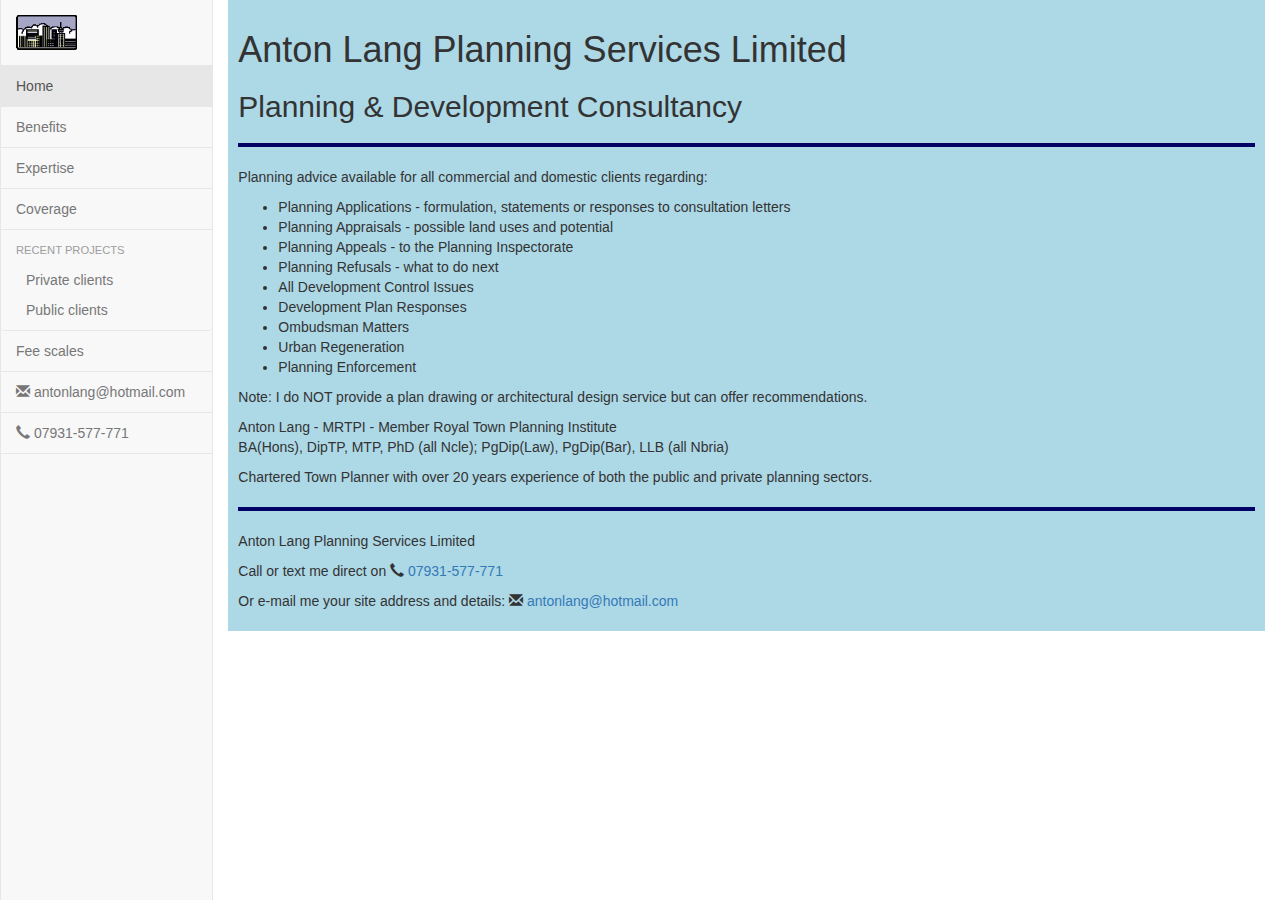
<file: index.html>
<!DOCTYPE html>
<html lang="en-gb">
<head>
<meta charset="utf-8">
<meta content="width=device-width" name="viewport">
<meta content="yes" name="apple-mobile-web-app-capable">
<meta content="IE=edge,chrome=1" http-equiv="X-UA-Compatible">
<title>Anton Lang Planning Services Limited Planning & Development Consultancy</title>
<meta name="description" content="Planning advice, appraisal, applications and appeals for all commercial and domestic clients.">
<meta name="keywords" content="Planner, Planning Applications, Planning Appeals, Planning Refusals, Planning Appraisals, Town Planning, Development Control, Planning and Development Consultant, Appeals to Planning Inspectorate, Development Plan Response, Urban Regeneration, Planning Enforcement, Gateshead, Newcastle, Tyneside, Leeds, West Yorkshire">
<meta name="author" content="Richard Kingston">
<!-- Latest compiled and minified CSS -->
<link rel="stylesheet" href="https://maxcdn.bootstrapcdn.com/bootstrap/3.3.7/css/bootstrap.min.css" integrity="sha384-BVYiiSIFeK1dGmJRAkycuHAHRg32OmUcww7on3RYdg4Va+PmSTsz/K68vbdEjh4u" crossorigin="anonymous">
<link href="css/navbar-fixed-side.css" rel="stylesheet" />
<!-- Minified Bootstrap JavaScript -->
<script src="bs-v3.3.6.js"></script>
</head>
<body>
<div class="container-fluid">
  <div class="row">
    <div class="col-sm-3 col-lg-2">
      <nav class="navbar navbar-default navbar-fixed-side">
        <div class="container">
          <div class="navbar-header">
            <button class="navbar-toggle" data-target=".navbar-collapse" data-toggle="collapse"> <span class="sr-only">Toggle navigation</span> <span class="icon-bar"></span> <span class="icon-bar"></span> <span class="icon-bar"></span> </button>
            <a class="navbar-brand" href="./"><img height="35" src="../logo.gif" /></a> </div>
          <div class="collapse navbar-collapse">
            <ul class="nav navbar-nav">
              <li class="active"><a href="./">Home</a></li>
              <li><a href="benefits.html">Benefits</a></li>
              <li><a href="expertise.html">Expertise</a></li>
              <li><a href="coverage.html">Coverage</a></li>
              <li class="dropdown"><a class="dropdown-toggle" data-toggle="dropdown" href="#">Recent projects <b class="caret"></b></a>
                <ul class="dropdown-menu">
                  <li><a href="private_clients.html">Private clients</a></li>
                  <li><a href="public_clients.html">Public clients</a></li>
                </ul>
              <li><a href="fees.html">Fee scales</a></li>
              <li><a href="mailto:antonlang@hotmail.com"><span class='glyphicon glyphicon-envelope'></span>&nbsp;antonlang@hotmail.com</a></li>
              <li><a href="tel:+44-7931-577-771"><span class='glyphicon glyphicon-earphone'></span>&nbsp;07931-577-771</a></li>
            </ul>
          </div>
        </div>
      </nav>
    </div>
    <div class="col-sm-9 col-lg-10">
      <div id="content">
        <h1>Anton Lang Planning Services Limited</h1>
        <h2>Planning & Development Consultancy</h2>
        <hr>
        <p>Planning advice available for all commercial and domestic clients regarding:</p>
        <ul>
          <li>Planning Applications - formulation, statements or responses to consultation letters</li>
          <li>Planning Appraisals - possible land uses and potential</li>
          <li>Planning Appeals - to the Planning Inspectorate</li>
          <li>Planning Refusals - what to do next</li>
          <li>All Development Control Issues</li>
          <li>Development Plan Responses</li>
          <li>Ombudsman Matters</li>
          <li>Urban Regeneration</li>
          <li>Planning Enforcement</li>
        </ul>
        <p>Note: I do NOT provide a plan drawing or architectural design service but can offer recommendations.</p>
        <p>Anton Lang - MRTPI - Member Royal Town Planning Institute<br />
          BA(Hons), DipTP, MTP, PhD (all Ncle); PgDip(Law), PgDip(Bar), LLB (all Nbria)</p>
        <p>Chartered Town Planner with over 20 years experience of both the public and private planning sectors.</p>
        <hr>
        <p>Anton Lang Planning Services Limited</p>
        <p>Call or text me direct on <span class='glyphicon glyphicon-earphone'></span> <a href="tel:+44-7931-577-771">07931-577-771</a></p>
        <p>Or e-mail me your site address and details: <span class='glyphicon glyphicon-envelope'></span> <a href="mailto:antonlang@hotmail.com">antonlang@hotmail.com</a></p>
      </div>
    </div>
  </div>
</div>
</body>
</html>
</file>
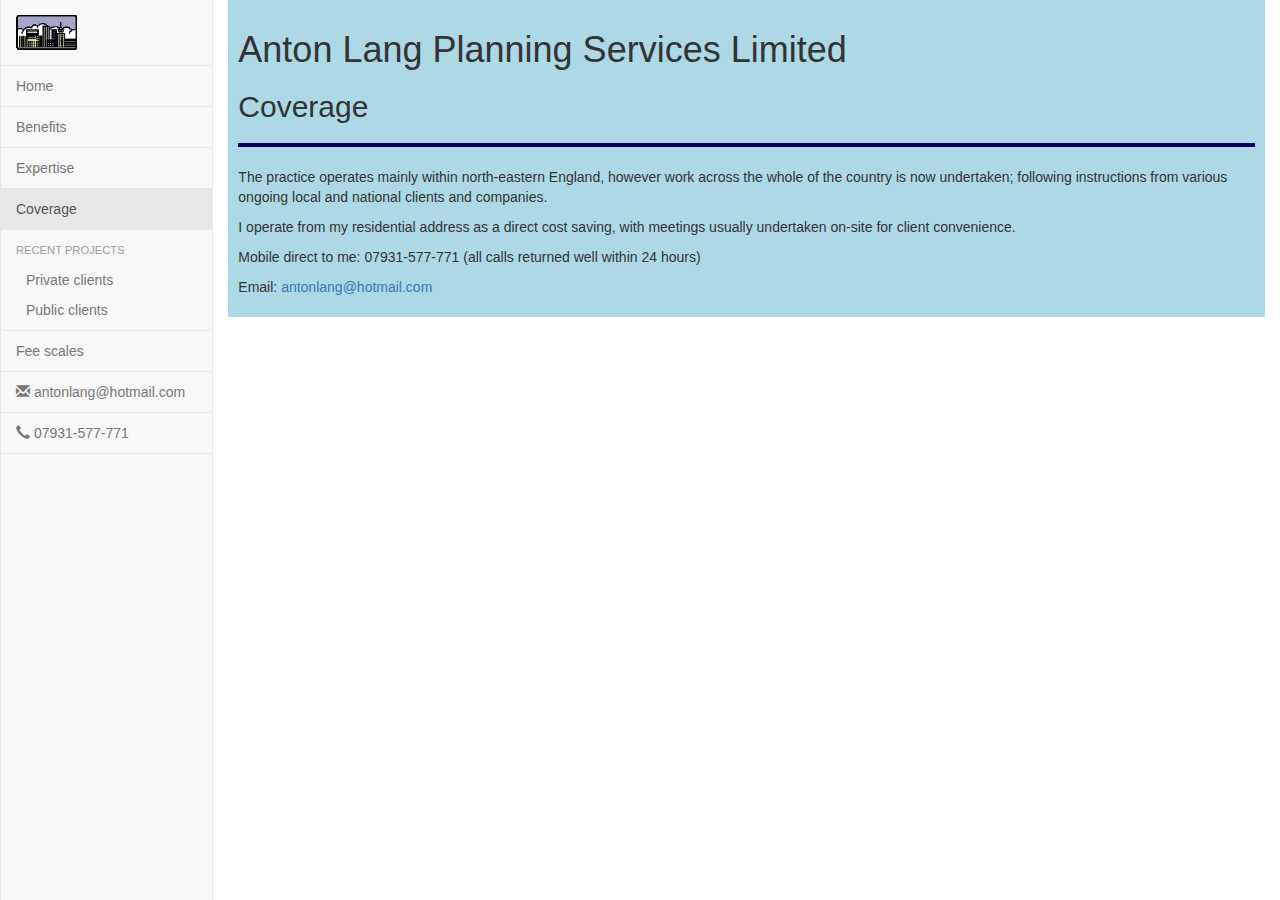
<file: coverage.html>
<!DOCTYPE html>
<html lang="en-gb">
<head>
<meta charset="utf-8">
<meta content="width=device-width" name="viewport">
<meta content="yes" name="apple-mobile-web-app-capable">
<meta content="IE=edge,chrome=1" http-equiv="X-UA-Compatible">
<title>Anton Lang Planning Services Limited Planning & Development Consultancy</title>
<meta name="description" content="Planning advice, appraisal, applications and appeals for all commercial and domestic clients.">
<meta name="keywords" content="Planner, Planning Applications, Planning Appeals, Planning Refusals, Planning Appraisals, Town Planning, Development Control, Planning and Development Consultant, Appeals to Planning Inspectorate, Development Plan Response, Urban Regeneration, Planning Enforcement, Gateshead, Newcastle, Tyneside, Leeds, West Yorkshire">
<meta name="author" content="Richard Kingston">
<!-- Latest compiled and minified CSS -->
<link rel="stylesheet" href="https://maxcdn.bootstrapcdn.com/bootstrap/3.3.7/css/bootstrap.min.css" integrity="sha384-BVYiiSIFeK1dGmJRAkycuHAHRg32OmUcww7on3RYdg4Va+PmSTsz/K68vbdEjh4u" crossorigin="anonymous">
<link href="css/navbar-fixed-side.css" rel="stylesheet" />
<!-- Minified Bootstrap JavaScript -->
<script src="bs-v3.3.6.js"></script>
</head>
<body>
<div class="container-fluid">
  <div class="row">
    <div class="col-sm-3 col-lg-2">
      <nav class="navbar navbar-default navbar-fixed-side">
        <div class="container">
          <div class="navbar-header">
            <button class="navbar-toggle" data-target=".navbar-collapse" data-toggle="collapse"> <span class="sr-only">Toggle navigation</span> <span class="icon-bar"></span> <span class="icon-bar"></span> <span class="icon-bar"></span> </button>
            <a class="navbar-brand" href="./"><img height="35" src="../logo.gif" /></a> </div>
          <div class="collapse navbar-collapse">
            <ul class="nav navbar-nav">
              <li><a href="./">Home</a></li>
              <li><a href="benefits.html">Benefits</a></li>
              <li><a href="expertise.html">Expertise</a></li>
              <li class="active"><a href="coverage.html">Coverage</a></li>
              <li class="dropdown"><a class="dropdown-toggle" data-toggle="dropdown" href="#">Recent projects <b class="caret"></b></a>
                <ul class="dropdown-menu">
                  <li><a href="private_clients.html">Private clients</a></li>
                  <li><a href="public_clients.html">Public clients</a></li>
                </ul>
              <li><a href="fees.html">Fee scales</a></li>
              <li><a href="mailto:antonlang@hotmail.com"><span class='glyphicon glyphicon-envelope'></span>&nbsp;antonlang@hotmail.com</a></li>
              <li><a href="tel:+44-7931-577-771"><span class='glyphicon glyphicon-earphone'></span>&nbsp;07931-577-771</a></li>
            </ul>
          </div>
        </div>
      </nav>
    </div>
    <div class="col-sm-9 col-lg-10">
      <div id="content">
        <h1>Anton Lang Planning Services Limited</h1>
        <h2>Coverage</h2>
        <hr>
        <p>The practice operates mainly within north-eastern England, however work across the whole of the country is now undertaken; following instructions from various ongoing local and national clients and companies.</p>
        <p>I operate from my residential address as a direct cost saving, with meetings usually undertaken on-site for client convenience.</p>
        <p>Mobile direct to me: 07931-577-771 (all calls returned well within 24 hours)</p>
        <p>Email: <a href="mailto:antonlang@hotmail.com">antonlang@hotmail.com</a></p>       
      </div>
    </div>
  </div>
</div>
</body>
</html>
</file>
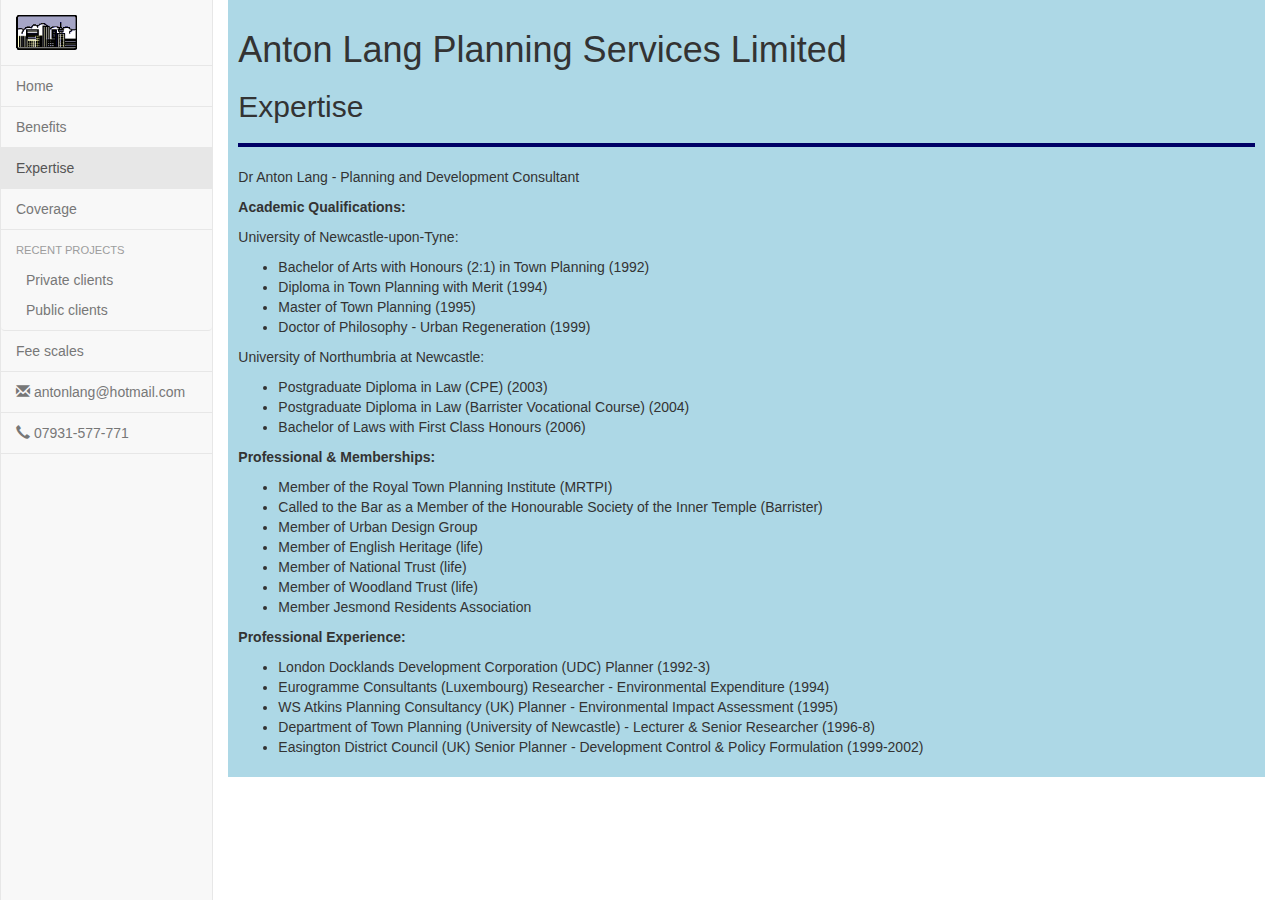
<file: expertise.html>
<!DOCTYPE html>
<html lang="en-gb">
<head>
<meta charset="utf-8">
<meta content="width=device-width" name="viewport">
<meta content="yes" name="apple-mobile-web-app-capable">
<meta content="IE=edge,chrome=1" http-equiv="X-UA-Compatible">
<title>Anton Lang Planning Services Limited Planning & Development Consultancy</title>
<meta name="description" content="Planning advice, appraisal, applications and appeals for all commercial and domestic clients.">
<meta name="keywords" content="Planner, Planning Applications, Planning Appeals, Planning Refusals, Planning Appraisals, Town Planning, Development Control, Planning and Development Consultant, Appeals to Planning Inspectorate, Development Plan Response, Urban Regeneration, Planning Enforcement, Gateshead, Newcastle, Tyneside, Leeds, West Yorkshire">
<meta name="author" content="Richard Kingston">
<!-- Latest compiled and minified CSS -->
<link rel="stylesheet" href="https://maxcdn.bootstrapcdn.com/bootstrap/3.3.7/css/bootstrap.min.css" integrity="sha384-BVYiiSIFeK1dGmJRAkycuHAHRg32OmUcww7on3RYdg4Va+PmSTsz/K68vbdEjh4u" crossorigin="anonymous">
<link href="css/navbar-fixed-side.css" rel="stylesheet" />
<!-- Minified Bootstrap JavaScript -->
<script src="bs-v3.3.6.js"></script>
</head>
<body>
<div class="container-fluid">
  <div class="row">
    <div class="col-sm-3 col-lg-2">
      <nav class="navbar navbar-default navbar-fixed-side">
        <div class="container">
          <div class="navbar-header">
            <button class="navbar-toggle" data-target=".navbar-collapse" data-toggle="collapse"> <span class="sr-only">Toggle navigation</span> <span class="icon-bar"></span> <span class="icon-bar"></span> <span class="icon-bar"></span> </button>
            <a class="navbar-brand" href="./"><img height="35" src="../logo.gif" /></a> </div>
          <div class="collapse navbar-collapse">
            <ul class="nav navbar-nav">
              <li><a href="./">Home</a></li>
              <li><a href="benefits.html">Benefits</a></li>
              <li class="active"><a href="expertise.html">Expertise</a></li>
              <li><a href="coverage.html">Coverage</a></li>
              <li class="dropdown"><a class="dropdown-toggle" data-toggle="dropdown" href="#">Recent projects <b class="caret"></b></a>
                <ul class="dropdown-menu">
                  <li><a href="private_clients.html">Private clients</a></li>
                  <li><a href="public_clients.html">Public clients</a></li>
                </ul>
              <li><a href="fees.html">Fee scales</a></li>
              <li><a href="mailto:antonlang@hotmail.com"><span class='glyphicon glyphicon-envelope'></span>&nbsp;antonlang@hotmail.com</a></li>
              <li><a href="tel:+44-7931-577-771"><span class='glyphicon glyphicon-earphone'></span>&nbsp;07931-577-771</a></li>
            </ul>
          </div>
        </div>
      </nav>
    </div>
    <div class="col-sm-9 col-lg-10">
      <div id="content">
        <h1>Anton Lang Planning Services Limited</h1>
        <h2>Expertise</h2>
        <hr>
        <p>Dr Anton Lang - Planning and Development Consultant</p>
        <p><strong>Academic Qualifications:</strong></p>
        <p>University of Newcastle-upon-Tyne:</p>
        <ul>
          <li>Bachelor of Arts with Honours (2:1) in Town Planning (1992)</li>
          <li>Diploma in Town Planning with Merit (1994)</li>
          <li>Master of Town Planning (1995)</li>
          <li>Doctor of Philosophy - Urban Regeneration (1999)</li>
        </ul>
        <p>University of Northumbria at Newcastle:</p>
        <ul>
          <li>Postgraduate Diploma in Law (CPE) (2003)</li>
          <li>Postgraduate Diploma in Law (Barrister Vocational Course) (2004)</li>
          <li>Bachelor of Laws with First Class Honours (2006)</li>
        </ul>
        <p><strong>Professional &amp; Memberships:</strong></p>
        <ul>
          <li>Member of the Royal Town Planning Institute (MRTPI)</li>
          <li>Called to the Bar as a Member of the Honourable Society of the Inner Temple (Barrister)</li>
          <li>Member of Urban Design Group</li>
          <li>Member of English Heritage (life)</li>
          <li>Member of National Trust (life)</li>
          <li>Member of Woodland Trust (life)</li>
          <li>Member Jesmond Residents Association</li>
        </ul>
        <p><strong>Professional Experience:</strong></p>
        <ul>
          <li>London Docklands Development Corporation (UDC) Planner (1992-3)</li>
          <li>Eurogramme Consultants (Luxembourg) Researcher - Environmental Expenditure (1994)</li>
          <li>WS Atkins Planning Consultancy (UK) Planner - Environmental Impact Assessment (1995)</li>
          <li>Department of Town Planning (University of Newcastle) - Lecturer & Senior Researcher (1996-8)</li>
          <li>Easington District Council (UK) Senior Planner - Development Control & Policy Formulation (1999-2002)</li>
        </ul>        
      </div>
    </div>
  </div>
</div>
</body>
</html>
</file>
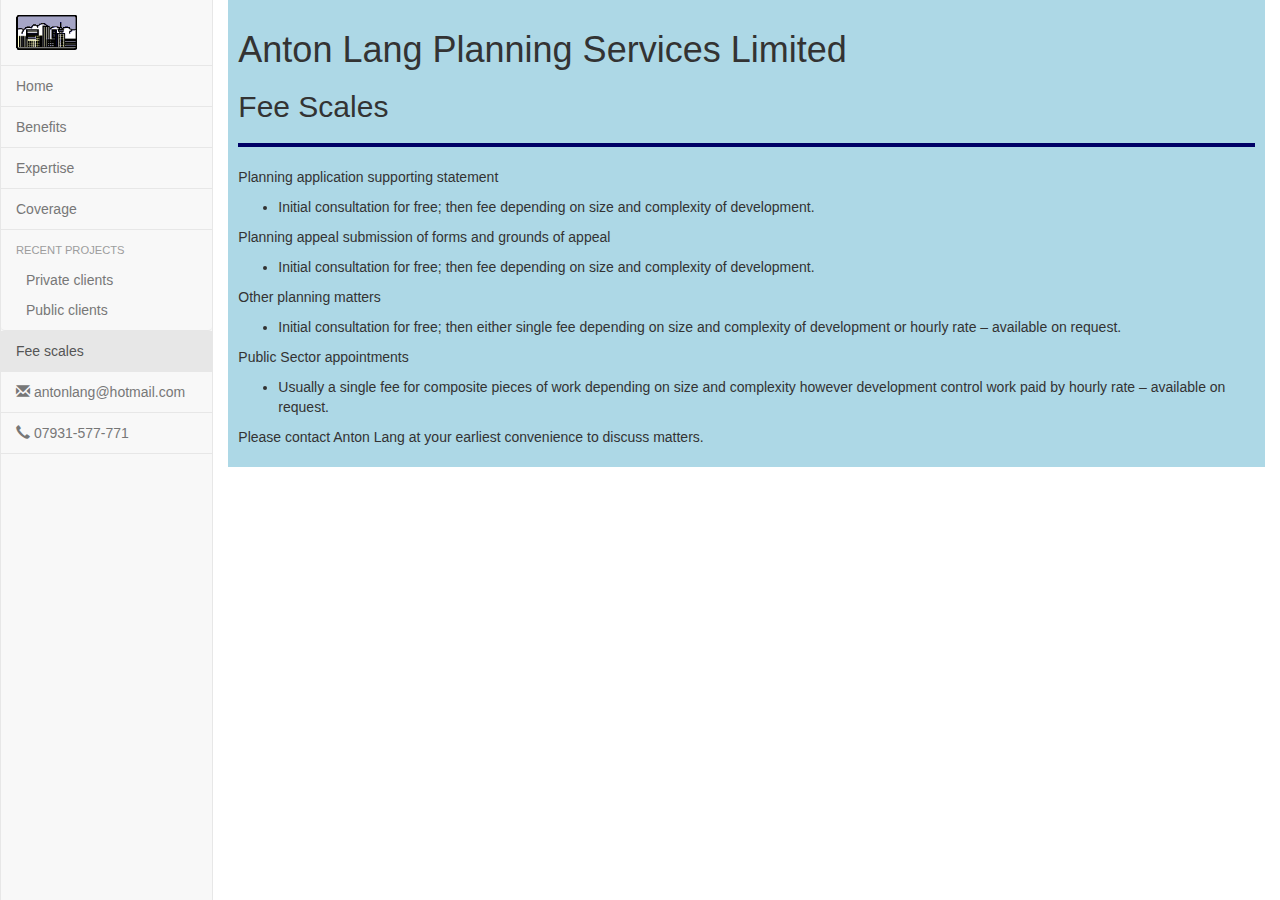
<file: fees.html>
<!DOCTYPE html>
<html lang="en-gb">
<head>
<meta charset="utf-8">
<meta content="width=device-width" name="viewport">
<meta content="yes" name="apple-mobile-web-app-capable">
<meta content="IE=edge,chrome=1" http-equiv="X-UA-Compatible">
<title>Anton Lang Planning Services Limited Planning & Development Consultancy</title>
<meta name="description" content="Planning advice, appraisal, applications and appeals for all commercial and domestic clients.">
<meta name="keywords" content="Planner, Planning Applications, Planning Appeals, Planning Refusals, Planning Appraisals, Town Planning, Development Control, Planning and Development Consultant, Appeals to Planning Inspectorate, Development Plan Response, Urban Regeneration, Planning Enforcement, Gateshead, Newcastle, Tyneside, Leeds, West Yorkshire">
<meta name="author" content="Richard Kingston">
<!-- Latest compiled and minified CSS -->
<link rel="stylesheet" href="https://maxcdn.bootstrapcdn.com/bootstrap/3.3.7/css/bootstrap.min.css" integrity="sha384-BVYiiSIFeK1dGmJRAkycuHAHRg32OmUcww7on3RYdg4Va+PmSTsz/K68vbdEjh4u" crossorigin="anonymous">
<link href="css/navbar-fixed-side.css" rel="stylesheet" />
<!-- Minified Bootstrap JavaScript -->
<script src="bs-v3.3.6.js"></script>
</head>
<body>
<div class="container-fluid">
  <div class="row">
    <div class="col-sm-3 col-lg-2">
      <nav class="navbar navbar-default navbar-fixed-side">
        <div class="container">
          <div class="navbar-header">
            <button class="navbar-toggle" data-target=".navbar-collapse" data-toggle="collapse"> <span class="sr-only">Toggle navigation</span> <span class="icon-bar"></span> <span class="icon-bar"></span> <span class="icon-bar"></span> </button>
            <a class="navbar-brand" href="./"><img height="35" src="../logo.gif" /></a> </div>
          <div class="collapse navbar-collapse">
            <ul class="nav navbar-nav">
              <li><a href="./">Home</a></li>
              <li><a href="benefits.html">Benefits</a></li>
              <li><a href="expertise.html">Expertise</a></li>
              <li><a href="coverage.html">Coverage</a></li>
              <li class="dropdown"><a class="dropdown-toggle" data-toggle="dropdown" href="#">Recent projects <b class="caret"></b></a>
                <ul class="dropdown-menu">
                  <li><a href="private_clients.html">Private clients</a></li>
                  <li><a href="public_clients.html">Public clients</a></li>
                </ul>
              <li class="active"><a href="fees.html">Fee scales</a></li>
              <li><a href="mailto:antonlang@hotmail.com"><span class='glyphicon glyphicon-envelope'></span>&nbsp;antonlang@hotmail.com</a></li>
              <li><a href="tel:+44-7931-577-771"><span class='glyphicon glyphicon-earphone'></span>&nbsp;07931-577-771</a></li>
            </ul>
          </div>
        </div>
      </nav>
    </div>
    <div class="col-sm-9 col-lg-10">
      <div id="content">
        <h1>Anton Lang Planning Services Limited</h1>
        <h2>Fee Scales</h2>
        <hr>
        <p>Planning application supporting statement</p>
        <ul>
          <li>Initial consultation for free; then fee depending on size and complexity of development.</li>
        </ul>
        <p>Planning appeal submission of forms and grounds of appeal</p>
        <ul>
          <li>Initial consultation for free; then fee depending on size and complexity of development.</li>
        </ul>
        <p>Other planning matters</p>
        <ul>
          <li>Initial consultation for free; then either single fee depending on size and complexity of development or hourly rate &ndash; available on request.</li>
        </ul>
        <p>Public Sector appointments</p>
        <ul>
          <li>Usually a single fee for composite pieces of work depending on size and complexity however development control work paid by hourly rate &ndash; available on request.</li>
        </ul>
        <p>Please contact Anton Lang at your earliest convenience to discuss matters.</p>
      </div>
    </div>
  </div>
</div>
</body>
</html>
</file>
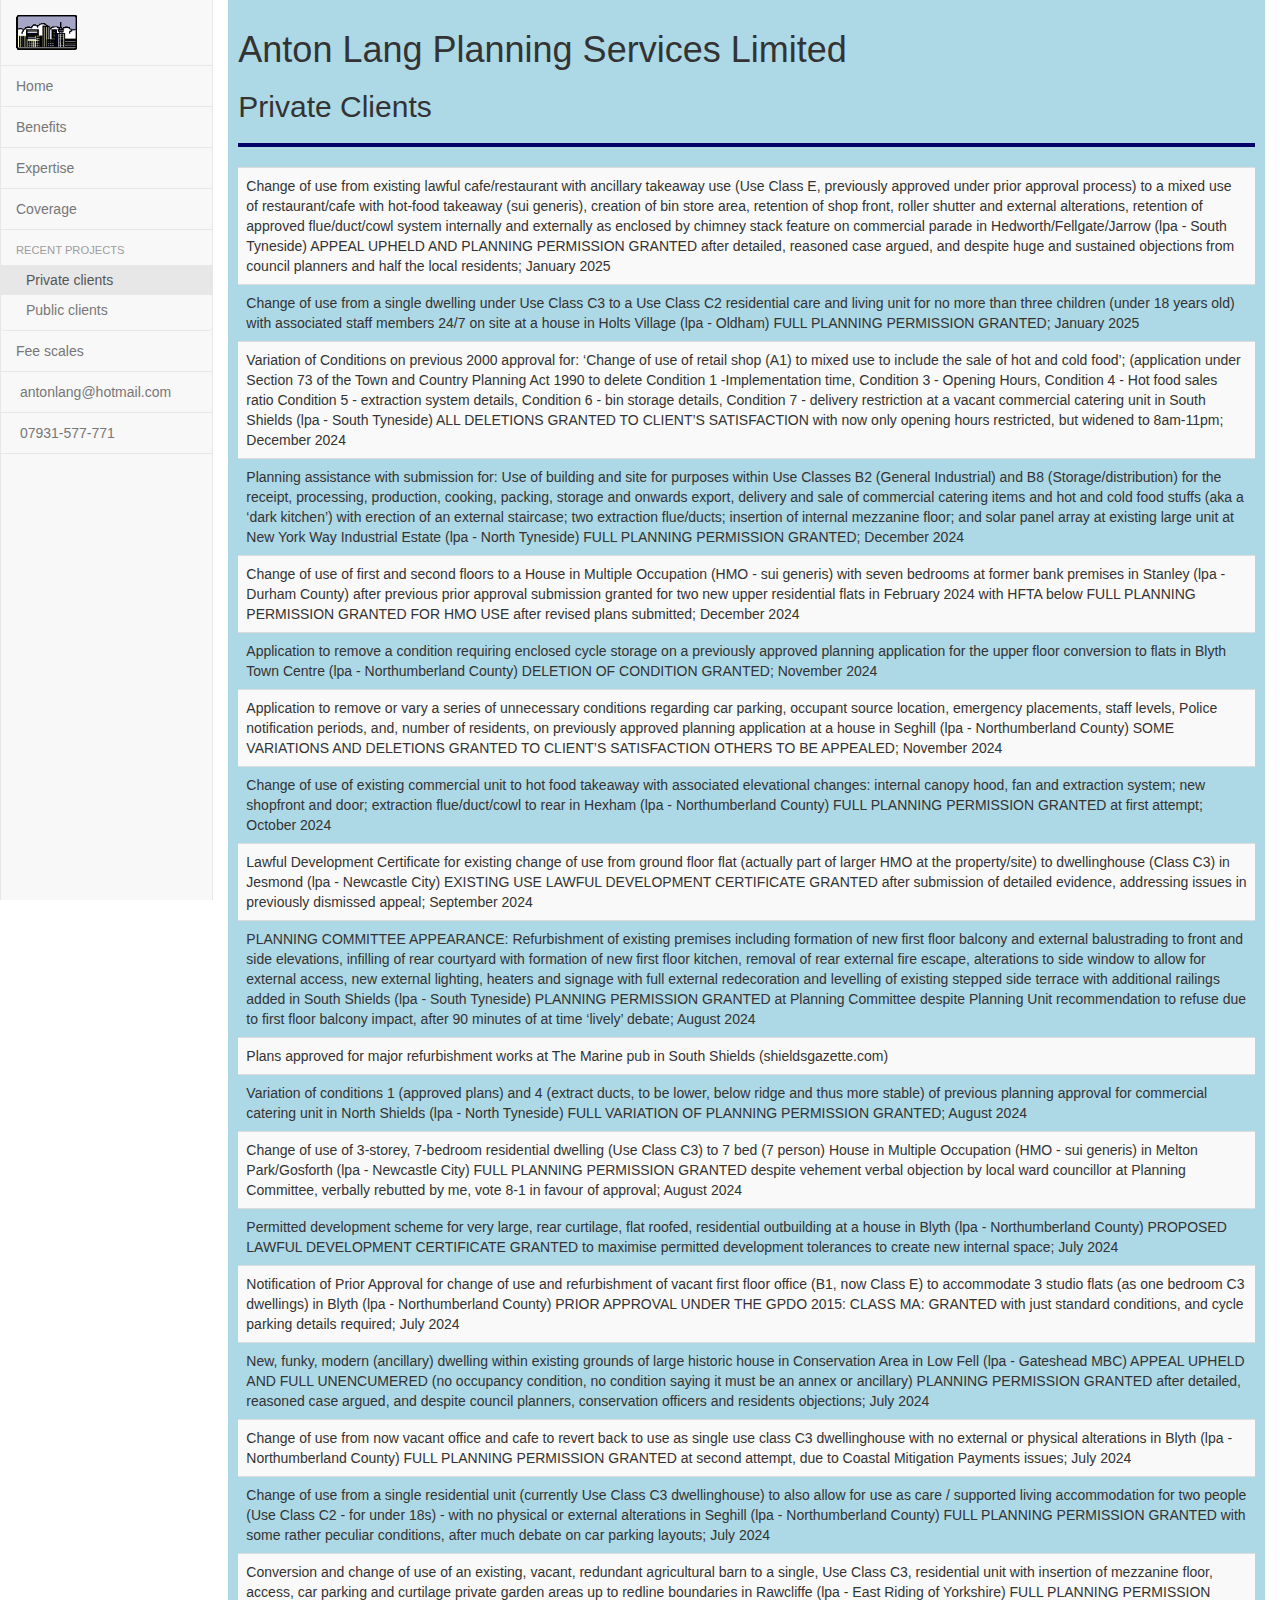
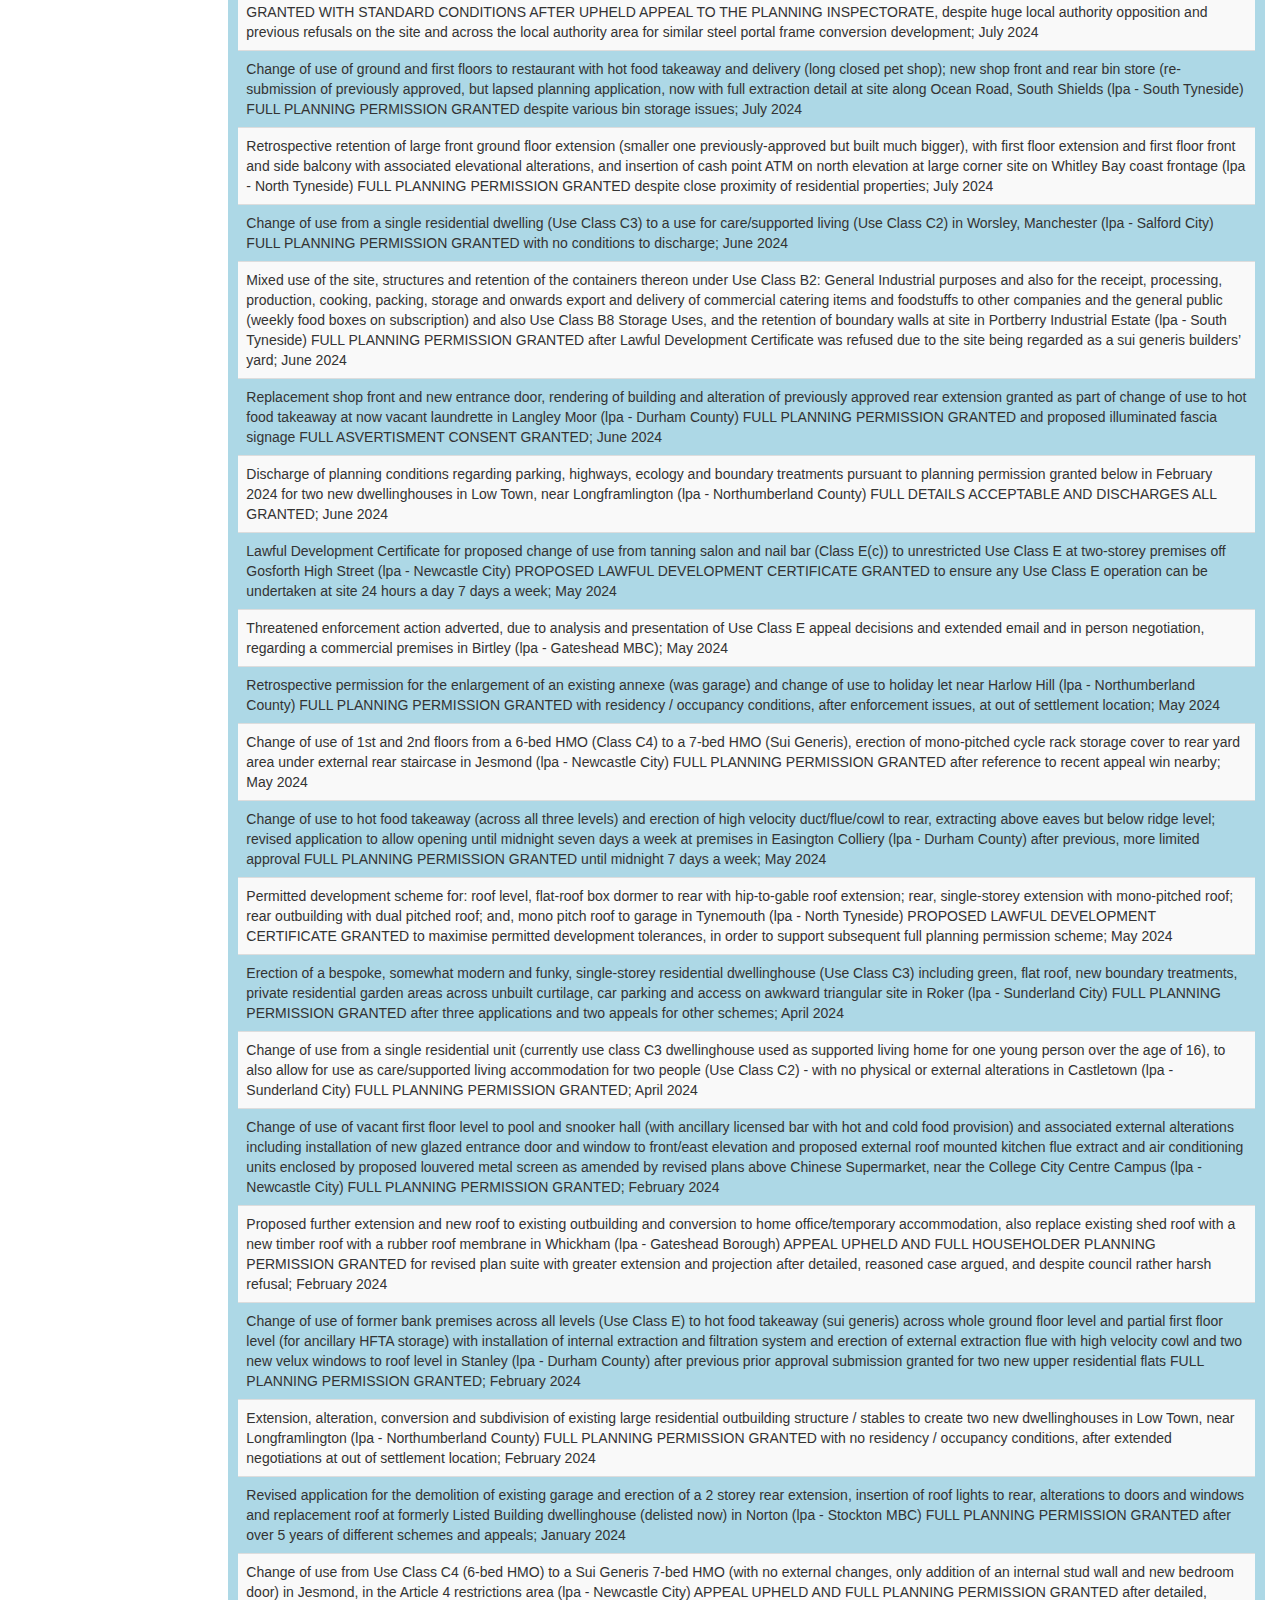
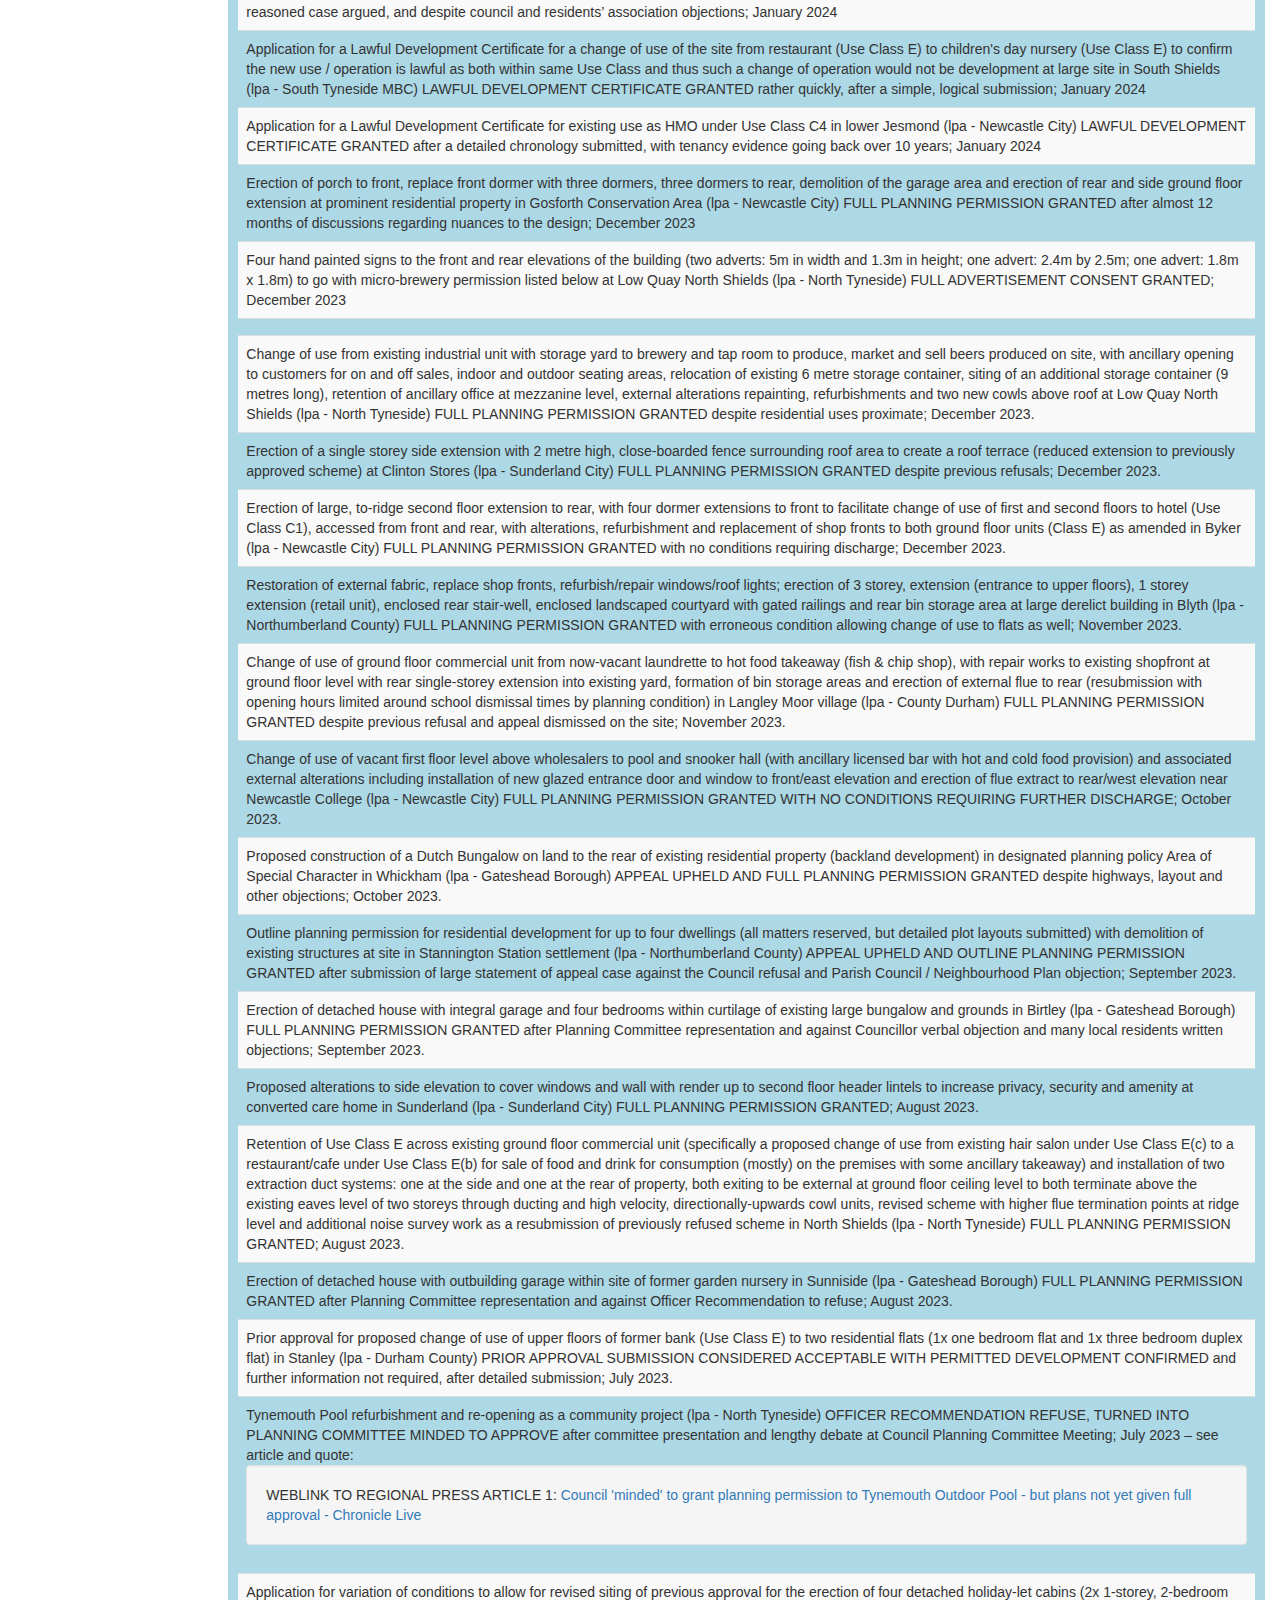
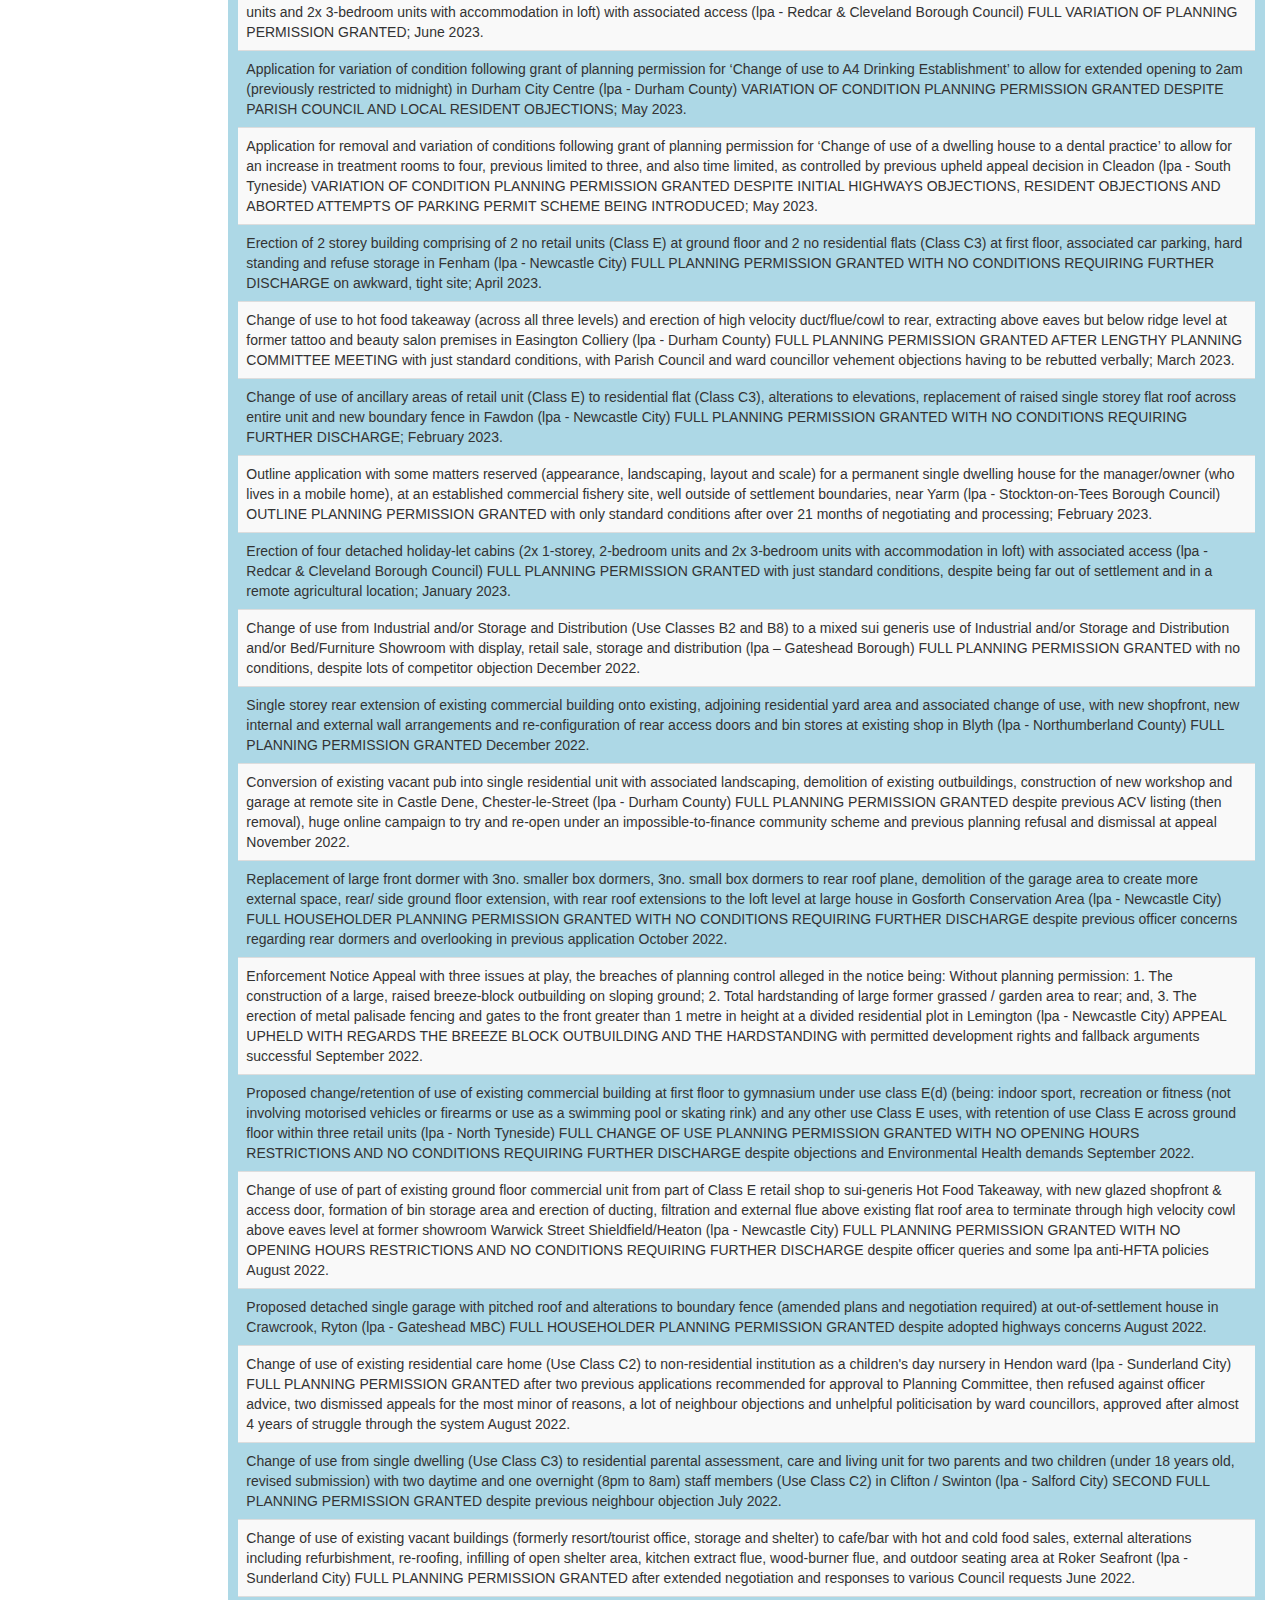
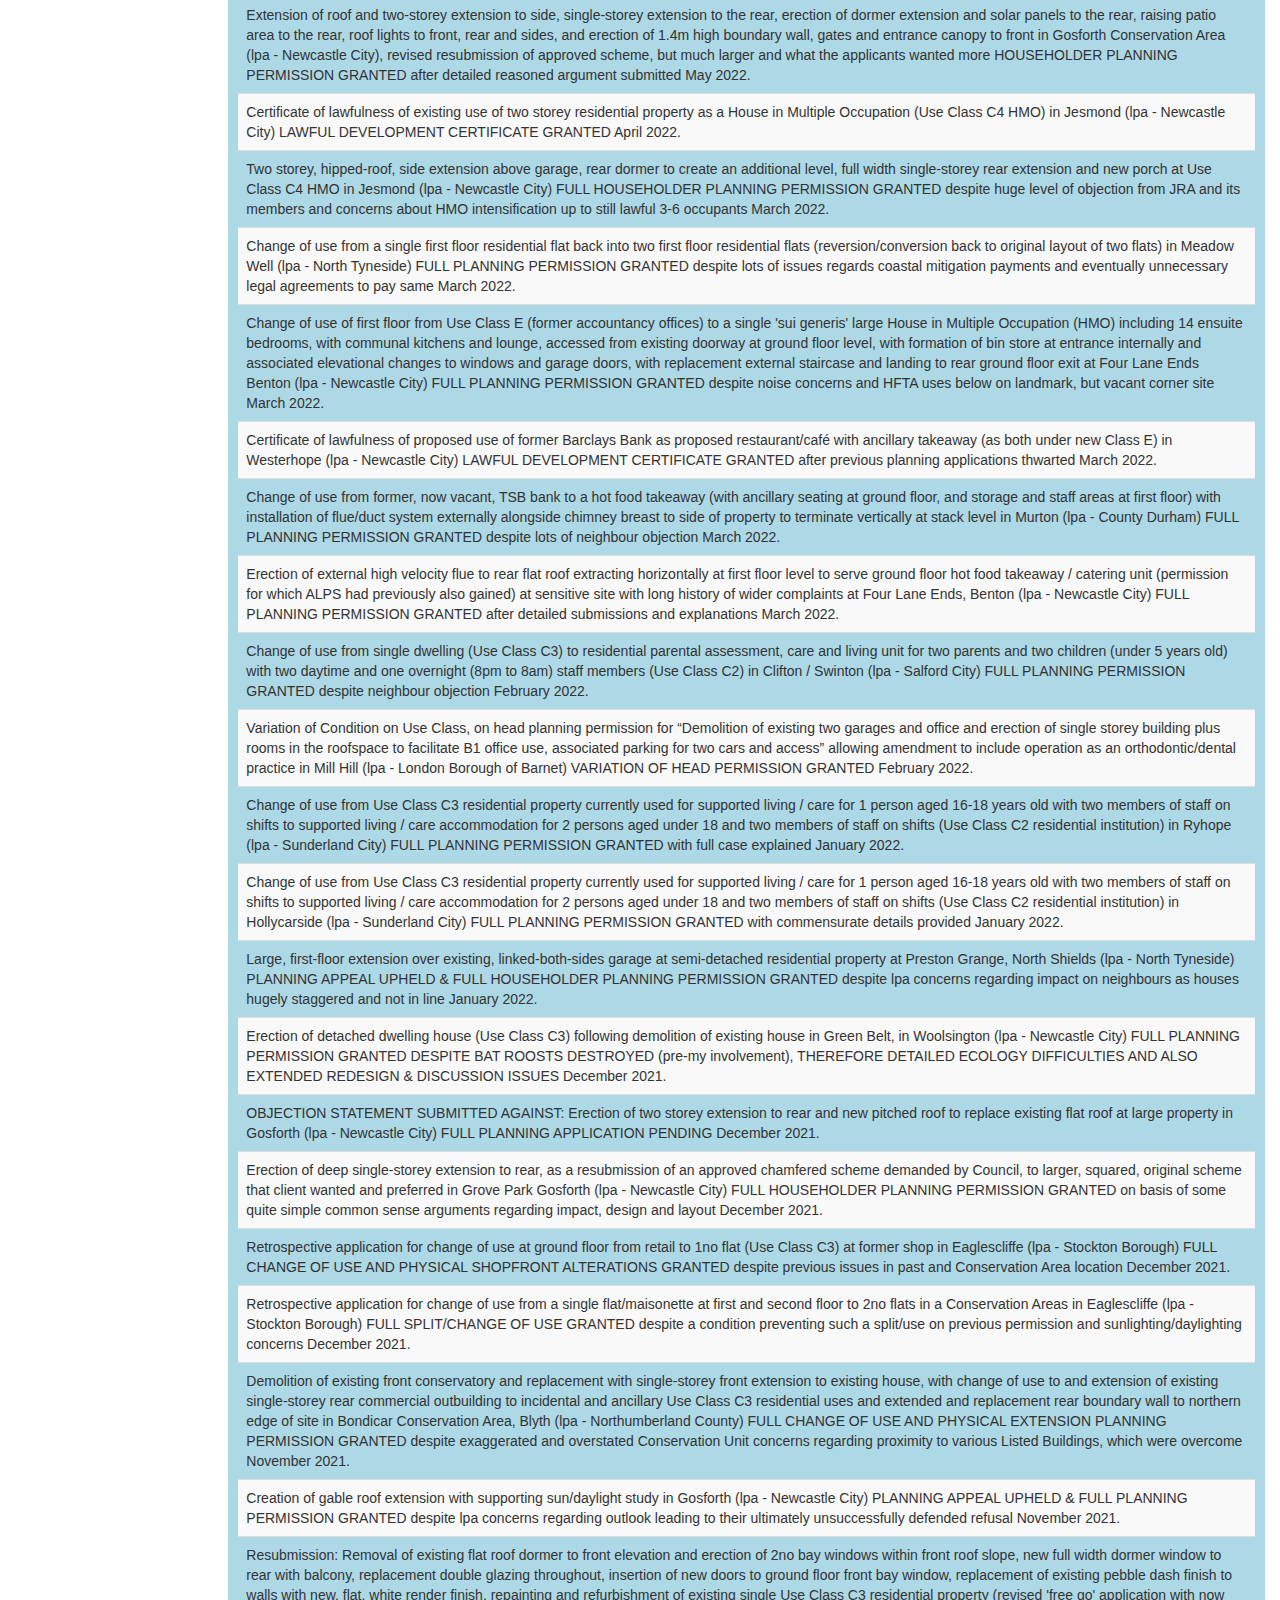
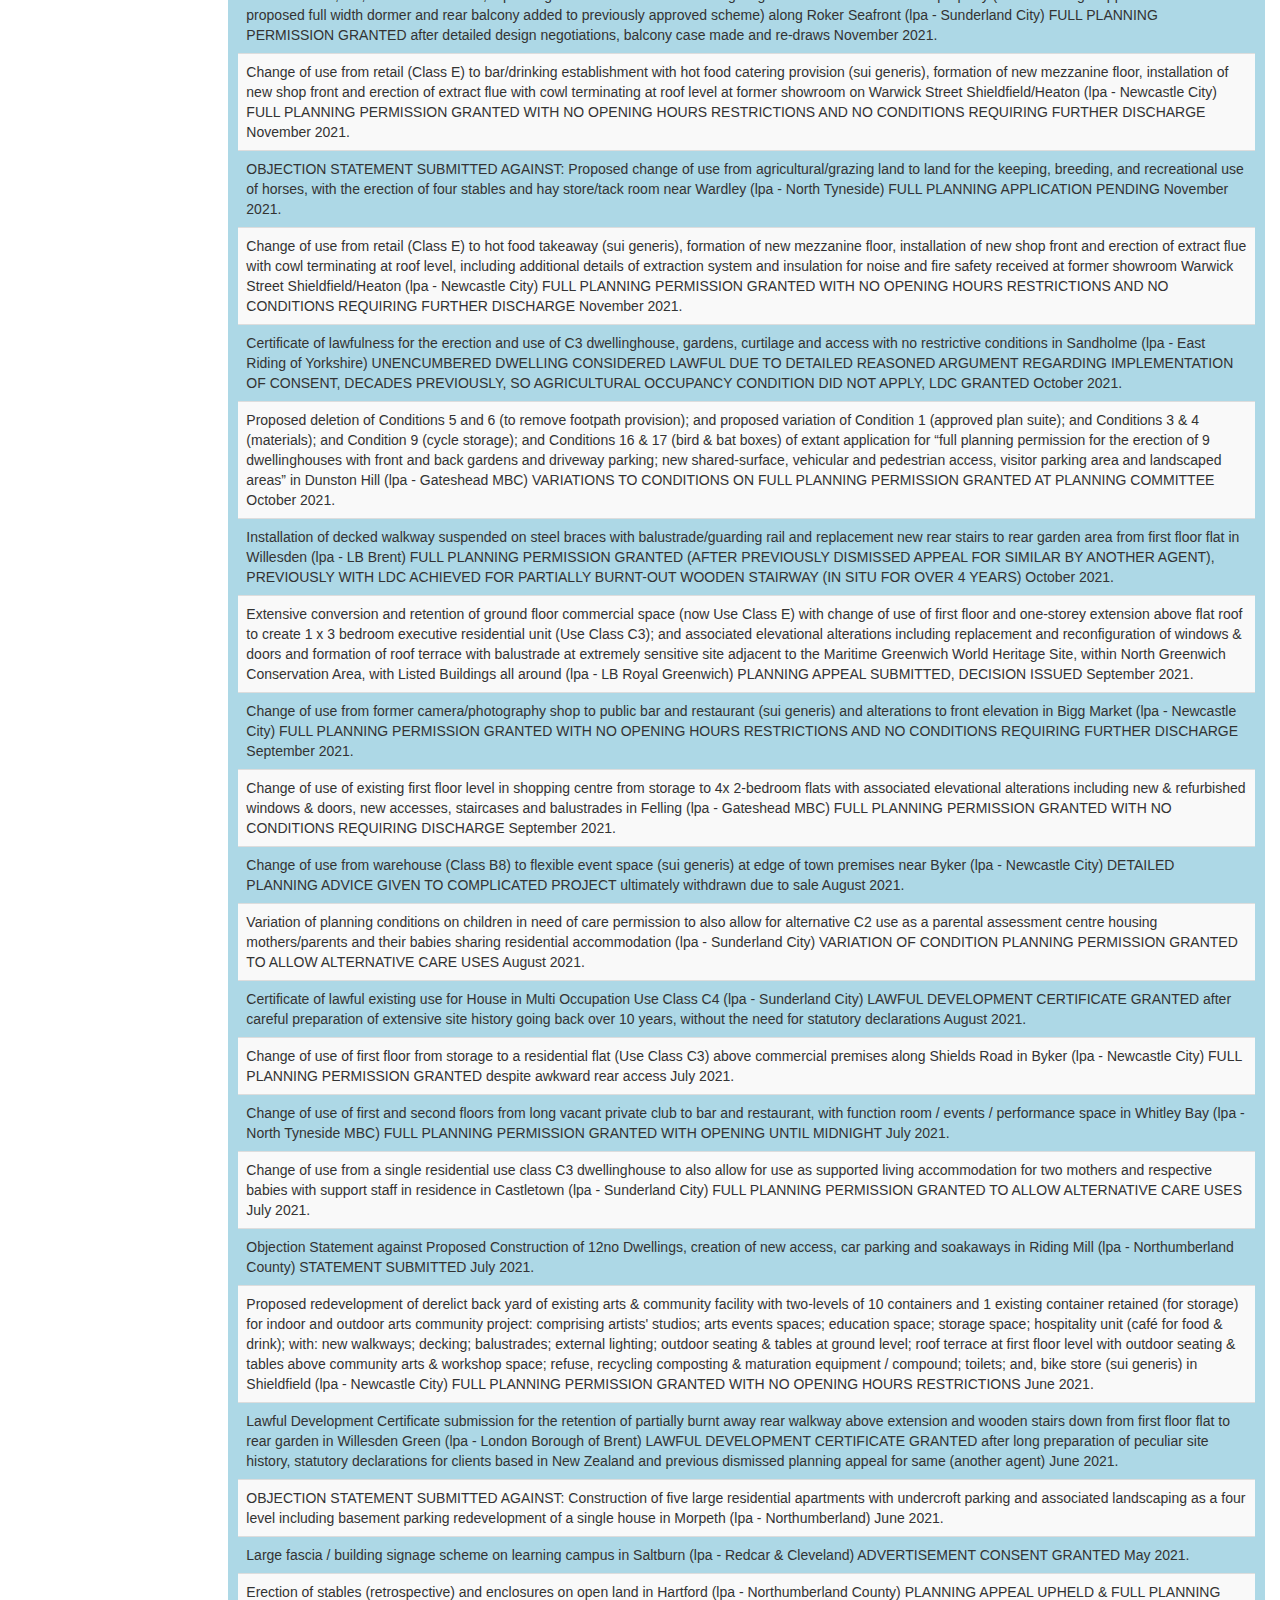
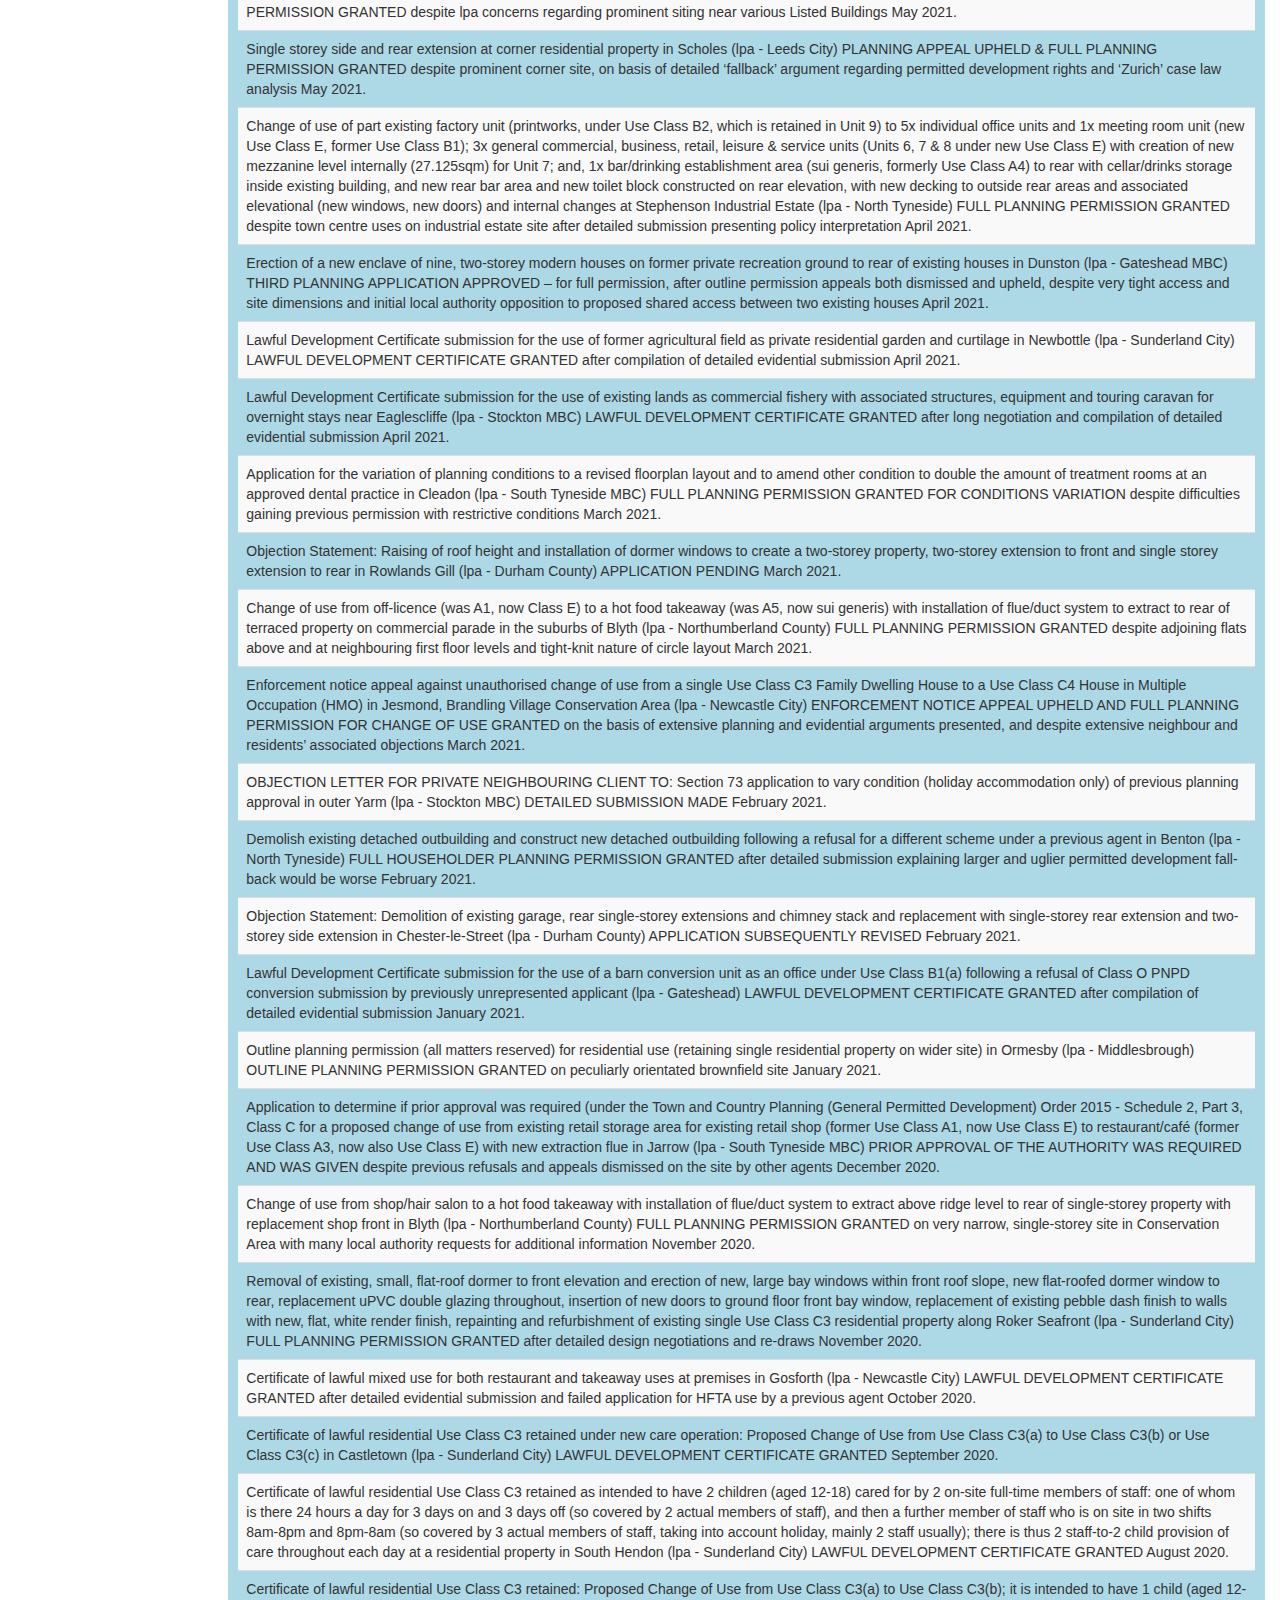
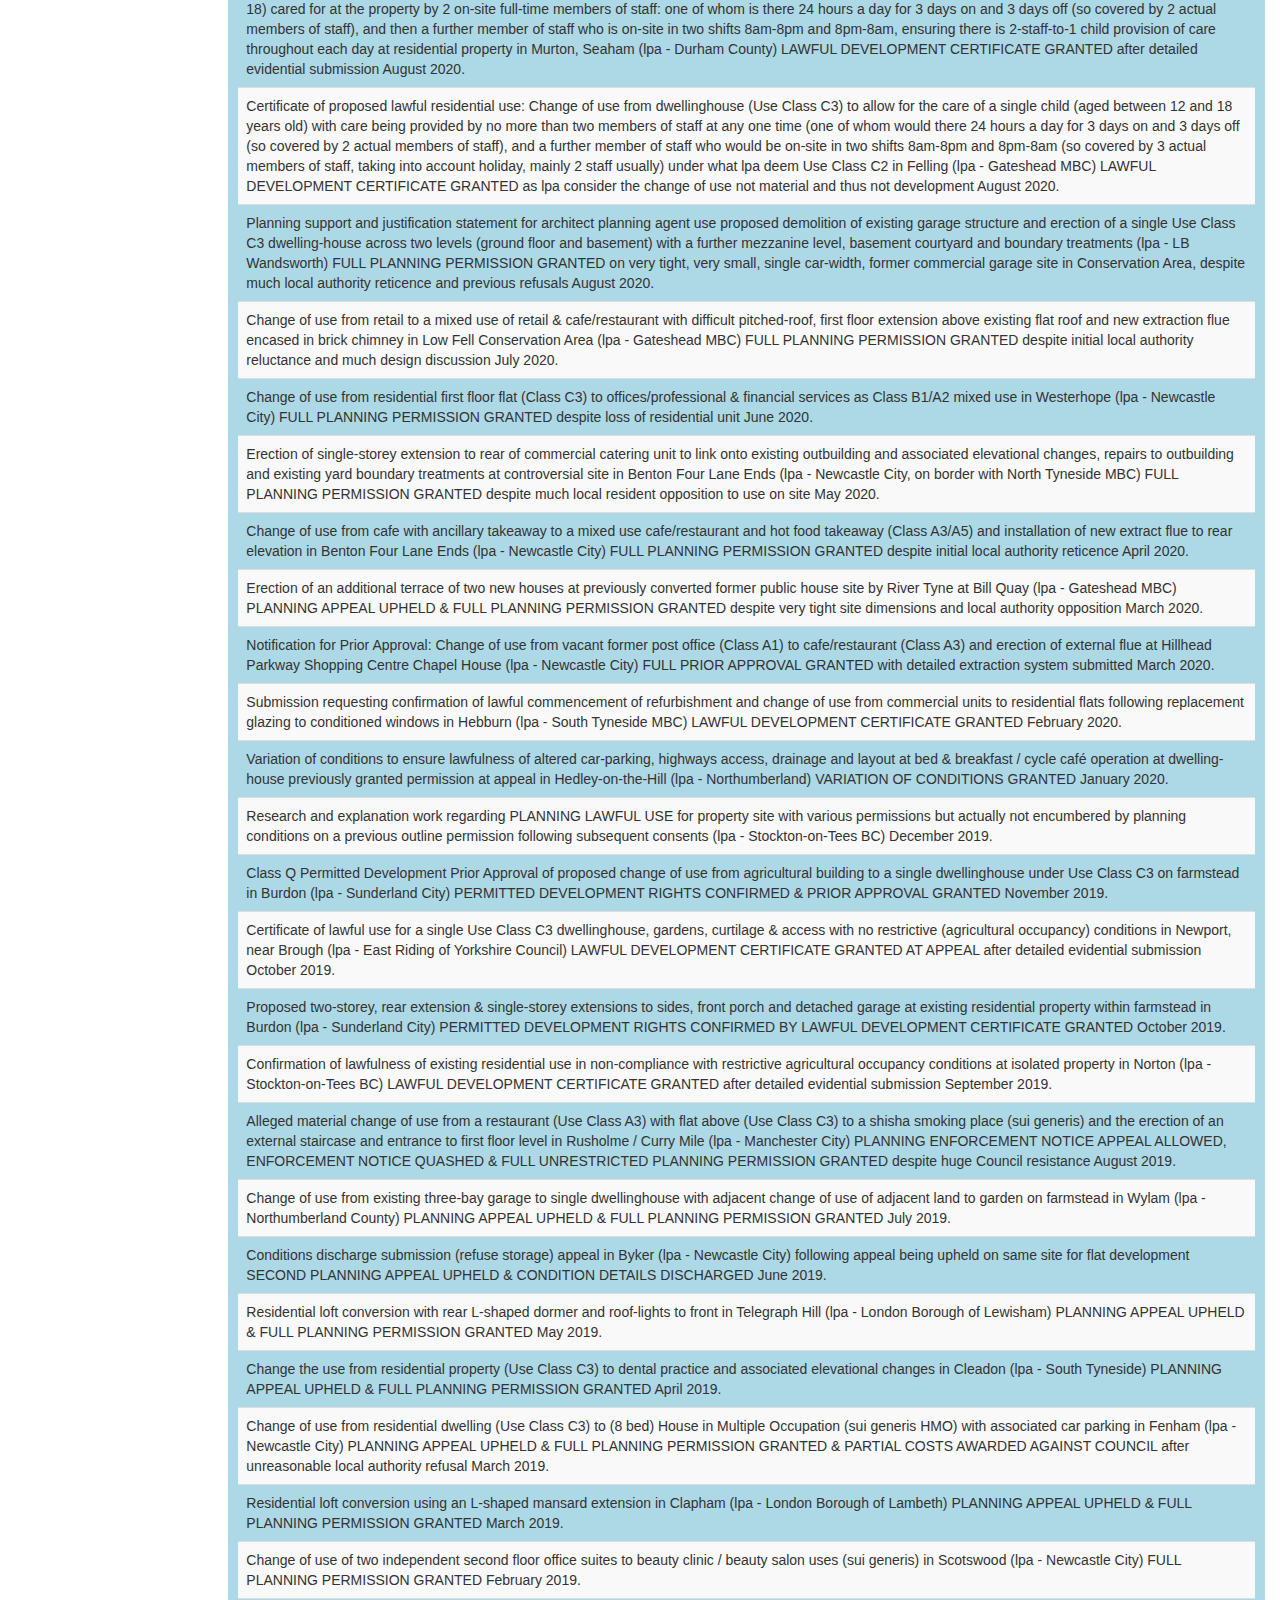
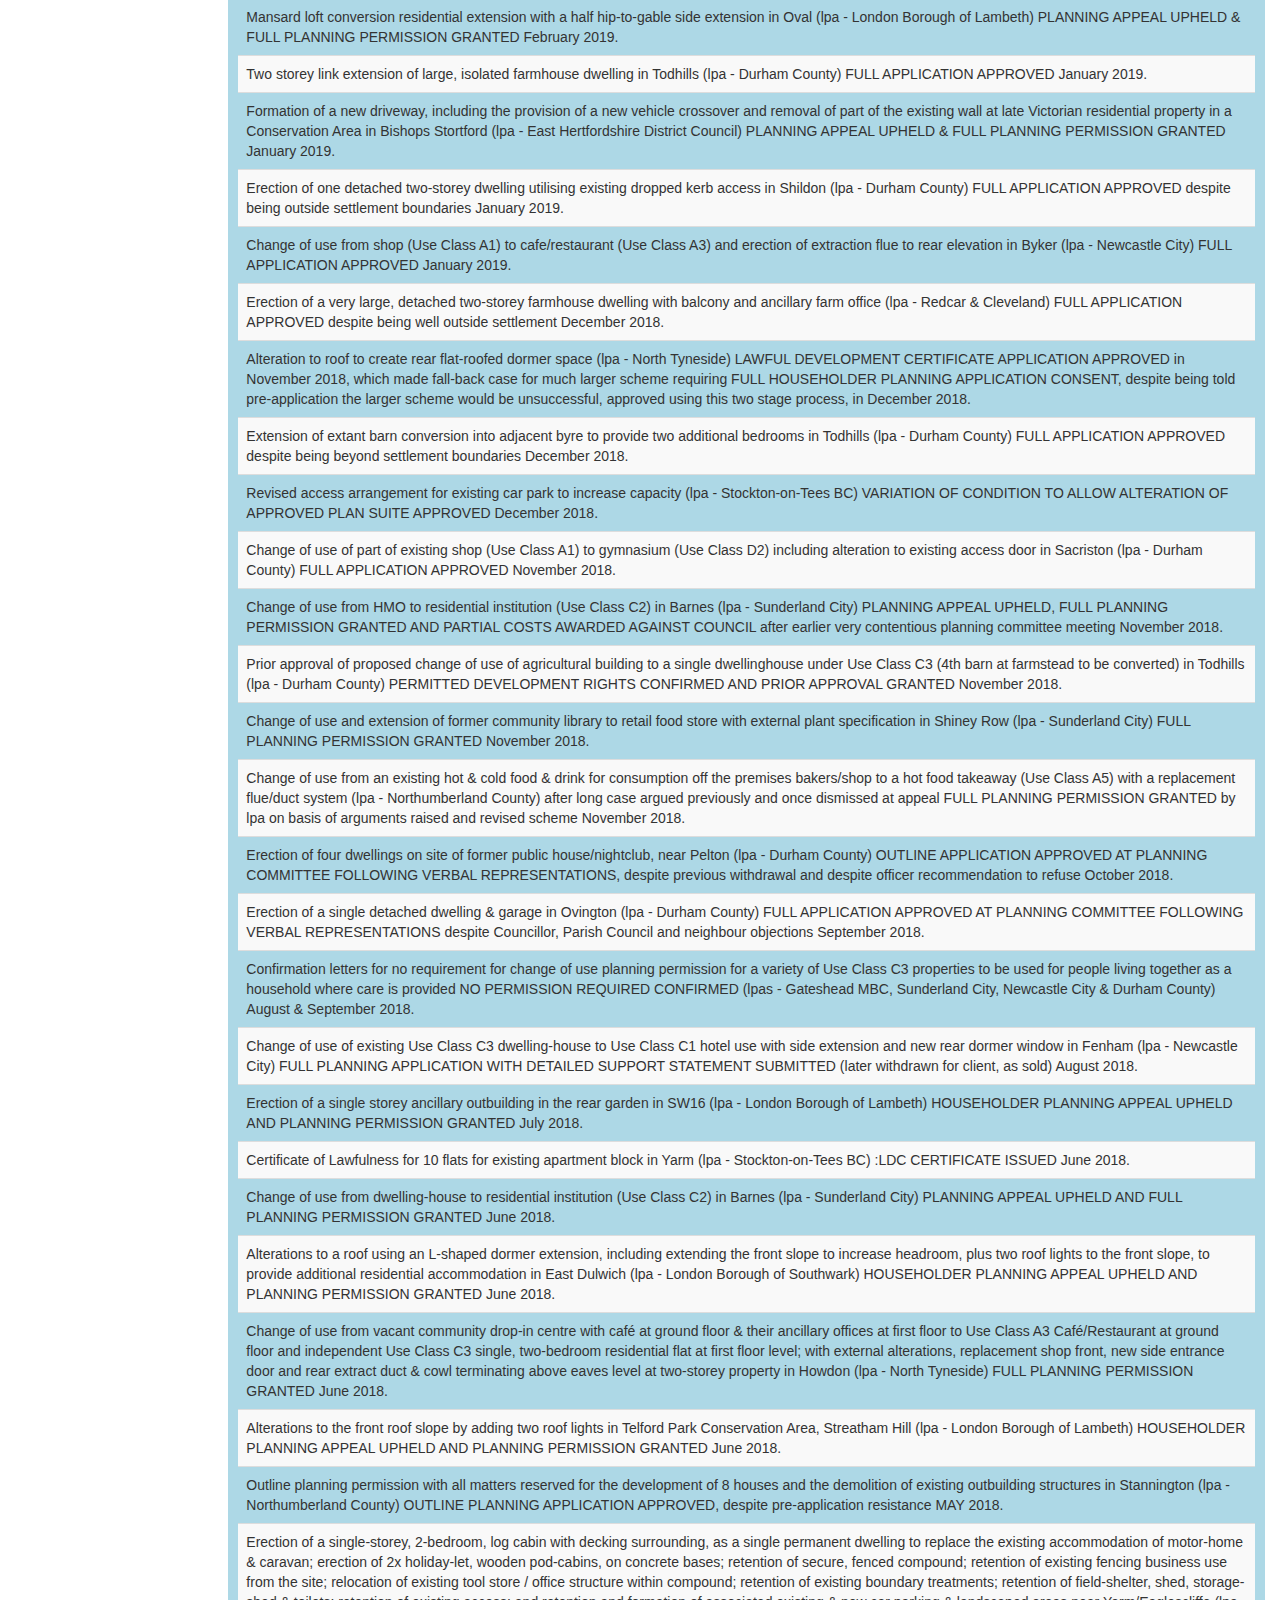
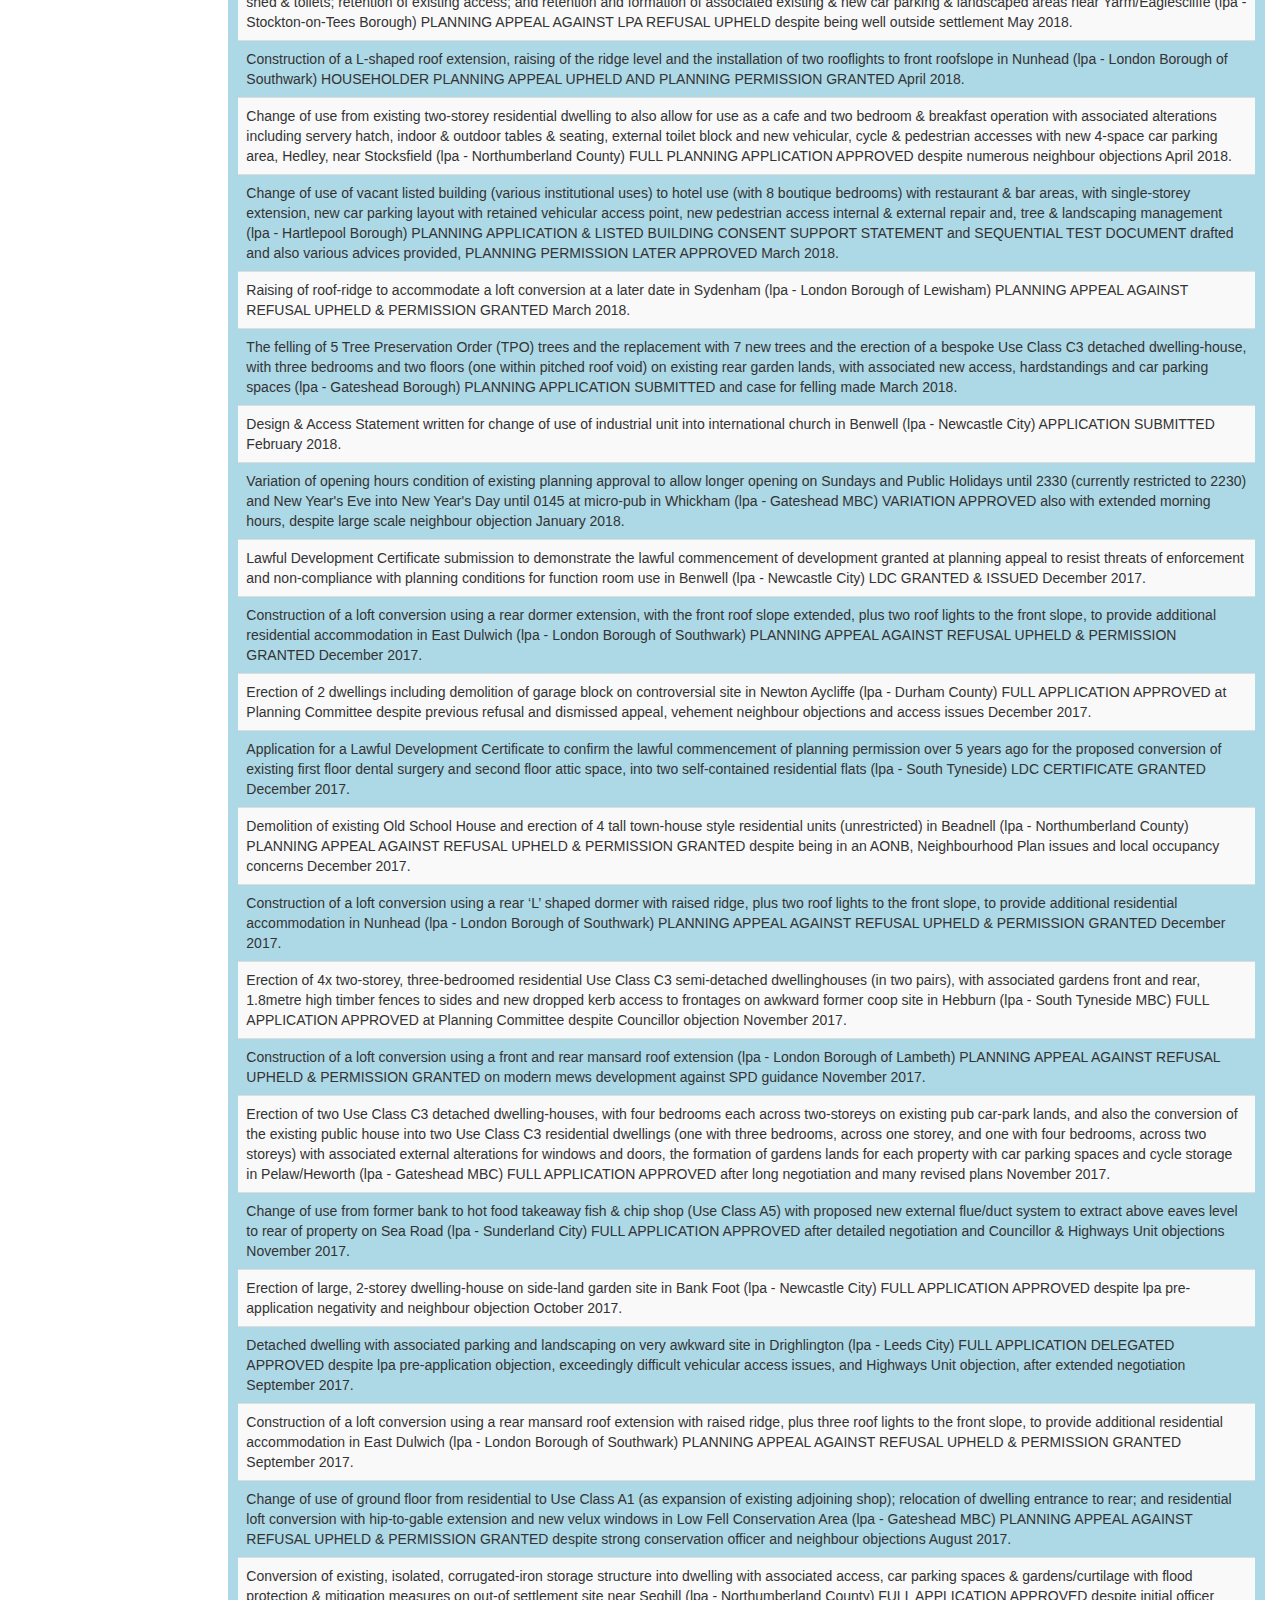
<file: private_clients.html>
<!DOCTYPE html>
<html lang="en-gb">
<head>
    <meta content="text/html; charset=utf-8" http-equiv="Content-Type"/>
    <meta content="width=device-width" name="viewport"/>
    <meta content="yes" name="apple-mobile-web-app-capable"/>
    <meta content="IE=edge,chrome=1" http-equiv="X-UA-Compatible"/>
    <title>Anton Lang Planning Services Limited Planning &amp; Development Consultancy</title>
    <meta content="Planning advice, appraisal, applications and appeals for all commercial and domestic clients."
          name="description"/>
    <meta content="Planner, Planning Applications, Planning Appeals, Planning Refusals, Planning Appraisals, Town Planning, Development Control, Planning and Development Consultant, Appeals to Planning Inspectorate, Development Plan Response, Urban Regeneration, Planning Enforcement, Gateshead, Newcastle, Tyneside, Leeds, West Yorkshire"
          name="keywords"/>
    <meta content="Richard Kingston" name="author"/><!-- Latest compiled and minified CSS -->
    <link crossorigin="anonymous" href="https://maxcdn.bootstrapcdn.com/bootstrap/3.3.7/css/bootstrap.min.css"
          integrity="sha384-BVYiiSIFeK1dGmJRAkycuHAHRg32OmUcww7on3RYdg4Va+PmSTsz/K68vbdEjh4u" rel="stylesheet"/>
    <link href="css/navbar-fixed-side.css" rel="stylesheet"/><!-- Minified Bootstrap JavaScript -->
    <script src="bs-v3.3.6.js"></script>
</head>
<body>
<div class="container-fluid">
    <div class="row">
        <div class="col-sm-3 col-lg-2">
            <nav class="navbar navbar-default navbar-fixed-side">
                <div class="container">
                    <div class="navbar-header">
                        <button class="navbar-toggle" data-target=".navbar-collapse" data-toggle="collapse"><span
                                class="sr-only">Toggle navigation</span>
                        </button>
                        <a class="navbar-brand" href="./"><img height="35" src="../logo.gif"/></a></div>
                    <div class="collapse navbar-collapse">
                        <ul class="nav navbar-nav">
                            <li><a href="./">Home</a></li>
                            <li><a href="benefits.html">Benefits</a></li>
                            <li><a href="expertise.html">Expertise</a></li>
                            <li><a href="coverage.html">Coverage</a></li>
                            <li class="dropdown"><a class="dropdown-toggle" data-toggle="dropdown" href="#">Recent
                                projects </a>
                                <ul class="dropdown-menu">
                                    <li class="active"><a href="private_clients.html">Private clients</a></li>
                                    <li><a href="public_clients.html">Public clients</a></li>
                                </ul>
                            </li>
                            <li><a href="fees.html">Fee scales</a></li>
                            <li><a href="mailto:antonlang@hotmail.com">&nbsp;antonlang@hotmail.com</a></li>
                            <li><a href="tel:+44-7931-577-771">&nbsp;07931-577-771</a></li>
                        </ul>
                    </div>
                </div>
            </nav>
        </div>
        <div class="col-sm-9 col-lg-10">
            <div id="content">
                <h1>Anton Lang Planning Services Limited</h1>
                <h2>Private Clients</h2>
                <hr/>
                <table class="table table-striped">
                    <tbody>
                    <tr>
                        <td>Change of use from existing lawful cafe/restaurant with ancillary takeaway use (Use Class E,
                            previously approved under prior approval process) to a mixed use of restaurant/cafe with
                            hot-food takeaway (sui generis), creation of bin store area, retention of shop front, roller
                            shutter and external alterations, retention of approved flue/duct/cowl system internally and
                            externally as enclosed by chimney stack feature on commercial parade in
                            Hedworth/Fellgate/Jarrow (lpa - South Tyneside) APPEAL UPHELD AND PLANNING PERMISSION
                            GRANTED after detailed, reasoned case argued, and despite huge and sustained objections from
                            council planners and half the local residents; January 2025
                        </td>
                    </tr>
                    <tr>
                        <td>Change of use from a single dwelling under Use Class C3 to a Use Class C2 residential care
                            and living unit for no more than three children (under 18 years old) with associated staff
                            members 24/7 on site at a house in Holts Village (lpa - Oldham) FULL PLANNING PERMISSION
                            GRANTED; January 2025
                        </td>
                    </tr>
                    <tr>
                        <td>Variation of Conditions on previous 2000 approval for: ‘Change of use of retail shop (A1) to
                            mixed use to include the sale of hot and cold food’; (application under Section 73 of the
                            Town and Country Planning Act 1990 to delete Condition 1 -Implementation time, Condition 3 -
                            Opening Hours, Condition 4 - Hot food sales ratio Condition 5 - extraction system details,
                            Condition 6 - bin storage details, Condition 7 - delivery restriction at a vacant commercial
                            catering unit in South Shields (lpa - South Tyneside) ALL DELETIONS GRANTED TO CLIENT’S
                            SATISFACTION with now only opening hours restricted, but widened to 8am-11pm; December 2024
                        </td>
                    </tr>
                    <tr>
                        <td>Planning assistance with submission for: Use of building and site for purposes within Use
                            Classes B2 (General Industrial) and B8 (Storage/distribution) for the receipt, processing,
                            production, cooking, packing, storage and onwards export, delivery and sale of commercial
                            catering items and hot and cold food stuffs (aka a ‘dark kitchen’) with erection of an
                            external staircase; two extraction flue/ducts; insertion of internal mezzanine floor; and
                            solar panel array at existing large unit at New York Way Industrial Estate (lpa - North
                            Tyneside) FULL PLANNING PERMISSION GRANTED; December 2024
                        </td>
                    </tr>
                    <tr>
                        <td>Change of use of first and second floors to a House in Multiple Occupation (HMO - sui
                            generis) with seven bedrooms at former bank premises in Stanley (lpa - Durham County) after
                            previous prior approval submission granted for two new upper residential flats in February
                            2024 with HFTA below FULL PLANNING PERMISSION GRANTED FOR HMO USE after revised plans
                            submitted; December 2024
                        </td>
                    </tr>
                    <tr>
                        <td>Application to remove a condition requiring enclosed cycle storage on a previously approved
                            planning application for the upper floor conversion to flats in Blyth Town Centre (lpa -
                            Northumberland County) DELETION OF CONDITION GRANTED; November 2024
                        </td>
                    </tr>
                    <tr>
                        <td>Application to remove or vary a series of unnecessary conditions regarding car parking,
                            occupant source location, emergency placements, staff levels, Police notification periods,
                            and, number of residents, on previously approved planning application at a house in Seghill
                            (lpa - Northumberland County) SOME VARIATIONS AND DELETIONS GRANTED TO CLIENT’S SATISFACTION
                            OTHERS TO BE APPEALED; November 2024
                        </td>
                    </tr>
                    <tr>
                        <td>Change of use of existing commercial unit to hot food takeaway with associated elevational
                            changes: internal canopy hood, fan and extraction system; new shopfront and door; extraction
                            flue/duct/cowl to rear in Hexham (lpa - Northumberland County) FULL PLANNING PERMISSION
                            GRANTED at first attempt; October 2024
                        </td>
                    </tr>
                    <tr>
                        <td>Lawful Development Certificate for existing change of use from ground floor flat (actually
                            part of larger HMO at the property/site) to dwellinghouse (Class C3) in Jesmond (lpa -
                            Newcastle City) EXISTING USE LAWFUL DEVELOPMENT CERTIFICATE GRANTED after submission of
                            detailed evidence, addressing issues in previously dismissed appeal; September 2024
                        </td>
                    </tr>
                    <tr>
                        <td>PLANNING COMMITTEE APPEARANCE: Refurbishment of existing premises including formation of new
                            first floor balcony and external balustrading to front and side elevations, infilling of
                            rear courtyard with formation of new first floor kitchen, removal of rear external fire
                            escape, alterations to side window to allow for external access, new external lighting,
                            heaters and signage with full external redecoration and levelling of existing stepped side
                            terrace with additional railings added in South Shields (lpa - South Tyneside) PLANNING
                            PERMISSION GRANTED at Planning Committee despite Planning Unit recommendation to refuse due
                            to first floor balcony impact, after 90 minutes of at time ‘lively’ debate; August 2024
                        </td>
                    </tr>
                    <tr>
                        <td>Plans approved for major refurbishment works at The Marine pub in South Shields
                            (shieldsgazette.com)
                        </td>
                    </tr>
                    <tr>
                        <td>Variation of conditions 1 (approved plans) and 4 (extract ducts, to be lower, below ridge
                            and thus more stable) of previous planning approval for commercial catering unit in North
                            Shields (lpa - North Tyneside) FULL VARIATION OF PLANNING PERMISSION GRANTED; August 2024
                        </td>
                    </tr>
                    <tr>
                        <td>Change of use of 3-storey, 7-bedroom residential dwelling (Use Class C3) to 7 bed (7 person)
                            House in Multiple Occupation (HMO - sui generis) in Melton Park/Gosforth (lpa - Newcastle
                            City) FULL PLANNING PERMISSION GRANTED despite vehement verbal objection by local ward
                            councillor at Planning Committee, verbally rebutted by me, vote 8-1 in favour of approval;
                            August 2024
                        </td>
                    </tr>
                    <tr>
                        <td>Permitted development scheme for very large, rear curtilage, flat roofed, residential
                            outbuilding at a house in Blyth (lpa - Northumberland County) PROPOSED LAWFUL DEVELOPMENT
                            CERTIFICATE GRANTED to maximise permitted development tolerances to create new internal
                            space; July 2024
                        </td>
                    </tr>
                    <tr>
                        <td>Notification of Prior Approval for change of use and refurbishment of vacant first floor
                            office (B1, now Class E) to accommodate 3 studio flats (as one bedroom C3 dwellings) in
                            Blyth (lpa - Northumberland County) PRIOR APPROVAL UNDER THE GPDO 2015: CLASS MA: GRANTED
                            with just standard conditions, and cycle parking details required; July 2024
                        </td>
                    </tr>
                    <tr>
                        <td>New, funky, modern (ancillary) dwelling within existing grounds of large historic house in
                            Conservation Area in Low Fell (lpa - Gateshead MBC) APPEAL UPHELD AND FULL UNENCUMERED (no
                            occupancy condition, no condition saying it must be an annex or ancillary) PLANNING
                            PERMISSION GRANTED after detailed, reasoned case argued, and despite council planners,
                            conservation officers and residents objections; July 2024
                        </td>
                    </tr>
                    <tr>
                        <td>Change of use from now vacant office and cafe to revert back to use as single use class C3
                            dwellinghouse with no external or physical alterations in Blyth (lpa - Northumberland
                            County) FULL PLANNING PERMISSION GRANTED at second attempt, due to Coastal Mitigation
                            Payments issues; July 2024
                        </td>
                    </tr>
                    <tr>
                        <td>Change of use from a single residential unit (currently Use Class C3 dwellinghouse) to also
                            allow for use as care / supported living accommodation for two people (Use Class C2 - for
                            under 18s) - with no physical or external alterations in Seghill (lpa - Northumberland
                            County) FULL PLANNING PERMISSION GRANTED with some rather peculiar conditions, after much
                            debate on car parking layouts; July 2024
                        </td>
                    </tr>
                    <tr>
                        <td>Conversion and change of use of an existing, vacant, redundant agricultural barn to a
                            single, Use Class C3, residential unit with insertion of mezzanine floor, access, car
                            parking and curtilage private garden areas up to redline boundaries in Rawcliffe (lpa - East
                            Riding of Yorkshire) FULL PLANNING PERMISSION GRANTED WITH STANDARD CONDITIONS AFTER UPHELD
                            APPEAL TO THE PLANNING INSPECTORATE, despite huge local authority opposition and previous
                            refusals on the site and across the local authority area for similar steel portal frame
                            conversion development; July 2024
                        </td>
                    </tr>
                    <tr>
                        <td>Change of use of ground and first floors to restaurant with hot food takeaway and delivery
                            (long closed pet shop); new shop front and rear bin store (re-submission of previously
                            approved, but lapsed planning application, now with full extraction detail at site along
                            Ocean Road, South Shields (lpa - South Tyneside) FULL PLANNING PERMISSION GRANTED despite
                            various bin storage issues; July 2024
                        </td>
                    </tr>
                    <tr>
                        <td>Retrospective retention of large front ground floor extension (smaller one
                            previously-approved but built much bigger), with first floor extension and first floor front
                            and side balcony with associated elevational alterations, and insertion of cash point ATM on
                            north elevation at large corner site on Whitley Bay coast frontage (lpa - North Tyneside)
                            FULL PLANNING PERMISSION GRANTED despite close proximity of residential properties; July
                            2024
                        </td>
                    </tr>
                    <tr>
                        <td>Change of use from a single residential dwelling (Use Class C3) to a use for care/supported
                            living (Use Class C2) in Worsley, Manchester (lpa - Salford City) FULL PLANNING PERMISSION
                            GRANTED with no conditions to discharge; June 2024
                        </td>
                    </tr>
                    <tr>
                        <td>Mixed use of the site, structures and retention of the containers thereon under Use Class
                            B2: General Industrial purposes and also for the receipt, processing, production, cooking,
                            packing, storage and onwards export and delivery of commercial catering items and foodstuffs
                            to other companies and the general public (weekly food boxes on subscription) and also Use
                            Class B8 Storage Uses, and the retention of boundary walls at site in Portberry Industrial
                            Estate (lpa - South Tyneside) FULL PLANNING PERMISSION GRANTED after Lawful Development
                            Certificate was refused due to the site being regarded as a sui generis builders’ yard; June
                            2024
                        </td>
                    </tr>
                    <tr>
                        <td>Replacement shop front and new entrance door, rendering of building and alteration of
                            previously approved rear extension granted as part of change of use to hot food takeaway at
                            now vacant laundrette in Langley Moor (lpa - Durham County) FULL PLANNING PERMISSION GRANTED
                            and proposed illuminated fascia signage FULL ASVERTISMENT CONSENT GRANTED; June 2024
                        </td>
                    </tr>
                    <tr>
                        <td>Discharge of planning conditions regarding parking, highways, ecology and boundary
                            treatments pursuant to planning permission granted below in February 2024 for two new
                            dwellinghouses in Low Town, near Longframlington (lpa - Northumberland County) FULL DETAILS
                            ACCEPTABLE AND DISCHARGES ALL GRANTED; June 2024
                        </td>
                    </tr>
                    <tr>
                        <td>Lawful Development Certificate for proposed change of use from tanning salon and nail bar
                            (Class E(c)) to unrestricted Use Class E at two-storey premises off Gosforth High Street
                            (lpa - Newcastle City) PROPOSED LAWFUL DEVELOPMENT CERTIFICATE GRANTED to ensure any Use
                            Class E operation can be undertaken at site 24 hours a day 7 days a week; May 2024
                        </td>
                    </tr>
                    <tr>
                        <td>Threatened enforcement action adverted, due to analysis and presentation of Use Class E
                            appeal decisions and extended email and in person negotiation, regarding a commercial
                            premises in Birtley (lpa - Gateshead MBC); May 2024
                        </td>
                    </tr>
                    <tr>
                        <td>Retrospective permission for the enlargement of an existing annexe (was garage) and change
                            of use to holiday let near Harlow Hill (lpa - Northumberland County) FULL PLANNING
                            PERMISSION GRANTED with residency / occupancy conditions, after enforcement issues, at out
                            of settlement location; May 2024
                        </td>
                    </tr>
                    <tr>
                        <td>Change of use of 1st and 2nd floors from a 6-bed HMO (Class C4) to a 7-bed HMO (Sui
                            Generis), erection of mono-pitched cycle rack storage cover to rear yard area under external
                            rear staircase in Jesmond (lpa - Newcastle City) FULL PLANNING PERMISSION GRANTED after
                            reference to recent appeal win nearby; May 2024
                        </td>
                    </tr>
                    <tr>
                        <td>Change of use to hot food takeaway (across all three levels) and erection of high velocity
                            duct/flue/cowl to rear, extracting above eaves but below ridge level; revised application to
                            allow opening until midnight seven days a week at premises in Easington Colliery (lpa -
                            Durham County) after previous, more limited approval FULL PLANNING PERMISSION GRANTED until
                            midnight 7 days a week; May 2024
                        </td>
                    </tr>
                    <tr>
                        <td>Permitted development scheme for: roof level, flat-roof box dormer to rear with hip-to-gable
                            roof extension; rear, single-storey extension with mono-pitched roof; rear outbuilding with
                            dual pitched roof; and, mono pitch roof to garage in Tynemouth (lpa - North Tyneside)
                            PROPOSED LAWFUL DEVELOPMENT CERTIFICATE GRANTED to maximise permitted development
                            tolerances, in order to support subsequent full planning permission scheme; May 2024
                        </td>
                    </tr>
                    <tr>
                        <td>Erection of a bespoke, somewhat modern and funky, single-storey residential dwellinghouse
                            (Use Class C3) including green, flat roof, new boundary treatments, private residential
                            garden areas across unbuilt curtilage, car parking and access on awkward triangular site in
                            Roker (lpa - Sunderland City) FULL PLANNING PERMISSION GRANTED after three applications and
                            two appeals for other schemes; April 2024
                        </td>
                    </tr>
                    <tr>
                        <td>Change of use from a single residential unit (currently use class C3 dwellinghouse used as
                            supported living home for one young person over the age of 16), to also allow for use as
                            care/supported living accommodation for two people (Use Class C2) - with no physical or
                            external alterations in Castletown (lpa - Sunderland City) FULL PLANNING PERMISSION GRANTED;
                            April 2024
                        </td>
                    </tr>
                    <tr>
                        <td>Change of use of vacant first floor level to pool and snooker hall (with ancillary licensed
                            bar with hot and cold food provision) and associated external alterations including
                            installation of new glazed entrance door and window to front/east elevation and proposed
                            external roof mounted kitchen flue extract and air conditioning units enclosed by proposed
                            louvered metal screen as amended by revised plans above Chinese Supermarket, near the
                            College City Centre Campus (lpa - Newcastle City) FULL PLANNING PERMISSION GRANTED; February
                            2024
                        </td>
                    </tr>
                    <tr>
                        <td>Proposed further extension and new roof to existing outbuilding and conversion to home
                            office/temporary accommodation, also replace existing shed roof with a new timber roof with
                            a rubber roof membrane in Whickham (lpa - Gateshead Borough) APPEAL UPHELD AND FULL
                            HOUSEHOLDER PLANNING PERMISSION GRANTED for revised plan suite with greater extension and
                            projection after detailed, reasoned case argued, and despite council rather harsh refusal;
                            February 2024
                        </td>
                    </tr>
                    <tr>
                        <td>Change of use of former bank premises across all levels (Use Class E) to hot food takeaway
                            (sui generis) across whole ground floor level and partial first floor level (for ancillary
                            HFTA storage) with installation of internal extraction and filtration system and erection of
                            external extraction flue with high velocity cowl and two new velux windows to roof level in
                            Stanley (lpa - Durham County) after previous prior approval submission granted for two new
                            upper residential flats FULL PLANNING PERMISSION GRANTED; February 2024
                        </td>
                    </tr>
                    <tr>
                        <td>Extension, alteration, conversion and subdivision of existing large residential outbuilding
                            structure / stables to create two new dwellinghouses in Low Town, near Longframlington (lpa
                            - Northumberland County) FULL PLANNING PERMISSION GRANTED with no residency / occupancy
                            conditions, after extended negotiations at out of settlement location; February 2024
                        </td>
                    </tr>
                    <tr>
                        <td>Revised application for the demolition of existing garage and erection of a 2 storey rear
                            extension, insertion of roof lights to rear, alterations to doors and windows and
                            replacement roof at formerly Listed Building dwellinghouse (delisted now) in Norton (lpa -
                            Stockton MBC) FULL PLANNING PERMISSION GRANTED after over 5 years of different schemes and
                            appeals; January 2024
                        </td>
                    </tr>
                    <tr>
                        <td>Change of use from Use Class C4 (6-bed HMO) to a Sui Generis 7-bed HMO (with no external
                            changes, only addition of an internal stud wall and new bedroom door) in Jesmond, in the
                            Article 4 restrictions area (lpa - Newcastle City) APPEAL UPHELD AND FULL PLANNING
                            PERMISSION GRANTED after detailed, reasoned case argued, and despite council and residents’
                            association objections; January 2024
                        </td>
                    </tr>
                    <tr>
                        <td>Application for a Lawful Development Certificate for a change of use of the site from
                            restaurant (Use Class E) to children's day nursery (Use Class E) to confirm the new use /
                            operation is lawful as both within same Use Class and thus such a change of operation would
                            not be development at large site in South Shields (lpa - South Tyneside MBC) LAWFUL
                            DEVELOPMENT CERTIFICATE GRANTED rather quickly, after a simple, logical submission; January
                            2024
                        </td>
                    </tr>
                    <tr>
                        <td>Application for a Lawful Development Certificate for existing use as HMO under Use Class C4
                            in lower Jesmond (lpa - Newcastle City) LAWFUL DEVELOPMENT CERTIFICATE GRANTED after a
                            detailed chronology submitted, with tenancy evidence going back over 10 years; January 2024
                        </td>
                    </tr>
                    <tr>
                        <td>Erection of porch to front, replace front dormer with three dormers, three dormers to rear,
                            demolition of the garage area and erection of rear and side ground floor extension at
                            prominent residential property in Gosforth Conservation Area (lpa - Newcastle City) FULL
                            PLANNING PERMISSION GRANTED after almost 12 months of discussions regarding nuances to the
                            design; December 2023
                        </td>
                    </tr>
                    <tr>
                        <td>Four hand painted signs to the front and rear elevations of the building (two adverts: 5m in
                            width and 1.3m in height; one advert: 2.4m by 2.5m; one advert: 1.8m x 1.8m) to go with
                            micro-brewery permission listed below at Low Quay North Shields (lpa - North Tyneside) FULL
                            ADVERTISEMENT CONSENT GRANTED; December 2023
                        </td>
                    </tr>
                    <tr>
                        <td>
                    <tr>
                        <td>Change of use from existing industrial unit with storage yard to brewery and tap room to
                            produce, market and sell beers produced on site, with ancillary opening to customers for on
                            and off sales, indoor and outdoor seating areas, relocation of existing 6 metre storage
                            container, siting of an additional storage container (9 metres long), retention of ancillary
                            office at mezzanine level, external alterations repainting, refurbishments and two new cowls
                            above roof at Low Quay North Shields (lpa - North Tyneside) FULL PLANNING PERMISSION GRANTED
                            despite residential uses proximate; December 2023.
                        </td>
                    </tr>
                    <tr>
                        <td>Erection of a single storey side extension with 2 metre high, close-boarded fence
                            surrounding roof area to create a roof terrace (reduced extension to previously approved
                            scheme) at Clinton Stores (lpa - Sunderland City) FULL PLANNING PERMISSION GRANTED despite
                            previous refusals; December 2023.
                        </td>
                    </tr>
                    <tr>
                        <td>Erection of large, to-ridge second floor extension to rear, with four dormer extensions to
                            front to facilitate change of use of first and second floors to hotel (Use Class C1),
                            accessed from front and rear, with alterations, refurbishment and replacement of shop fronts
                            to both ground floor units (Class E) as amended in Byker (lpa - Newcastle City) FULL
                            PLANNING PERMISSION GRANTED with no conditions requiring discharge; December 2023.
                        </td>
                    </tr>
                    <tr>
                        <td>Restoration of external fabric, replace shop fronts, refurbish/repair windows/roof lights;
                            erection of 3 storey, extension (entrance to upper floors), 1 storey extension (retail
                            unit), enclosed rear stair-well, enclosed landscaped courtyard with gated railings and rear
                            bin storage area at large derelict building in Blyth (lpa - Northumberland County) FULL
                            PLANNING PERMISSION GRANTED with erroneous condition allowing change of use to flats as
                            well; November 2023.
                        </td>
                    </tr>
                    <tr>
                        <td>Change of use of ground floor commercial unit from now-vacant laundrette to hot food
                            takeaway (fish & chip shop), with repair works to existing shopfront at ground floor level
                            with rear single-storey extension into existing yard, formation of bin storage areas and
                            erection of external flue to rear (resubmission with opening hours limited around school
                            dismissal times by planning condition) in Langley Moor village (lpa - County Durham) FULL
                            PLANNING PERMISSION GRANTED despite previous refusal and appeal dismissed on the site;
                            November 2023.
                        </td>
                    </tr>
                    <tr>
                        <td>Change of use of vacant first floor level above wholesalers to pool and snooker hall (with
                            ancillary licensed bar with hot and cold food provision) and associated external alterations
                            including installation of new glazed entrance door and window to front/east elevation and
                            erection of flue extract to rear/west elevation near Newcastle College (lpa - Newcastle
                            City) FULL PLANNING PERMISSION GRANTED WITH NO CONDITIONS REQUIRING FURTHER DISCHARGE;
                            October 2023.
                        </td>
                    </tr>
                    <tr>
                        <td>Proposed construction of a Dutch Bungalow on land to the rear of existing residential
                            property (backland development) in designated planning policy Area of Special Character in
                            Whickham (lpa - Gateshead Borough) APPEAL UPHELD AND FULL PLANNING PERMISSION GRANTED
                            despite highways, layout and other objections; October 2023.
                        </td>
                    </tr>
                    <tr>
                        <td>Outline planning permission for residential development for up to four dwellings (all
                            matters reserved, but detailed plot layouts submitted) with demolition of existing
                            structures at site in Stannington Station settlement (lpa - Northumberland County) APPEAL
                            UPHELD AND OUTLINE PLANNING PERMISSION GRANTED after submission of large statement of appeal
                            case against the Council refusal and Parish Council / Neighbourhood Plan objection;
                            September 2023.
                        </td>
                    </tr>
                    <tr>
                        <td>Erection of detached house with integral garage and four bedrooms within curtilage of
                            existing large bungalow and grounds in Birtley (lpa - Gateshead Borough) FULL PLANNING
                            PERMISSION GRANTED after Planning Committee representation and against Councillor verbal
                            objection and many local residents written objections; September 2023.
                        </td>
                    </tr>
                    <tr>
                        <td>Proposed alterations to side elevation to cover windows and wall with render up to second
                            floor header lintels to increase privacy, security and amenity at converted care home in
                            Sunderland (lpa - Sunderland City) FULL PLANNING PERMISSION GRANTED; August 2023.
                        </td>
                    </tr>
                    <tr>
                        <td>Retention of Use Class E across existing ground floor commercial unit (specifically a
                            proposed change of use from existing hair salon under Use Class E(c) to a restaurant/cafe
                            under Use Class E(b) for sale of food and drink for consumption (mostly) on the premises
                            with some ancillary takeaway) and installation of two extraction duct systems: one at the
                            side and one at the rear of property, both exiting to be external at ground floor ceiling
                            level to both terminate above the existing eaves level of two storeys through ducting and
                            high velocity, directionally-upwards cowl units, revised scheme with higher flue termination
                            points at ridge level and additional noise survey work as a resubmission of previously
                            refused scheme in North Shields (lpa - North Tyneside) FULL PLANNING PERMISSION GRANTED;
                            August 2023.
                        </td>
                    </tr>
                    <tr>
                        <td>Erection of detached house with outbuilding garage within site of former garden nursery in
                            Sunniside (lpa - Gateshead Borough) FULL PLANNING PERMISSION GRANTED after Planning
                            Committee representation and against Officer Recommendation to refuse; August 2023.
                        </td>
                    </tr>
                    <tr>
                        <td>Prior approval for proposed change of use of upper floors of former bank (Use Class E) to
                            two residential flats (1x one bedroom flat and 1x three bedroom duplex flat) in Stanley (lpa
                            - Durham County) PRIOR APPROVAL SUBMISSION CONSIDERED ACCEPTABLE WITH PERMITTED DEVELOPMENT
                            CONFIRMED and further information not required, after detailed submission; July 2023.
                        </td>
                    </tr>
                    <tr>
                        <td>Tynemouth Pool refurbishment and re-opening as a community project (lpa - North Tyneside)
                            OFFICER RECOMMENDATION REFUSE, TURNED INTO PLANNING COMMITTEE MINDED TO APPROVE after
                            committee presentation and lengthy debate at Council Planning Committee Meeting; July 2023 –
                            see article and quote:
                            <div class="well">WEBLINK TO REGIONAL PRESS ARTICLE 1:
                                <a href="https://www.chroniclelive.co.uk/news/north-east-news/tynemouth-pool-north-tyneside-council-27253362"
                                   target="_blank">Council 'minded' to grant planning permission to Tynemouth
                                    Outdoor Pool - but plans not yet given full approval - Chronicle Live</a>
                            </div>
                        </td>
                    </tr>
                    <tr>
                        <td>Application for variation of conditions to allow for revised siting of previous approval for
                            the erection of four detached holiday-let cabins (2x 1-storey, 2-bedroom units and 2x
                            3-bedroom units with accommodation in loft) with associated access (lpa - Redcar & Cleveland
                            Borough Council) FULL VARIATION OF PLANNING PERMISSION GRANTED; June 2023.
                        </td>
                    </tr>
                    <tr>
                        <td>Application for variation of condition following grant of planning permission for ‘Change of
                            use to A4 Drinking Establishment’ to allow for extended opening to 2am (previously
                            restricted to midnight) in Durham City Centre (lpa - Durham County) VARIATION OF CONDITION
                            PLANNING PERMISSION GRANTED DESPITE PARISH COUNCIL AND LOCAL RESIDENT OBJECTIONS; May 2023.
                        </td>
                    </tr>
                    <tr>
                        <td>Application for removal and variation of conditions following grant of planning permission
                            for ‘Change of use of a dwelling house to a dental practice’ to allow for an increase in
                            treatment rooms to four, previous limited to three, and also time limited, as controlled by
                            previous upheld appeal decision in Cleadon (lpa - South Tyneside) VARIATION OF CONDITION
                            PLANNING PERMISSION GRANTED DESPITE INITIAL HIGHWAYS OBJECTIONS, RESIDENT OBJECTIONS AND
                            ABORTED ATTEMPTS OF PARKING PERMIT SCHEME BEING INTRODUCED; May 2023.
                        </td>
                    </tr>
                    <tr>
                        <td>Erection of 2 storey building comprising of 2 no retail units (Class E) at ground floor and
                            2 no residential flats (Class C3) at first floor, associated car parking, hard standing and
                            refuse storage in Fenham (lpa - Newcastle City) FULL PLANNING PERMISSION GRANTED WITH NO
                            CONDITIONS REQUIRING FURTHER DISCHARGE on awkward, tight site; April 2023.
                        </td>
                    </tr>
                    <tr>
                        <td>Change of use to hot food takeaway (across all three levels) and erection of high velocity
                            duct/flue/cowl to rear, extracting above eaves but below ridge level at former tattoo and
                            beauty salon premises in Easington Colliery (lpa - Durham County) FULL PLANNING PERMISSION
                            GRANTED AFTER LENGTHY PLANNING COMMITTEE MEETING with just standard conditions, with Parish
                            Council and ward councillor vehement objections having to be rebutted verbally; March 2023.
                        </td>
                    </tr>
                    <tr>
                        <td>Change of use of ancillary areas of retail unit (Class E) to residential flat (Class C3),
                            alterations to elevations, replacement of raised single storey flat roof across entire unit
                            and new boundary fence in Fawdon (lpa - Newcastle City) FULL PLANNING PERMISSION GRANTED
                            WITH NO CONDITIONS REQUIRING FURTHER DISCHARGE; February 2023.
                        </td>
                    </tr>
                    <tr>
                        <td>Outline application with some matters reserved (appearance, landscaping, layout and scale)
                            for a permanent single dwelling house for the manager/owner (who lives in a mobile home), at
                            an established commercial fishery site, well outside of settlement boundaries, near Yarm
                            (lpa - Stockton-on-Tees Borough Council) OUTLINE PLANNING PERMISSION GRANTED with only
                            standard conditions after over 21 months of negotiating and processing; February 2023.
                        </td>
                    </tr>
                    <tr>
                        <td>Erection of four detached holiday-let cabins (2x 1-storey, 2-bedroom units and 2x 3-bedroom
                            units with accommodation in loft) with associated access (lpa - Redcar & Cleveland Borough
                            Council) FULL PLANNING PERMISSION GRANTED with just standard conditions, despite being far
                            out of settlement and in a remote agricultural location; January 2023.
                        </td>
                    </tr>
                    <tr>
                        <td>Change of use from Industrial and/or Storage and Distribution (Use Classes B2 and B8) to a
                            mixed sui generis use of Industrial
                            and/or Storage and Distribution and/or Bed/Furniture Showroom with display, retail sale,
                            storage and distribution (lpa – Gateshead
                            Borough) FULL PLANNING PERMISSION GRANTED with no conditions, despite lots of competitor
                            objection December 2022.
                        </td>
                    </tr>
                    <tr>
                        <td>Single storey rear extension of existing commercial building onto existing, adjoining
                            residential yard area and associated change of
                            use, with new shopfront, new internal and external wall arrangements and re-configuration of
                            rear access doors and bin stores at
                            existing shop in Blyth (lpa - Northumberland County) FULL PLANNING PERMISSION GRANTED
                            December 2022.
                        </td>
                    </tr>
                    <tr>
                        <td>Conversion of existing vacant pub into single residential unit with associated landscaping,
                            demolition of existing outbuildings,
                            construction of new workshop and garage at remote site in Castle Dene, Chester-le-Street
                            (lpa - Durham County) FULL PLANNING
                            PERMISSION GRANTED despite previous ACV listing (then removal), huge online campaign to try
                            and re-open under an
                            impossible-to-finance community scheme and previous planning refusal and dismissal at appeal
                            November 2022.
                        </td>
                    </tr>
                    <tr>
                        <td>Replacement of large front dormer with 3no. smaller box dormers, 3no. small box dormers to
                            rear roof plane, demolition of the garage
                            area to create more external space, rear/ side ground floor extension, with rear roof
                            extensions to the loft level at large house in
                            Gosforth Conservation Area (lpa - Newcastle City) FULL HOUSEHOLDER PLANNING PERMISSION
                            GRANTED WITH NO CONDITIONS REQUIRING FURTHER
                            DISCHARGE despite previous officer concerns regarding rear dormers and overlooking in
                            previous application October 2022.
                        </td>
                    </tr>
                    <tr>
                        <td>Enforcement Notice Appeal with three issues at play, the breaches of planning control
                            alleged in the notice being: Without planning
                            permission: 1. The construction of a large, raised breeze-block outbuilding on sloping
                            ground; 2. Total hardstanding of large former
                            grassed / garden area to rear; and, 3. The erection of metal palisade fencing and gates to
                            the front greater than 1 metre in height
                            at a divided residential plot in Lemington (lpa - Newcastle City) APPEAL UPHELD WITH REGARDS
                            THE BREEZE BLOCK OUTBUILDING AND THE
                            HARDSTANDING with permitted development rights and fallback arguments successful September
                            2022.
                        </td>
                    </tr>
                    <tr>
                        <td>Proposed change/retention of use of existing commercial building at first floor to gymnasium
                            under use class E(d) (being: indoor
                            sport, recreation or fitness (not involving motorised vehicles or firearms or use as a
                            swimming pool or skating rink) and any other
                            use Class E uses, with retention of use Class E across ground floor within three retail
                            units (lpa - North Tyneside) FULL CHANGE OF
                            USE PLANNING PERMISSION GRANTED WITH NO OPENING HOURS RESTRICTIONS AND NO CONDITIONS
                            REQUIRING FURTHER DISCHARGE despite objections
                            and Environmental Health demands September 2022.
                        </td>
                    </tr>
                    <tr>
                        <td>Change of use of part of existing ground floor commercial unit from part of Class E retail
                            shop to sui-generis Hot Food Takeaway,
                            with new glazed shopfront & access door, formation of bin storage area and erection of
                            ducting, filtration and external flue above
                            existing flat roof area to terminate through high velocity cowl above eaves level at former
                            showroom Warwick Street
                            Shieldfield/Heaton (lpa - Newcastle City) FULL PLANNING PERMISSION GRANTED WITH NO OPENING
                            HOURS RESTRICTIONS AND NO CONDITIONS
                            REQUIRING FURTHER DISCHARGE despite officer queries and some lpa anti-HFTA policies August
                            2022.
                        </td>
                    </tr>
                    <tr>
                        <td>Proposed detached single garage with pitched roof and alterations to boundary fence (amended
                            plans and negotiation required) at
                            out-of-settlement house in Crawcrook, Ryton (lpa - Gateshead MBC) FULL HOUSEHOLDER PLANNING
                            PERMISSION GRANTED despite adopted
                            highways concerns August 2022.
                        </td>
                    </tr>
                    <tr>
                        <td>Change of use of existing residential care home (Use Class C2) to non-residential
                            institution as a children's day nursery in Hendon
                            ward (lpa - Sunderland City) FULL PLANNING PERMISSION GRANTED after two previous
                            applications recommended for approval to Planning
                            Committee, then refused against officer advice, two dismissed appeals for the most minor of
                            reasons, a lot of neighbour objections
                            and unhelpful politicisation by ward councillors, approved after almost 4 years of struggle
                            through the system August 2022.
                        </td>
                    </tr>
                    <tr>
                        <td>Change of use from single dwelling (Use Class C3) to residential parental assessment, care
                            and living unit for two parents and two
                            children (under 18 years old, revised submission) with two daytime and one overnight (8pm to
                            8am) staff members (Use Class C2) in
                            Clifton / Swinton (lpa - Salford City) SECOND FULL PLANNING PERMISSION GRANTED despite
                            previous neighbour objection July 2022.
                        </td>
                    </tr>
                    <tr>
                        <td>Change of use of existing vacant buildings (formerly resort/tourist office, storage and
                            shelter) to cafe/bar with hot and cold food
                            sales, external alterations including refurbishment, re-roofing, infilling of open shelter
                            area, kitchen extract flue, wood-burner
                            flue, and outdoor seating area at Roker Seafront (lpa - Sunderland City) FULL PLANNING
                            PERMISSION GRANTED after extended negotiation
                            and responses to various Council requests June 2022.
                        </td>
                    </tr>
                    <tr>
                        <td>Extension of roof and two-storey extension to side, single-storey extension to the rear,
                            erection of dormer extension and solar
                            panels to the rear, raising patio area to the rear, roof lights to front, rear and sides,
                            and erection of 1.4m high boundary wall,
                            gates and entrance canopy to front in Gosforth Conservation Area (lpa - Newcastle City),
                            revised resubmission of approved scheme,
                            but much larger and what the applicants wanted more HOUSEHOLDER PLANNING PERMISSION GRANTED
                            after detailed reasoned argument
                            submitted May 2022.
                        </td>
                    </tr>
                    <tr>
                        <td>Certificate of lawfulness of existing use of two storey residential property as a House in
                            Multiple Occupation (Use Class C4 HMO) in
                            Jesmond (lpa - Newcastle City) LAWFUL DEVELOPMENT CERTIFICATE GRANTED April 2022.
                        </td>
                    </tr>
                    <tr>
                        <td>Two storey, hipped-roof, side extension above garage, rear dormer to create an additional
                            level, full width single-storey rear
                            extension and new porch at Use Class C4 HMO in Jesmond (lpa - Newcastle City) FULL
                            HOUSEHOLDER PLANNING PERMISSION GRANTED despite
                            huge level of objection from JRA and its members and concerns about HMO intensification up
                            to still lawful 3-6 occupants March 2022.
                        </td>
                    </tr>
                    <tr>
                        <td>Change of use from a single first floor residential flat back into two first floor
                            residential flats (reversion/conversion back to
                            original layout of two flats) in Meadow Well (lpa - North Tyneside) FULL PLANNING PERMISSION
                            GRANTED despite lots of issues regards
                            coastal mitigation payments and eventually unnecessary legal agreements to pay same March
                            2022.
                        </td>
                    </tr>
                    <tr>
                        <td>Change of use of first floor from Use Class E (former accountancy offices) to a single 'sui
                            generis' large House in Multiple
                            Occupation (HMO) including 14 ensuite bedrooms, with communal kitchens and lounge, accessed
                            from existing doorway at ground floor
                            level, with formation of bin store at entrance internally and associated elevational changes
                            to windows and garage doors, with
                            replacement external staircase and landing to rear ground floor exit at Four Lane Ends
                            Benton (lpa - Newcastle City) FULL PLANNING
                            PERMISSION GRANTED despite noise concerns and HFTA uses below on landmark, but vacant corner
                            site March 2022.
                        </td>
                    </tr>
                    <tr>
                        <td>Certificate of lawfulness of proposed use of former Barclays Bank as proposed
                            restaurant/café with ancillary takeaway (as both under
                            new Class E) in Westerhope (lpa - Newcastle City) LAWFUL DEVELOPMENT CERTIFICATE GRANTED
                            after previous planning applications
                            thwarted March 2022.
                        </td>
                    </tr>
                    <tr>
                        <td>Change of use from former, now vacant, TSB bank to a hot food takeaway (with ancillary
                            seating at ground floor, and storage and
                            staff areas at first floor) with installation of flue/duct system externally alongside
                            chimney breast to side of property to
                            terminate vertically at stack level in Murton (lpa - County Durham) FULL PLANNING PERMISSION
                            GRANTED despite lots of neighbour
                            objection March 2022.
                        </td>
                    </tr>
                    <tr>
                        <td>Erection of external high velocity flue to rear flat roof extracting horizontally at first
                            floor level to serve ground floor hot
                            food takeaway / catering unit (permission for which ALPS had previously also gained) at
                            sensitive site with long history of wider
                            complaints at Four Lane Ends, Benton (lpa - Newcastle City) FULL PLANNING PERMISSION GRANTED
                            after detailed submissions and
                            explanations March 2022.
                        </td>
                    </tr>
                    <tr>
                        <td>Change of use from single dwelling (Use Class C3) to residential parental assessment, care
                            and living unit for two parents and two
                            children (under 5 years old) with two daytime and one overnight (8pm to 8am) staff members
                            (Use Class C2) in Clifton / Swinton (lpa
                            - Salford City) FULL PLANNING PERMISSION GRANTED despite neighbour objection February 2022.
                        </td>
                    </tr>
                    <tr>
                        <td>Variation of Condition on Use Class, on head planning permission for “Demolition of existing
                            two garages and office and erection of
                            single storey building plus rooms in the roofspace to facilitate B1 office use, associated
                            parking for two cars and access” allowing
                            amendment to include operation as an orthodontic/dental practice in Mill Hill (lpa - London
                            Borough of Barnet) VARIATION OF HEAD
                            PERMISSION GRANTED February 2022.
                        </td>
                    </tr>
                    <tr>
                        <td>Change of use from Use Class C3 residential property currently used for supported living /
                            care for 1 person aged 16-18 years old
                            with two members of staff on shifts to supported living / care accommodation for 2 persons
                            aged under 18 and two members of staff on
                            shifts (Use Class C2 residential institution) in Ryhope (lpa - Sunderland City) FULL
                            PLANNING PERMISSION GRANTED with full case
                            explained January 2022.
                        </td>
                    </tr>
                    <tr>
                        <td>Change of use from Use Class C3 residential property currently used for supported living /
                            care for 1 person aged 16-18 years old
                            with two members of staff on shifts to supported living / care accommodation for 2 persons
                            aged under 18 and two members of staff on
                            shifts (Use Class C2 residential institution) in Hollycarside (lpa - Sunderland City) FULL
                            PLANNING PERMISSION GRANTED with
                            commensurate details provided January 2022.
                        </td>
                    </tr>
                    <tr>
                        <td>Large, first-floor extension over existing, linked-both-sides garage at semi-detached
                            residential property at Preston Grange, North
                            Shields (lpa - North Tyneside) PLANNING APPEAL UPHELD & FULL HOUSEHOLDER PLANNING PERMISSION
                            GRANTED despite lpa concerns regarding
                            impact on neighbours as houses hugely staggered and not in line January 2022.
                        </td>
                    </tr>
                    <tr>
                        <td>Erection of detached dwelling house (Use Class C3) following demolition of existing house in
                            Green Belt, in Woolsington (lpa -
                            Newcastle City) FULL PLANNING PERMISSION GRANTED DESPITE BAT ROOSTS DESTROYED (pre-my
                            involvement), THEREFORE DETAILED ECOLOGY
                            DIFFICULTIES AND ALSO EXTENDED REDESIGN & DISCUSSION ISSUES December 2021.
                        </td>
                    </tr>
                    <tr>
                        <td>OBJECTION STATEMENT SUBMITTED AGAINST: Erection of two storey extension to rear and new
                            pitched roof to replace existing flat roof
                            at large property in Gosforth (lpa - Newcastle City) FULL PLANNING APPLICATION PENDING
                            December 2021.
                        </td>
                    </tr>
                    <tr>
                        <td>Erection of deep single-storey extension to rear, as a resubmission of an approved chamfered
                            scheme demanded by Council, to larger,
                            squared, original scheme that client wanted and preferred in Grove Park Gosforth (lpa -
                            Newcastle City) FULL HOUSEHOLDER PLANNING
                            PERMISSION GRANTED on basis of some quite simple common sense arguments regarding impact,
                            design and layout December 2021.
                        </td>
                    </tr>
                    <tr>
                        <td>Retrospective application for change of use at ground floor from retail to 1no flat (Use
                            Class C3) at former shop in Eaglescliffe
                            (lpa - Stockton Borough) FULL CHANGE OF USE AND PHYSICAL SHOPFRONT ALTERATIONS GRANTED
                            despite previous issues in past and
                            Conservation Area location December 2021.
                        </td>
                    </tr>
                    <tr>
                        <td>Retrospective application for change of use from a single flat/maisonette at first and
                            second floor to 2no flats in a Conservation
                            Areas in Eaglescliffe (lpa - Stockton Borough) FULL SPLIT/CHANGE OF USE GRANTED despite a
                            condition preventing such a split/use on
                            previous permission and sunlighting/daylighting concerns December 2021.
                        </td>
                    </tr>
                    <tr>
                        <td>Demolition of existing front conservatory and replacement with single-storey front extension
                            to existing house, with change of use
                            to and extension of existing single-storey rear commercial outbuilding to incidental and
                            ancillary Use Class C3 residential uses and
                            extended and replacement rear boundary wall to northern edge of site in Bondicar
                            Conservation Area, Blyth (lpa - Northumberland
                            County) FULL CHANGE OF USE AND PHYSICAL EXTENSION PLANNING PERMISSION GRANTED despite
                            exaggerated and overstated Conservation Unit
                            concerns regarding proximity to various Listed Buildings, which were overcome November 2021.
                        </td>
                    </tr>
                    <tr>
                        <td>Creation of gable roof extension with supporting sun/daylight study in Gosforth (lpa -
                            Newcastle City) PLANNING APPEAL UPHELD & FULL
                            PLANNING PERMISSION GRANTED despite lpa concerns regarding outlook leading to their
                            ultimately unsuccessfully defended refusal
                            November 2021.
                        </td>
                    </tr>
                    <tr>
                        <td>Resubmission: Removal of existing flat roof dormer to front elevation and erection of 2no
                            bay windows within front roof slope, new
                            full width dormer window to rear with balcony, replacement double glazing throughout,
                            insertion of new doors to ground floor front
                            bay window, replacement of existing pebble dash finish to walls with new, flat, white render
                            finish, repainting and refurbishment of
                            existing single Use Class C3 residential property (revised 'free go' application with now
                            proposed full width dormer and rear
                            balcony added to previously approved scheme) along Roker Seafront (lpa - Sunderland City)
                            FULL PLANNING PERMISSION GRANTED after
                            detailed design negotiations, balcony case made and re-draws November 2021.
                        </td>
                    </tr>
                    <tr>
                        <td>Change of use from retail (Class E) to bar/drinking establishment with hot food catering
                            provision (sui generis), formation of new
                            mezzanine floor, installation of new shop front and erection of extract flue with cowl
                            terminating at roof level at former showroom
                            on Warwick Street Shieldfield/Heaton (lpa - Newcastle City) FULL PLANNING PERMISSION GRANTED
                            WITH NO OPENING HOURS RESTRICTIONS AND
                            NO CONDITIONS REQUIRING FURTHER DISCHARGE November 2021.
                        </td>
                    </tr>
                    <tr>
                        <td>OBJECTION STATEMENT SUBMITTED AGAINST: Proposed change of use from agricultural/grazing land
                            to land for the keeping, breeding, and
                            recreational use of horses, with the erection of four stables and hay store/tack room near
                            Wardley (lpa - North Tyneside) FULL
                            PLANNING APPLICATION PENDING November 2021.
                        </td>
                    </tr>
                    <tr>
                        <td>Change of use from retail (Class E) to hot food takeaway (sui generis), formation of new
                            mezzanine floor, installation of new shop
                            front and erection of extract flue with cowl terminating at roof level, including additional
                            details of extraction system and
                            insulation for noise and fire safety received at former showroom Warwick Street
                            Shieldfield/Heaton (lpa - Newcastle City) FULL
                            PLANNING PERMISSION GRANTED WITH NO OPENING HOURS RESTRICTIONS AND NO CONDITIONS REQUIRING
                            FURTHER DISCHARGE November 2021.
                        </td>
                    </tr>
                    <tr>
                        <td>Certificate of lawfulness for the erection and use of C3 dwellinghouse, gardens, curtilage
                            and access with no restrictive conditions
                            in Sandholme (lpa - East Riding of Yorkshire) UNENCUMBERED DWELLING CONSIDERED LAWFUL DUE TO
                            DETAILED REASONED ARGUMENT REGARDING
                            IMPLEMENTATION OF CONSENT, DECADES PREVIOUSLY, SO AGRICULTURAL OCCUPANCY CONDITION DID NOT
                            APPLY, LDC GRANTED October 2021.
                        </td>
                    </tr>
                    <tr>
                        <td>Proposed deletion of Conditions 5 and 6 (to remove footpath provision); and proposed
                            variation of Condition 1 (approved plan suite);
                            and Conditions 3 & 4 (materials); and Condition 9 (cycle storage); and Conditions 16 & 17
                            (bird & bat boxes) of extant application
                            for “full planning permission for the erection of 9 dwellinghouses with front and back
                            gardens and driveway parking; new
                            shared-surface, vehicular and pedestrian access, visitor parking area and landscaped areas”
                            in Dunston Hill (lpa - Gateshead MBC)
                            VARIATIONS TO CONDITIONS ON FULL PLANNING PERMISSION GRANTED AT PLANNING COMMITTEE October
                            2021.
                        </td>
                    </tr>
                    <tr>
                        <td>Installation of decked walkway suspended on steel braces with balustrade/guarding rail and
                            replacement new rear stairs to rear
                            garden area from first floor flat in Willesden (lpa - LB Brent) FULL PLANNING PERMISSION
                            GRANTED (AFTER PREVIOUSLY DISMISSED APPEAL
                            FOR SIMILAR BY ANOTHER AGENT), PREVIOUSLY WITH LDC ACHIEVED FOR PARTIALLY BURNT-OUT WOODEN
                            STAIRWAY (IN SITU FOR OVER 4 YEARS)
                            October 2021.
                        </td>
                    </tr>
                    <tr>
                        <td>Extensive conversion and retention of ground floor commercial space (now Use Class E) with
                            change of use of first floor and
                            one-storey extension above flat roof to create 1 x 3 bedroom executive residential unit (Use
                            Class C3); and associated elevational
                            alterations including replacement and reconfiguration of windows & doors and formation of
                            roof terrace with balustrade at extremely
                            sensitive site adjacent to the Maritime Greenwich World Heritage Site, within North
                            Greenwich Conservation Area, with Listed
                            Buildings all around (lpa - LB Royal Greenwich) PLANNING APPEAL SUBMITTED, DECISION ISSUED
                            September 2021.
                        </td>
                    </tr>
                    <tr>
                        <td>Change of use from former camera/photography shop to public bar and restaurant (sui generis)
                            and alterations to front elevation in
                            Bigg Market (lpa - Newcastle City) FULL PLANNING PERMISSION GRANTED WITH NO OPENING HOURS
                            RESTRICTIONS AND NO CONDITIONS REQUIRING
                            FURTHER DISCHARGE September 2021.
                        </td>
                    </tr>
                    <tr>
                        <td>Change of use of existing first floor level in shopping centre from storage to 4x 2-bedroom
                            flats with associated elevational
                            alterations including new & refurbished windows & doors, new accesses, staircases and
                            balustrades in Felling (lpa - Gateshead MBC)
                            FULL PLANNING PERMISSION GRANTED WITH NO CONDITIONS REQUIRING DISCHARGE September 2021.
                        </td>
                    </tr>
                    <tr>
                        <td>Change of use from warehouse (Class B8) to flexible event space (sui generis) at edge of
                            town premises near Byker (lpa - Newcastle
                            City) DETAILED PLANNING ADVICE GIVEN TO COMPLICATED PROJECT ultimately withdrawn due to sale
                            August 2021.
                        </td>
                    </tr>
                    <tr>
                        <td>Variation of planning conditions on children in need of care permission to also allow for
                            alternative C2 use as a parental
                            assessment centre housing mothers/parents and their babies sharing residential accommodation
                            (lpa - Sunderland City) VARIATION OF
                            CONDITION PLANNING PERMISSION GRANTED TO ALLOW ALTERNATIVE CARE USES August 2021.
                        </td>
                    </tr>
                    <tr>
                        <td>Certificate of lawful existing use for House in Multi Occupation Use Class C4 (lpa -
                            Sunderland City) LAWFUL DEVELOPMENT CERTIFICATE
                            GRANTED after careful preparation of extensive site history going back over 10 years,
                            without the need for statutory declarations
                            August 2021.
                        </td>
                    </tr>
                    <tr>
                        <td>Change of use of first floor from storage to a residential flat (Use Class C3) above
                            commercial premises along Shields Road in Byker
                            (lpa - Newcastle City) FULL PLANNING PERMISSION GRANTED despite awkward rear access July
                            2021.
                        </td>
                    </tr>
                    <tr>
                        <td>Change of use of first and second floors from long vacant private club to bar and
                            restaurant, with function room / events /
                            performance space in Whitley Bay (lpa - North Tyneside MBC) FULL PLANNING PERMISSION GRANTED
                            WITH OPENING UNTIL MIDNIGHT July 2021.
                        </td>
                    </tr>
                    <tr>
                        <td>Change of use from a single residential use class C3 dwellinghouse to also allow for use as
                            supported living accommodation for two
                            mothers and respective babies with support staff in residence in Castletown (lpa -
                            Sunderland City) FULL PLANNING PERMISSION GRANTED
                            TO ALLOW ALTERNATIVE CARE USES July 2021.
                        </td>
                    </tr>
                    <tr>
                        <td>Objection Statement against Proposed Construction of 12no Dwellings, creation of new access,
                            car parking and soakaways in Riding
                            Mill (lpa - Northumberland County) STATEMENT SUBMITTED July 2021.
                        </td>
                    </tr>
                    <tr>
                        <td>Proposed redevelopment of derelict back yard of existing arts & community facility with
                            two-levels of 10 containers and 1 existing
                            container retained (for storage) for indoor and outdoor arts community project: comprising
                            artists' studios; arts events spaces;
                            education space; storage space; hospitality unit (café for food & drink); with: new
                            walkways; decking; balustrades; external
                            lighting; outdoor seating & tables at ground level; roof terrace at first floor level with
                            outdoor seating & tables above community
                            arts & workshop space; refuse, recycling composting & maturation equipment / compound;
                            toilets; and, bike store (sui generis) in
                            Shieldfield (lpa - Newcastle City) FULL PLANNING PERMISSION GRANTED WITH NO OPENING HOURS
                            RESTRICTIONS June 2021.
                        </td>
                    </tr>
                    <tr>
                        <td>Lawful Development Certificate submission for the retention of partially burnt away rear
                            walkway above extension and wooden stairs
                            down from first floor flat to rear garden in Willesden Green (lpa - London Borough of Brent)
                            LAWFUL DEVELOPMENT CERTIFICATE GRANTED
                            after long preparation of peculiar site history, statutory declarations for clients based in
                            New Zealand and previous dismissed
                            planning appeal for same (another agent) June 2021.
                        </td>
                    </tr>
                    <tr>
                        <td>OBJECTION STATEMENT SUBMITTED AGAINST: Construction of five large residential apartments
                            with undercroft parking and associated
                            landscaping as a four level including basement parking redevelopment of a single house in
                            Morpeth (lpa - Northumberland) June 2021.
                        </td>
                    </tr>
                    <tr>
                        <td>Large fascia / building signage scheme on learning campus in Saltburn (lpa - Redcar &
                            Cleveland) ADVERTISEMENT CONSENT GRANTED May
                            2021.
                        </td>
                    </tr>
                    <tr>
                        <td>Erection of stables (retrospective) and enclosures on open land in Hartford (lpa -
                            Northumberland County) PLANNING APPEAL UPHELD &
                            FULL PLANNING PERMISSION GRANTED despite lpa concerns regarding prominent siting near
                            various Listed Buildings May 2021.
                        </td>
                    </tr>
                    <tr>
                        <td>Single storey side and rear extension at corner residential property in Scholes (lpa - Leeds
                            City) PLANNING APPEAL UPHELD & FULL
                            PLANNING PERMISSION GRANTED despite prominent corner site, on basis of detailed ‘fallback’
                            argument regarding permitted development
                            rights and ‘Zurich’ case law analysis May 2021.
                        </td>
                    </tr>
                    <tr>
                        <td>Change of use of part existing factory unit (printworks, under Use Class B2, which is
                            retained in Unit 9) to 5x individual office
                            units and 1x meeting room unit (new Use Class E, former Use Class B1); 3x general
                            commercial, business, retail, leisure & service
                            units (Units 6, 7 & 8 under new Use Class E) with creation of new mezzanine level internally
                            (27.125sqm) for Unit 7; and, 1x
                            bar/drinking establishment area (sui generis, formerly Use Class A4) to rear with
                            cellar/drinks storage inside existing building,
                            and new rear bar area and new toilet block constructed on rear elevation, with new decking
                            to outside rear areas and associated
                            elevational (new windows, new doors) and internal changes at Stephenson Industrial Estate
                            (lpa - North Tyneside) FULL PLANNING
                            PERMISSION GRANTED despite town centre uses on industrial estate site after detailed
                            submission presenting policy interpretation
                            April 2021.
                        </td>
                    </tr>
                    <tr>
                        <td>Erection of a new enclave of nine, two-storey modern houses on former private recreation
                            ground to rear of existing houses in
                            Dunston (lpa - Gateshead MBC) THIRD PLANNING APPLICATION APPROVED – for full permission,
                            after outline permission appeals both
                            dismissed and upheld, despite very tight access and site dimensions and initial local
                            authority opposition to proposed shared access
                            between two existing houses April 2021.
                        </td>
                    </tr>
                    <tr>
                        <td>Lawful Development Certificate submission for the use of former agricultural field as
                            private residential garden and curtilage in
                            Newbottle (lpa - Sunderland City) LAWFUL DEVELOPMENT CERTIFICATE GRANTED after compilation
                            of detailed evidential submission April
                            2021.
                        </td>
                    </tr>
                    <tr>
                        <td>Lawful Development Certificate submission for the use of existing lands as commercial
                            fishery with associated structures, equipment
                            and touring caravan for overnight stays near Eaglescliffe (lpa - Stockton MBC) LAWFUL
                            DEVELOPMENT CERTIFICATE GRANTED after long
                            negotiation and compilation of detailed evidential submission April 2021.
                        </td>
                    </tr>
                    <tr>
                        <td>Application for the variation of planning conditions to a revised floorplan layout and to
                            amend other condition to double the amount
                            of treatment rooms at an approved dental practice in Cleadon (lpa - South Tyneside MBC) FULL
                            PLANNING PERMISSION GRANTED FOR
                            CONDITIONS VARIATION despite difficulties gaining previous permission with restrictive
                            conditions March 2021.
                        </td>
                    </tr>
                    <tr>
                        <td>Objection Statement: Raising of roof height and installation of dormer windows to create a
                            two-storey property, two-storey extension
                            to front and single storey extension to rear in Rowlands Gill (lpa - Durham County)
                            APPLICATION PENDING March 2021.
                        </td>
                    </tr>
                    <tr>
                        <td>Change of use from off-licence (was A1, now Class E) to a hot food takeaway (was A5, now sui
                            generis) with installation of flue/duct
                            system to extract to rear of terraced property on commercial parade in the suburbs of Blyth
                            (lpa - Northumberland County) FULL
                            PLANNING PERMISSION GRANTED despite adjoining flats above and at neighbouring first floor
                            levels and tight-knit nature of circle
                            layout March 2021.
                        </td>
                    </tr>
                    <tr>
                        <td>Enforcement notice appeal against unauthorised change of use from a single Use Class C3
                            Family Dwelling House to a Use Class C4
                            House in Multiple Occupation (HMO) in Jesmond, Brandling Village Conservation Area (lpa -
                            Newcastle City) ENFORCEMENT NOTICE APPEAL
                            UPHELD AND FULL PLANNING PERMISSION FOR CHANGE OF USE GRANTED on the basis of extensive
                            planning and evidential arguments presented,
                            and despite extensive neighbour and residents’ associated objections March 2021.
                        </td>
                    </tr>
                    <tr>
                        <td>OBJECTION LETTER FOR PRIVATE NEIGHBOURING CLIENT TO: Section 73 application to vary
                            condition (holiday accommodation only) of
                            previous planning approval in outer Yarm (lpa - Stockton MBC) DETAILED SUBMISSION MADE
                            February 2021.
                        </td>
                    </tr>
                    <tr>
                        <td>Demolish existing detached outbuilding and construct new detached outbuilding following a
                            refusal for a different scheme under a
                            previous agent in Benton (lpa - North Tyneside) FULL HOUSEHOLDER PLANNING PERMISSION GRANTED
                            after detailed submission explaining
                            larger and uglier permitted development fall-back would be worse February 2021.
                        </td>
                    </tr>
                    <tr>
                        <td>Objection Statement: Demolition of existing garage, rear single-storey extensions and
                            chimney stack and replacement with
                            single-storey rear extension and two-storey side extension in Chester-le-Street (lpa -
                            Durham County) APPLICATION SUBSEQUENTLY
                            REVISED February 2021.
                        </td>
                    </tr>
                    <tr>
                        <td>Lawful Development Certificate submission for the use of a barn conversion unit as an office
                            under Use Class B1(a) following a
                            refusal of Class O PNPD conversion submission by previously unrepresented applicant (lpa -
                            Gateshead) LAWFUL DEVELOPMENT CERTIFICATE
                            GRANTED after compilation of detailed evidential submission January 2021.
                        </td>
                    </tr>
                    <tr>
                        <td>Outline planning permission (all matters reserved) for residential use (retaining single
                            residential property on wider site) in
                            Ormesby (lpa - Middlesbrough) OUTLINE PLANNING PERMISSION GRANTED on peculiarly orientated
                            brownfield site January 2021.
                        </td>
                    </tr>
                    <tr>
                        <td>Application to determine if prior approval was required (under the Town and Country Planning
                            (General Permitted Development) Order
                            2015 - Schedule 2, Part 3, Class C for a proposed change of use from existing retail storage
                            area for existing retail shop (former
                            Use Class A1, now Use Class E) to restaurant/café (former Use Class A3, now also Use Class
                            E) with new extraction flue in Jarrow
                            (lpa - South Tyneside MBC) PRIOR APPROVAL OF THE AUTHORITY WAS REQUIRED AND WAS GIVEN
                            despite previous refusals and appeals
                            dismissed on the site by other agents December 2020.
                        </td>
                    </tr>
                    <tr>
                        <td>Change of use from shop/hair salon to a hot food takeaway with installation of flue/duct
                            system to extract above ridge level to rear
                            of single-storey property with replacement shop front in Blyth (lpa - Northumberland County)
                            FULL PLANNING PERMISSION GRANTED on
                            very narrow, single-storey site in Conservation Area with many local authority requests for
                            additional information November 2020.
                        </td>
                    </tr>
                    <tr>
                        <td>Removal of existing, small, flat-roof dormer to front elevation and erection of new, large
                            bay windows within front roof slope, new
                            flat-roofed dormer window to rear, replacement uPVC double glazing throughout, insertion of
                            new doors to ground floor front bay
                            window, replacement of existing pebble dash finish to walls with new, flat, white render
                            finish, repainting and refurbishment of
                            existing single Use Class C3 residential property along Roker Seafront (lpa - Sunderland
                            City) FULL PLANNING PERMISSION GRANTED
                            after detailed design negotiations and re-draws November 2020.
                        </td>
                    </tr>
                    <tr>
                        <td>
                            Certificate of lawful mixed use for both restaurant and takeaway uses at premises in
                            Gosforth (lpa - Newcastle City) LAWFUL
                            DEVELOPMENT CERTIFICATE GRANTED after detailed evidential submission and failed application
                            for HFTA use by a previous agent October
                            2020.
                        </td>
                    </tr>
                    <tr>
                        <td>
                            Certificate of lawful residential Use Class C3 retained under new care operation: Proposed
                            Change of Use from Use Class C3(a) to Use
                            Class C3(b) or Use Class C3(c) in Castletown (lpa - Sunderland City) LAWFUL DEVELOPMENT
                            CERTIFICATE GRANTED September 2020.
                        </td>
                    </tr>
                    <tr>
                        <td>
                            Certificate of lawful residential Use Class C3 retained as intended to have 2 children (aged
                            12-18) cared for by 2 on-site full-time
                            members of staff: one of whom is there 24 hours a day for 3 days on and 3 days off (so
                            covered by 2 actual members of staff), and
                            then a further member of staff who is on site in two shifts 8am-8pm and 8pm-8am (so covered
                            by 3 actual members of staff, taking
                            into account holiday, mainly 2 staff usually); there is thus 2 staff-to-2 child provision of
                            care throughout each day at a
                            residential property in South Hendon (lpa - Sunderland City) LAWFUL DEVELOPMENT CERTIFICATE
                            GRANTED August 2020.
                        </td>
                    </tr>
                    <tr>
                        <td>
                            Certificate of lawful residential Use Class C3 retained: Proposed Change of Use from Use
                            Class C3(a) to Use Class C3(b); it is
                            intended to have 1 child (aged 12-18) cared for at the property by 2 on-site full-time
                            members of staff: one of whom is there 24
                            hours a day for 3 days on and 3 days off (so covered by 2 actual members of staff), and then
                            a further member of staff who is
                            on-site in two shifts 8am-8pm and 8pm-8am, ensuring there is 2-staff-to-1 child provision of
                            care throughout each day at residential
                            property in Murton, Seaham (lpa - Durham County) LAWFUL DEVELOPMENT CERTIFICATE GRANTED
                            after detailed evidential submission August
                            2020.
                        </td>
                    </tr>
                    <tr>
                        <td>
                            Certificate of proposed lawful residential use: Change of use from dwellinghouse (Use Class
                            C3) to allow for the care of a single
                            child (aged between 12 and 18 years old) with care being provided by no more than two
                            members of staff at any one time (one of whom
                            would there 24 hours a day for 3 days on and 3 days off (so covered by 2 actual members of
                            staff), and a further member of staff who
                            would be on-site in two shifts 8am-8pm and 8pm-8am (so covered by 3 actual members of staff,
                            taking into account holiday, mainly 2
                            staff usually) under what lpa deem Use Class C2 in Felling (lpa - Gateshead MBC) LAWFUL
                            DEVELOPMENT CERTIFICATE GRANTED as lpa
                            consider the change of use not material and thus not development August 2020.
                        </td>
                    </tr>
                    <tr>
                        <td>
                            Planning support and justification statement for architect planning agent use proposed
                            demolition of existing garage structure and
                            erection of a single Use Class C3 dwelling-house across two levels (ground floor and
                            basement) with a further mezzanine level,
                            basement courtyard and boundary treatments (lpa - LB Wandsworth) FULL PLANNING PERMISSION
                            GRANTED on very tight, very small, single
                            car-width, former commercial garage site in Conservation Area, despite much local authority
                            reticence and previous refusals August
                            2020.
                        </td>
                    </tr>
                    <tr>
                        <td>Change of use from retail to a mixed use of retail & cafe/restaurant with difficult
                            pitched-roof, first floor extension above
                            existing flat roof and new extraction flue encased in brick chimney in Low Fell Conservation
                            Area (lpa - Gateshead MBC) FULL
                            PLANNING PERMISSION GRANTED despite initial local authority reluctance and much design
                            discussion July 2020.
                        </td>
                    </tr>
                    <tr>
                        <td>Change of use from residential first floor flat (Class C3) to offices/professional &
                            financial services as Class B1/A2 mixed use in
                            Westerhope (lpa - Newcastle City) FULL PLANNING PERMISSION GRANTED despite loss of
                            residential unit June 2020.
                        </td>
                    </tr>
                    <tr>
                        <td>Erection of single-storey extension to rear of commercial catering unit to link onto
                            existing outbuilding and associated elevational
                            changes, repairs to outbuilding and existing yard boundary treatments at controversial site
                            in Benton Four Lane Ends (lpa -
                            Newcastle City, on border with North Tyneside MBC) FULL PLANNING PERMISSION GRANTED despite
                            much local resident opposition to use on
                            site May 2020.
                        </td>
                    </tr>
                    <tr>
                        <td>Change of use from cafe with ancillary takeaway to a mixed use cafe/restaurant and hot food
                            takeaway (Class A3/A5) and installation
                            of new extract flue to rear elevation in Benton Four Lane Ends (lpa - Newcastle City) FULL
                            PLANNING PERMISSION GRANTED despite
                            initial local authority reticence April 2020.
                        </td>
                    </tr>
                    <tr>
                        <td>Erection of an additional terrace of two new houses at previously converted former public
                            house site by River Tyne at Bill Quay (lpa
                            - Gateshead MBC) PLANNING APPEAL UPHELD & FULL PLANNING PERMISSION GRANTED despite very
                            tight site dimensions and local authority
                            opposition March 2020.
                        </td>
                    </tr>
                    <tr>
                        <td>Notification for Prior Approval: Change of use from vacant former post office (Class A1) to
                            cafe/restaurant (Class A3) and erection
                            of external flue at Hillhead Parkway Shopping Centre Chapel House (lpa - Newcastle City)
                            FULL PRIOR APPROVAL GRANTED with detailed
                            extraction system submitted March 2020.
                        </td>
                    </tr>
                    <tr>
                        <td>Submission requesting confirmation of lawful commencement of refurbishment and change of use
                            from commercial units to residential
                            flats following replacement glazing to conditioned windows in Hebburn (lpa - South Tyneside
                            MBC) LAWFUL DEVELOPMENT CERTIFICATE
                            GRANTED February 2020.
                        </td>
                    </tr>
                    <tr>
                        <td>Variation of conditions to ensure lawfulness of altered car-parking, highways access,
                            drainage and layout at bed & breakfast / cycle
                            café operation at dwelling-house previously granted permission at appeal in
                            Hedley-on-the-Hill (lpa - Northumberland) VARIATION OF
                            CONDITIONS GRANTED January 2020.
                        </td>
                    </tr>
                    <tr>
                        <td>Research and explanation work regarding PLANNING LAWFUL USE for property site with various
                            permissions but actually not encumbered
                            by planning conditions on a previous outline permission following subsequent consents (lpa -
                            Stockton-on-Tees BC) December 2019.
                        </td>
                    </tr>
                    <tr>
                        <td>Class Q Permitted Development Prior Approval of proposed change of use from agricultural
                            building to a single dwellinghouse under
                            Use Class C3 on farmstead in Burdon (lpa - Sunderland City) PERMITTED DEVELOPMENT RIGHTS
                            CONFIRMED & PRIOR APPROVAL GRANTED November
                            2019.
                        </td>
                    </tr>
                    <tr>
                        <td>Certificate of lawful use for a single Use Class C3 dwellinghouse, gardens, curtilage &
                            access with no restrictive (agricultural
                            occupancy) conditions in Newport, near Brough (lpa - East Riding of Yorkshire Council)
                            LAWFUL DEVELOPMENT CERTIFICATE GRANTED AT
                            APPEAL after detailed evidential submission October 2019.
                        </td>
                    </tr>
                    <tr>
                        <td>Proposed two-storey, rear extension & single-storey extensions to sides, front porch and
                            detached garage at existing residential
                            property within farmstead in Burdon (lpa - Sunderland City) PERMITTED DEVELOPMENT RIGHTS
                            CONFIRMED BY LAWFUL DEVELOPMENT CERTIFICATE
                            GRANTED October 2019.
                        </td>
                    </tr>
                    <tr>
                        <td>Confirmation of lawfulness of existing residential use in non-compliance with restrictive
                            agricultural occupancy conditions at
                            isolated property in Norton (lpa - Stockton-on-Tees BC) LAWFUL DEVELOPMENT CERTIFICATE
                            GRANTED after detailed evidential submission
                            September 2019.
                        </td>
                    </tr>
                    <tr>
                        <td>Alleged material change of use from a restaurant (Use Class A3) with flat above (Use Class
                            C3) to a shisha smoking place (sui
                            generis) and the erection of an external staircase and entrance to first floor level in
                            Rusholme / Curry Mile (lpa - Manchester
                            City) PLANNING ENFORCEMENT NOTICE APPEAL ALLOWED, ENFORCEMENT NOTICE QUASHED & FULL
                            UNRESTRICTED PLANNING PERMISSION GRANTED despite
                            huge Council resistance August 2019.
                        </td>
                    </tr>
                    <tr>
                        <td>Change of use from existing three-bay garage to single dwellinghouse with adjacent change of
                            use of adjacent land to garden on
                            farmstead in Wylam (lpa - Northumberland County) PLANNING APPEAL UPHELD & FULL PLANNING
                            PERMISSION GRANTED July 2019.
                        </td>
                    </tr>
                    <tr>
                        <td>Conditions discharge submission (refuse storage) appeal in Byker (lpa - Newcastle City)
                            following appeal being upheld on same site
                            for flat development SECOND PLANNING APPEAL UPHELD & CONDITION DETAILS DISCHARGED June 2019.
                        </td>
                    </tr>
                    <tr>
                        <td>Residential loft conversion with rear L-shaped dormer and roof-lights to front in Telegraph
                            Hill (lpa - London Borough of Lewisham)
                            PLANNING APPEAL UPHELD & FULL PLANNING PERMISSION GRANTED May 2019.
                        </td>
                    </tr>
                    <tr>
                        <td>Change the use from residential property (Use Class C3) to dental practice and associated
                            elevational changes in Cleadon (lpa -
                            South Tyneside) PLANNING APPEAL UPHELD & FULL PLANNING PERMISSION GRANTED April 2019.
                        </td>
                    </tr>
                    <tr>
                        <td>Change of use from residential dwelling (Use Class C3) to (8 bed) House in Multiple
                            Occupation (sui generis HMO) with associated car
                            parking in Fenham (lpa - Newcastle City) PLANNING APPEAL UPHELD & FULL PLANNING PERMISSION
                            GRANTED & PARTIAL COSTS AWARDED AGAINST
                            COUNCIL after unreasonable local authority refusal March 2019.
                        </td>
                    </tr>
                    <tr>
                        <td>Residential loft conversion using an L-shaped mansard extension in Clapham (lpa - London
                            Borough of Lambeth) PLANNING APPEAL UPHELD
                            & FULL PLANNING PERMISSION GRANTED March 2019.
                        </td>
                    </tr>
                    <tr>
                        <td>Change of use of two independent second floor office suites to beauty clinic / beauty salon
                            uses (sui generis) in Scotswood (lpa -
                            Newcastle City) FULL PLANNING PERMISSION GRANTED February 2019.
                        </td>
                    </tr>
                    <tr>
                        <td>Mansard loft conversion residential extension with a half hip-to-gable side extension in
                            Oval (lpa - London Borough of Lambeth)
                            PLANNING APPEAL UPHELD & FULL PLANNING PERMISSION GRANTED February 2019.
                        </td>
                    </tr>
                    <tr>
                        <td>Two storey link extension of large, isolated farmhouse dwelling in Todhills (lpa - Durham
                            County) FULL APPLICATION APPROVED January
                            2019.
                        </td>
                    </tr>
                    <tr>
                        <td>Formation of a new driveway, including the provision of a new vehicle crossover and removal
                            of part of the existing wall at late
                            Victorian residential property in a Conservation Area in Bishops Stortford (lpa - East
                            Hertfordshire District Council) PLANNING
                            APPEAL UPHELD & FULL PLANNING PERMISSION GRANTED January 2019.
                        </td>
                    </tr>
                    <tr>
                        <td>Erection of one detached two-storey dwelling utilising existing dropped kerb access in
                            Shildon (lpa - Durham County) FULL
                            APPLICATION APPROVED despite being outside settlement boundaries January 2019.
                        </td>
                    </tr>
                    <tr>
                        <td>Change of use from shop (Use Class A1) to cafe/restaurant (Use Class A3) and erection of
                            extraction flue to rear elevation in Byker
                            (lpa - Newcastle City) FULL APPLICATION APPROVED January 2019.
                        </td>
                    </tr>
                    <tr>
                        <td>Erection of a very large, detached two-storey farmhouse dwelling with balcony and ancillary
                            farm office (lpa - Redcar & Cleveland)
                            FULL APPLICATION APPROVED despite being well outside settlement December 2018.
                        </td>
                    </tr>
                    <tr>
                        <td>Alteration to roof to create rear flat-roofed dormer space (lpa - North Tyneside) LAWFUL
                            DEVELOPMENT CERTIFICATE APPLICATION
                            APPROVED in November 2018, which made fall-back case for much larger scheme requiring FULL
                            HOUSEHOLDER PLANNING APPLICATION CONSENT,
                            despite being told pre-application the larger scheme would be unsuccessful, approved using
                            this two stage process, in December 2018.
                        </td>
                    </tr>
                    <tr>
                        <td>Extension of extant barn conversion into adjacent byre to provide two additional bedrooms in
                            Todhills (lpa - Durham County) FULL
                            APPLICATION APPROVED despite being beyond settlement boundaries December 2018.
                        </td>
                    </tr>
                    <tr>
                        <td>Revised access arrangement for existing car park to increase capacity (lpa -
                            Stockton-on-Tees BC) VARIATION OF CONDITION TO ALLOW
                            ALTERATION OF APPROVED PLAN SUITE APPROVED December 2018.
                        </td>
                    </tr>
                    <tr>
                        <td>Change of use of part of existing shop (Use Class A1) to gymnasium (Use Class D2) including
                            alteration to existing access door in
                            Sacriston (lpa - Durham County) FULL APPLICATION APPROVED November 2018.
                        </td>
                    </tr>
                    <tr>
                        <td>Change of use from HMO to residential institution (Use Class C2) in Barnes (lpa - Sunderland
                            City) PLANNING APPEAL UPHELD, FULL
                            PLANNING PERMISSION GRANTED AND PARTIAL COSTS AWARDED AGAINST COUNCIL after earlier very
                            contentious planning committee meeting
                            November 2018.
                        </td>
                    </tr>
                    <tr>
                        <td>Prior approval of proposed change of use of agricultural building to a single dwellinghouse
                            under Use Class C3 (4th barn at
                            farmstead to be converted) in Todhills (lpa - Durham County) PERMITTED DEVELOPMENT RIGHTS
                            CONFIRMED AND PRIOR APPROVAL GRANTED
                            November 2018.
                        </td>
                    </tr>
                    <tr>
                        <td>Change of use and extension of former community library to retail food store with external
                            plant specification in Shiney Row (lpa -
                            Sunderland City) FULL PLANNING PERMISSION GRANTED November 2018.
                        </td>
                    </tr>
                    <tr>
                        <td>Change of use from an existing hot & cold food & drink for consumption off the premises
                            bakers/shop to a hot food takeaway (Use
                            Class A5) with a replacement flue/duct system (lpa - Northumberland County) after long case
                            argued previously and once dismissed at
                            appeal FULL PLANNING PERMISSION GRANTED by lpa on basis of arguments raised and revised
                            scheme November 2018.
                        </td>
                    </tr>
                    <tr>
                        <td>Erection of four dwellings on site of former public house/nightclub, near Pelton (lpa -
                            Durham County) OUTLINE APPLICATION APPROVED
                            AT PLANNING COMMITTEE FOLLOWING VERBAL REPRESENTATIONS, despite previous withdrawal and
                            despite officer recommendation to refuse
                            October 2018.
                        </td>
                    </tr>
                    <tr>
                        <td>Erection of a single detached dwelling & garage in Ovington (lpa - Durham County) FULL
                            APPLICATION APPROVED AT PLANNING COMMITTEE
                            FOLLOWING VERBAL REPRESENTATIONS despite Councillor, Parish Council and neighbour objections
                            September 2018.
                        </td>
                    </tr>
                    <tr>
                        <td>Confirmation letters for no requirement for change of use planning permission for a variety
                            of Use Class C3 properties to be used
                            for people living together as a household where care is provided NO PERMISSION REQUIRED
                            CONFIRMED (lpas - Gateshead MBC, Sunderland
                            City, Newcastle City & Durham County) August & September 2018.
                        </td>
                    </tr>
                    <tr>
                        <td>Change of use of existing Use Class C3 dwelling-house to Use Class C1 hotel use with side
                            extension and new rear dormer window in
                            Fenham (lpa - Newcastle City) FULL PLANNING APPLICATION WITH DETAILED SUPPORT STATEMENT
                            SUBMITTED (later withdrawn for client, as
                            sold) August 2018.
                        </td>
                    </tr>
                    <tr>
                        <td>Erection of a single storey ancillary outbuilding in the rear garden in SW16 (lpa - London
                            Borough of Lambeth) HOUSEHOLDER PLANNING
                            APPEAL UPHELD AND PLANNING PERMISSION GRANTED July 2018.
                        </td>
                    </tr>
                    <tr>
                        <td>Certificate of Lawfulness for 10 flats for existing apartment block in Yarm (lpa -
                            Stockton-on-Tees BC) :LDC CERTIFICATE ISSUED June
                            2018.
                        </td>
                    </tr>
                    <tr>
                        <td>Change of use from dwelling-house to residential institution (Use Class C2) in Barnes (lpa -
                            Sunderland City) PLANNING APPEAL UPHELD
                            AND FULL PLANNING PERMISSION GRANTED June 2018.
                        </td>
                    </tr>
                    <tr>
                        <td>Alterations to a roof using an L-shaped dormer extension, including extending the front
                            slope to increase headroom, plus two roof
                            lights to the front slope, to provide additional residential accommodation in East Dulwich
                            (lpa - London Borough of Southwark)
                            HOUSEHOLDER PLANNING APPEAL UPHELD AND PLANNING PERMISSION GRANTED June 2018.
                        </td>
                    </tr>
                    <tr>
                        <td>Change of use from vacant community drop-in centre with café at ground floor & their
                            ancillary offices at first floor to Use Class
                            A3 Café/Restaurant at ground floor and independent Use Class C3 single, two-bedroom
                            residential flat at first floor level; with
                            external alterations, replacement shop front, new side entrance door and rear extract duct &
                            cowl terminating above eaves level at
                            two-storey property in Howdon (lpa - North Tyneside) FULL PLANNING PERMISSION GRANTED June
                            2018.
                        </td>
                    </tr>
                    <tr>
                        <td>Alterations to the front roof slope by adding two roof lights in Telford Park Conservation
                            Area, Streatham Hill (lpa - London
                            Borough of Lambeth) HOUSEHOLDER PLANNING APPEAL UPHELD AND PLANNING PERMISSION GRANTED June
                            2018.
                        </td>
                    </tr>
                    <tr>
                        <td>Outline planning permission with all matters reserved for the development of 8 houses and
                            the demolition of existing outbuilding
                            structures in Stannington (lpa - Northumberland County) OUTLINE PLANNING APPLICATION
                            APPROVED, despite pre-application resistance
                            MAY 2018.
                        </td>
                    </tr>
                    <tr>
                        <td>Erection of a single-storey, 2-bedroom, log cabin with decking surrounding, as a single
                            permanent dwelling to replace the existing
                            accommodation of motor-home & caravan; erection of 2x holiday-let, wooden pod-cabins, on
                            concrete bases; retention of secure, fenced
                            compound; retention of existing fencing business use from the site; relocation of existing
                            tool store / office structure within
                            compound; retention of existing boundary treatments; retention of field-shelter, shed,
                            storage-shed & toilets; retention of existing
                            access; and retention and formation of associated existing & new car parking & landscaped
                            areas near Yarm/Eaglescliffe (lpa -
                            Stockton-on-Tees Borough) PLANNING APPEAL AGAINST LPA REFUSAL UPHELD despite being well
                            outside settlement May 2018.
                        </td>
                    </tr>
                    <tr>
                        <td>Construction of a L-shaped roof extension, raising of the ridge level and the installation
                            of two rooflights to front roofslope in
                            Nunhead (lpa - London Borough of Southwark) HOUSEHOLDER PLANNING APPEAL UPHELD AND PLANNING
                            PERMISSION GRANTED April 2018.
                        </td>
                    </tr>
                    <tr>
                        <td>Change of use from existing two-storey residential dwelling to also allow for use as a cafe
                            and two bedroom & breakfast operation
                            with associated alterations including servery hatch, indoor & outdoor tables & seating,
                            external toilet block and new vehicular,
                            cycle & pedestrian accesses with new 4-space car parking area, Hedley, near Stocksfield (lpa
                            - Northumberland County) FULL PLANNING
                            APPLICATION APPROVED despite numerous neighbour objections April 2018.
                        </td>
                    </tr>
                    <tr>
                        <td>Change of use of vacant listed building (various institutional uses) to hotel use (with 8
                            boutique bedrooms) with restaurant & bar
                            areas, with single-storey extension, new car parking layout with retained vehicular access
                            point, new pedestrian access internal &
                            external repair and, tree & landscaping management (lpa - Hartlepool Borough) PLANNING
                            APPLICATION & LISTED BUILDING CONSENT SUPPORT
                            STATEMENT and SEQUENTIAL TEST DOCUMENT drafted and also various advices provided, PLANNING
                            PERMISSION LATER APPROVED March 2018.
                        </td>
                    </tr>
                    <tr>
                        <td>Raising of roof-ridge to accommodate a loft conversion at a later date in Sydenham (lpa -
                            London Borough of Lewisham) PLANNING
                            APPEAL AGAINST REFUSAL UPHELD & PERMISSION GRANTED March 2018.
                        </td>
                    </tr>
                    <tr>
                        <td>The felling of 5 Tree Preservation Order (TPO) trees and the replacement with 7 new trees
                            and the erection of a bespoke Use Class C3
                            detached dwelling-house, with three bedrooms and two floors (one within pitched roof void)
                            on existing rear garden lands, with
                            associated new access, hardstandings and car parking spaces (lpa - Gateshead Borough)
                            PLANNING APPLICATION SUBMITTED and case for
                            felling made March 2018.
                        </td>
                    </tr>
                    <tr>
                        <td>Design &amp; Access Statement written for change of use of industrial unit into
                            international church in Benwell (lpa - Newcastle
                            City) APPLICATION SUBMITTED February 2018.
                        </td>
                    </tr>
                    <tr>
                        <td>Variation of opening hours condition of existing planning approval to allow longer opening
                            on Sundays and Public Holidays until 2330
                            (currently restricted to 2230) and New Year&#39;s Eve into New Year&#39;s Day until 0145 at
                            micro-pub in Whickham (lpa - Gateshead
                            MBC) VARIATION APPROVED also with extended morning hours, despite large scale neighbour
                            objection January 2018.
                        </td>
                    </tr>
                    <tr>
                        <td>Lawful Development Certificate submission to demonstrate the lawful commencement of
                            development granted at planning appeal to resist
                            threats of enforcement and non-compliance with planning conditions for function room use in
                            Benwell (lpa - Newcastle City) LDC
                            GRANTED &amp; ISSUED December 2017.
                        </td>
                    </tr>
                    <tr>
                        <td>Construction of a loft conversion using a rear dormer extension, with the front roof slope
                            extended, plus two roof lights to the
                            front slope, to provide additional residential accommodation in East Dulwich (lpa - London
                            Borough of Southwark) PLANNING APPEAL
                            AGAINST REFUSAL UPHELD &amp; PERMISSION GRANTED December 2017.
                        </td>
                    </tr>
                    <tr>
                        <td>Erection of 2 dwellings including demolition of garage block on controversial site in Newton
                            Aycliffe (lpa - Durham County) FULL
                            APPLICATION APPROVED at Planning Committee despite previous refusal and dismissed appeal,
                            vehement neighbour objections and access
                            issues December 2017.
                        </td>
                    </tr>
                    <tr>
                        <td>Application for a Lawful Development Certificate to confirm the lawful commencement of
                            planning permission over 5 years ago for the
                            proposed conversion of existing first floor dental surgery and second floor attic space,
                            into two self-contained residential flats
                            (lpa - South Tyneside) LDC CERTIFICATE GRANTED December 2017.
                        </td>
                    </tr>
                    <tr>
                        <td>Demolition of existing Old School House and erection of 4 tall town-house style residential
                            units (unrestricted) in Beadnell (lpa -
                            Northumberland County) PLANNING APPEAL AGAINST REFUSAL UPHELD &amp; PERMISSION GRANTED
                            despite being in an AONB, Neighbourhood Plan
                            issues and local occupancy concerns December 2017.
                        </td>
                    </tr>
                    <tr>
                        <td>Construction of a loft conversion using a rear &lsquo;L&rsquo; shaped dormer with raised
                            ridge, plus two roof lights to the front
                            slope, to provide additional residential accommodation in Nunhead (lpa - London Borough of
                            Southwark) PLANNING APPEAL AGAINST
                            REFUSAL UPHELD &amp; PERMISSION GRANTED December 2017.
                        </td>
                    </tr>
                    <tr>
                        <td>Erection of 4x two-storey, three-bedroomed residential Use Class C3 semi-detached
                            dwellinghouses (in two pairs), with associated
                            gardens front and rear, 1.8metre high timber fences to sides and new dropped kerb access to
                            frontages on awkward former coop site in
                            Hebburn (lpa - South Tyneside MBC) FULL APPLICATION APPROVED at Planning Committee despite
                            Councillor objection November 2017.
                        </td>
                    </tr>
                    <tr>
                        <td>Construction of a loft conversion using a front and rear mansard roof extension (lpa -
                            London Borough of Lambeth) PLANNING APPEAL
                            AGAINST REFUSAL UPHELD &amp; PERMISSION GRANTED on modern mews development against SPD
                            guidance November 2017.
                        </td>
                    </tr>
                    <tr>
                        <td>Erection of two Use Class C3 detached dwelling-houses, with four bedrooms each across
                            two-storeys on existing pub car-park lands,
                            and also the conversion of the existing public house into two Use Class C3 residential
                            dwellings (one with three bedrooms, across
                            one storey, and one with four bedrooms, across two storeys) with associated external
                            alterations for windows and doors, the
                            formation of gardens lands for each property with car parking spaces and cycle storage in
                            Pelaw/Heworth (lpa - Gateshead MBC) FULL
                            APPLICATION APPROVED after long negotiation and many revised plans November 2017.
                        </td>
                    </tr>
                    <tr>
                        <td>Change of use from former bank to hot food takeaway fish &amp; chip shop (Use Class A5) with
                            proposed new external flue/duct system
                            to extract above eaves level to rear of property on Sea Road (lpa - Sunderland City) FULL
                            APPLICATION APPROVED after detailed
                            negotiation and Councillor &amp; Highways Unit objections November 2017.
                        </td>
                    </tr>
                    <tr>
                        <td>Erection of large, 2-storey dwelling-house on side-land garden site in Bank Foot (lpa -
                            Newcastle City) FULL APPLICATION APPROVED
                            despite lpa pre-application negativity and neighbour objection October 2017.
                        </td>
                    </tr>
                    <tr>
                        <td>Detached dwelling with associated parking and landscaping on very awkward site in
                            Drighlington (lpa - Leeds City) FULL APPLICATION
                            DELEGATED APPROVED despite lpa pre-application objection, exceedingly difficult vehicular
                            access issues, and Highways Unit
                            objection, after extended negotiation September 2017.
                        </td>
                    </tr>
                    <tr>
                        <td>Construction of a loft conversion using a rear mansard roof extension with raised ridge,
                            plus three roof lights to the front slope,
                            to provide additional residential accommodation in East Dulwich (lpa - London Borough of
                            Southwark) PLANNING APPEAL AGAINST REFUSAL
                            UPHELD &amp; PERMISSION GRANTED September 2017.
                        </td>
                    </tr>
                    <tr>
                        <td>Change of use of ground floor from residential to Use Class A1 (as expansion of existing
                            adjoining shop); relocation of dwelling
                            entrance to rear; and residential loft conversion with hip-to-gable extension and new velux
                            windows in Low Fell Conservation Area
                            (lpa - Gateshead MBC) PLANNING APPEAL AGAINST REFUSAL UPHELD &amp; PERMISSION GRANTED
                            despite strong conservation officer and
                            neighbour objections August 2017.
                        </td>
                    </tr>
                    <tr>
                        <td>Conversion of existing, isolated, corrugated-iron storage structure into dwelling with
                            associated access, car parking spaces &amp;
                            gardens/curtilage with flood protection &amp; mitigation measures on out-of settlement site
                            near Seghill (lpa - Northumberland
                            County) FULL APPLICATION APPROVED despite initial officer concerns and severe flood risk
                            issues August 2017.
                        </td>
                    </tr>
                    <tr>
                        <td>Change of use of single-storey premises (Use Class A1 Retail) to hot food takeaway (Use
                            Class A5) with installation of extraction
                            cowl to rear in large unit in Benwell (lpa - Newcastle City) FULL APPLICATION APPROVED
                            despite nature of use July 2017.
                        </td>
                    </tr>
                    <tr>
                        <td>Change of use of industrial estate site to campervan &amp; caravan sales, servicing &amp;
                            storage with erection of a 512sqm
                            servicing building and a 282sqm sales, office &amp; staff welfare building with associated
                            infrastructure, hardstandings, parking
                            and boundary treatments in Prudhoe (lpa - Northumberland County) APPLICATION STATEMENT
                            SUBMITTED, application then withdrawn after
                            alternative site found July 2017.
                        </td>
                    </tr>
                    <tr>
                        <td>Change of use of part of former showroom/sales area at front of existing B1 Office / mixed
                            use structure to independent Use Class
                            A1/A2 unit at ground floor in Scotswood (lpa - Newcastle City) FULL APPLICATION APPROVED
                            despite sequential testing issues July
                            2017.
                        </td>
                    </tr>
                    <tr>
                        <td>Outline application for residential development of up to 70 dwelling houses with all matters
                            reserved on green-field site at
                            Fishburn, former Sedgefield (lpa - Durham County) RESOLUTION TO GRANT OUTLINE PLANNING
                            PERMISSION MADE AT PLANNING COMMITTEE
                            (subject to signing of a section 1016 planning obligations agreement) June 2017.
                        </td>
                    </tr>
                    <tr>
                        <td>Change of use of ground floor and basement levels to a hot &amp; cold, food &amp; drink cafe
                            and takeaway on Grainger Street in City
                            Centre (lpa - Newcastle City) FULL APPLICATION APPROVED &amp; LISTED BUILDING CONSENT
                            GRANTED FOR REFURBISHMENT despite difficult
                            conservation / listed building issues and various lpa hurdles June 2017.
                        </td>
                    </tr>
                    <tr>
                        <td>Proposed huge residential dwelling extension scheme (to construct two-storey and
                            single-storey side and rear extensions; erection of
                            sun-lounge, new balconies, windows and doorway to existing front elevation, loft extension
                            and new timber gates) as revision of
                            previously approved scheme in Cleadon (lpa - South Tyneside) FULL APPLICATION APPROVED
                            despite being within conservation area June
                            2017.
                        </td>
                    </tr>
                    <tr>
                        <td>Change of use of part of ground floor from dwelling to hot food takeaway, erection of
                            single-storey side and rear extensions,
                            external stair enclosure to rear, and flues to rear roof-plane in Sacriston (lpa - Durham
                            County) FULL APPLICATION APPROVED June
                            2017.
                        </td>
                    </tr>
                    <tr>
                        <td>Construction of a loft conversion using a rear L-shaped dormer with raised ridge height,
                            plus two roof lights to the front slope, to
                            provide additional residential accommodation in East Dulwich (lpa - London Borough of
                            Southwark) PLANNING APPEAL AGAINST REFUSAL
                            UPHELD &amp; PERMISSION GRANTED May 2017.
                        </td>
                    </tr>
                    <tr>
                        <td>Change of use from existing two-storey residential dwelling to also allow for use as a cafe
                            and two-bedroom &amp; breakfast
                            operation with associated alterations including servery hatch, indoor &amp; outdoor tables
                            &amp; seating, external toilet block and
                            new vehicular, cycle &amp; pedestrian accesses with new 4-space car parking area (lpa -
                            Northumberland County) FULL APPLICATION
                            APPROVED under delegated powers despite neighbour objections April 2017.
                        </td>
                    </tr>
                    <tr>
                        <td>Objection statement for neighbour into sub-division of loft space into new apartments at
                            residential block in Wylam (lpa -
                            Northumberland County) APPLICATION WITHDRAWN March 2017.
                        </td>
                    </tr>
                    <tr>
                        <td>Change of use of first floor office [Class B1] to residential [Class C3] and alterations to
                            elevations above hot food takeaway (lpa
                            - Newcastle City) FULL APPLICATION APPROVED despite case officer and environmental health
                            resistance March 2017.
                        </td>
                    </tr>
                    <tr>
                        <td>Outline permission for a residential development of eight, single-storey, bungalow
                            dwellinghouses on a green-field site just outside
                            Boosbeck (lpa - Redcar &amp; Cleveland BC) PLANNING APPEAL AGAINST REFUSAL UPHELD &amp;
                            PERMISSION GRANTED after 1-day full planning
                            hearing process orally in front of Planning Inspector, with sustainability, 5-year housing
                            land supply and other issues March 2017.
                        </td>
                    </tr>
                    <tr>
                        <td>Change of use from open land to private residential garden land with 1.8m high timber fence
                            boundary enclosure partially
                            retrospective (lpa - Gateshead MBC) FULL APPLICATION APPROVED despite resident and property
                            unit concerns February 2017.
                        </td>
                    </tr>
                    <tr>
                        <td>Prior approval of proposed change of use of 3x agricultural buildings to 3x dwelling-houses
                            (Use Class C3) under Class Q permitted
                            development rights in Todhills (lpa - Durham County) PRIOR NOTIFICATION OF PERMITTED
                            DEVELOPMENT APPLICATIONS (x3) APPROVED, despite
                            previous refusals and dismissed appeals, with revised fenestration scheme making them
                            acceptable February 2017.
                        </td>
                    </tr>
                    <tr>
                        <td>Change of use from large vacant retail unit to Use Class A3 caf&eacute;/restaurant in
                            Westerhope (lpa - Newcastle City) FULL
                            APPLICATION APPROVED despite neighbouring objection February 2017.
                        </td>
                    </tr>
                    <tr>
                        <td>New roof terrace above existing two-storey rear offshoot with double access doors, roof
                            alterations and screen surround to create
                            high-level safe play-space for young family at maisonette property (lpa - London Borough of
                            Wandsworth) PLANNING APPEAL AGAINST
                            REFUSAL UPHELD &amp; PERMISSION GRANTED February 2017.
                        </td>
                    </tr>
                    <tr>
                        <td>Change of use from condition-restricted cafe to Use Class A3 cafe with ancillary takeaway
                            products, with kitchen, servery &amp;
                            seating at ground floor level, ancillary storage at basement level, ancillary overflow/quiet
                            seating area at first floor level and
                            ancillary private meeting room &amp; staff room at second floor level (lpa - Newcastle City)
                            FULL APPLICATION APPROVED despite
                            considerable local objection, after detailed negotiation and additional mitigation proposed
                            February 2017.
                        </td>
                    </tr>
                    <tr>
                        <td>Confirmation of lawful commencement of works under discharge of 3 year time limit condition
                            for hot food takeaway approval (lpa -
                            Sunderland City) DISCHARGE OF CONDITION APPROVED January 2017.
                        </td>
                    </tr>
                    <tr>
                        <td>Variation of conditions to allow for pizza oven, chip fryer and modernised replacement
                            ventilation system, with full permission for
                            new flue run &amp; new shopfront at existing vacant caf&eacute;/restaurant in Birtley (lpa -
                            Gateshead MBC) FULL APPLICATION &amp;
                            CONDITION VARIATION BOTH APPROVED January 2017.
                        </td>
                    </tr>
                    <tr>
                        <td>Construction of a loft conversion using a rear &lsquo;L&#39;-shaped dormer extension,
                            including raising of roof ridge with two roof
                            lights &amp; veluxes to provide additional residential accommodation in Nunhead, London (lpa
                            - London Borough of Southwark) PLANNING
                            APPEAL AGAINST REFUSAL UPHELD &amp; PERMISSION GRANTED January 2017.
                        </td>
                    </tr>
                    <tr>
                        <td>Submission &amp; discharge of conditions regarding coal mining risk assessments (with
                            on-site boreholes) for two approved schemes to
                            change of use of 2x vacant Tyneside flats to professional &amp; financial services uses (lpa
                            - Newcastle City) CONDITIONS DISCHARGES
                            APPROVED December 2016.
                        </td>
                    </tr>
                    <tr>
                        <td>Change of use and rear extension of existing property at upper floors to create nightclub in
                            town centre (lpa - Gateshead MBC)
                            RENEWAL APPLICATION APPROVED December 2016.
                        </td>
                    </tr>
                    <tr>
                        <td>Installation of flue to existing commercial catering caf&eacute; unit at Four Lane Ends (lpa
                            - Newcastle City) APPLICATION APPROVED,
                            despite neighbour objection and local authority concern December 2016.
                        </td>
                    </tr>
                    <tr>
                        <td>Appeal against unreasonable conditions (including car parking requirements) attached to
                            approval for change of use of existing care
                            home to a hotel at edge of Alnwick (lpa - Northumberland County) APPEAL UPHELD AND
                            CONDITIONS VARIED December 2016.
                        </td>
                    </tr>
                    <tr>
                        <td>Change of use from long vacant, double unit retail shop to a caf&eacute;/restaurant Use
                            Class A3 with flue system detail in Colombia
                            (lpa - Sunderland City) third attempt APPLICATION APPROVED (after previous refused
                            application, previous dismissed appeal (but
                            partial successful costs award against local authority), previous refused Prior Notification
                            submission &amp; previous refused PN
                            appeal) November 2016.
                        </td>
                    </tr>
                    <tr>
                        <td>Deletion of temporary condition on planning permission for use of unit as private hire taxi
                            office near main-line rail station (lpa
                            - Nottingham City) FULL PERMANENT PERMISSION GRANTED November 2016.
                        </td>
                    </tr>
                    <tr>
                        <td>Change of use of existing ground floor A1 retail unit and part of existing A2 estate agents
                            to Use Class C3 flat, change of use of
                            part of existing A2 estate agents at first floor to Use Class C3 flat, new entrance to flat
                            and new shop front in Hebburn (lpa -
                            South Tyneside MB) PLANNING PERMISSION GRANTED November 2016.
                        </td>
                    </tr>
                    <tr>
                        <td>Change of use of existing house (7 bedrooms) to Use Class C1 hotel use (7 bedrooms) in
                            Arthur&#39;s Hill (lpa - Newcastle City)
                            APPLICATION APPROVED, after submission of amended plans November 2016.
                        </td>
                    </tr>
                    <tr>
                        <td>Huge two storey extension at side (trebling the floorspace) at isolated farm house south of
                            Guisborough (lpa - Redcar &amp;
                            Cleveland BC) PLANNING APPEAL AGAINST REFUSAL UPHELD &amp; PERMISSION GRANTED November 2016.
                        </td>
                    </tr>
                    <tr>
                        <td>Revised retrospective application for change of use from care home (Use Class C2) to hotel
                            (Use Class C1) and single storey rear
                            extension (non retrospective) in Eaglescliffe (lpa - Stockton BC) APPLICATION APPROVED at
                            planning committee despite 100s of
                            neighbour and Councillor objections November 2016.
                        </td>
                    </tr>
                    <tr>
                        <td>Change of use from vacant part of larger retail shop to a stand-alone hot food takeaway (Use
                            Class A5) in Wallsend (lpa - North
                            Tyneside) APPLICATION REFUSED, BUT PLANNING APPEAL UPHELD despite Council objection using
                            emerging anti-HFTA policies November 2016.
                        </td>
                    </tr>
                    <tr>
                        <td>Change of use of sub-unit part of existing ground floor shop (Use Class A1) to proposed
                            cafe/restaurant (Use Class A3) including
                            internal installation of extraction/ventilation system with new external roof extract cowl
                            and roller shutter to shared bin store
                            area in Bensham (lpa - Gateshead MBC) APPLICATION APPROVED, after previous HFTA application
                            refused and appeal dismissed and various
                            enforcement issues addressed October 2016.
                        </td>
                    </tr>
                    <tr>
                        <td>Erection of single detached dwelling, out of settlement boundaries at Todhills (lpa - Durham
                            County) APPLICATION APPROVED AT
                            PLANNING COMMITTEE, despite officer recommendation for refusal September 2016.
                            <div class="well">PRESS NOTICE: Rachael Quinn has told local journalists that she is
                                delighted that Councillors on the County Durham
                                South &amp; West Planning Committee took the arguments of her Planning Consultant on
                                board and overwhelmingly voted to approve
                                her single house scheme in Todhills; despite the officer recommendation to refuse. Dr
                                Anton Lang MRTPI, who was her agent for
                                the successful planning application added: <em>&#39;In cases such as these, it is all
                                    about finding and presenting the relevant
                                    issues in a clear and understandable way, as well as making a persuasive case to the
                                    local Councillors. The site had
                                    previously had a farmhouse with associated structures on it for decades, right up
                                    until the 1980s. The foundations still
                                    remain visible at the surface to this very day. National planning policies can be
                                    utilised to encourage the use of such
                                    sites; i.e. those with a history of development or with old structures upon them. It
                                    is my job to assist the Planning
                                    Committee in coming to accord with my interpretation of the many policies and the
                                    various issues, despite the Planning
                                    Officer&#39;s recommendation. I&#39;m over the moon for my client. This is a good
                                    news story all round.&#39; </em> Anton
                                Lang Planning Services had previously had similar success, albeit at planning appeal, in
                                Northumberland County.
                            </div>
                            <div class="well">WEBLINK TO REGIONAL PRESS ARTICLE 1: <a
                                    href="http://www.thenorthernecho.co.uk/news/14747910.Woman___s_bid_to_stay_in_beloved_hamlet_of_Todhills__near_Spennymoor/"
                                    target="_blank">Woman&#39;s bid to stay in beloved hamlet of Todhills, near
                                Spennymoor</a><br/> WEBLINK TO REGIONAL PRESS
                                ARTICLE 2: <a
                                        href="http://www.thenorthernecho.co.uk/news/14761626.House_approved_in_tiny_Todhills/"
                                        target="_blank">House
                                    approved in tiny Todhills</a></div>
                        </td>
                    </tr>
                    <tr>
                        <td>Change of use of part of existing school building to two residential properties with
                            demolition of existing extensions &amp;
                            outbuildings and the erection of 20 dwellinghouses (Use Class C3) at Marley Hill (lpa -
                            Gateshead) PLANNING SUPPORT STATEMENT
                            COMPILED FOR LAND AGENT September 2016.
                        </td>
                    </tr>
                    <tr>
                        <td>Change of use of first floor from dance centre/school to restaurant (Use Class A3) with
                            installation of extraction flue to rear roof
                            plane, new enclosed bin store to side (northern) elevation and rear roller-shutter to west
                            elevation to alleyway in Heaton (lpa -
                            Newcastle City) APPLICATION APPROVED August 2016.
                        </td>
                    </tr>
                    <tr>
                        <td>Prior notification of permitted development under Schedule 2, Part 3, Paragraph C of the
                            Town and Country Planning (General
                            Permitted Development) (England) Order 2015 (as amended) for change of use of part of
                            existing ground floor only shop (Use Class A1)
                            to proposed caf&eacute;/restaurant (use class A3) including internal installation of
                            extraction/ventilation system with new high
                            velocity extract cowl within existing chimney stack in Westerhope (lpa - Newcastle City)
                            PLANNING APPEAL AGAINST PNPD REFUSAL UPHELD
                            &amp; PERMISSION GRANTED August 2016.
                        </td>
                    </tr>
                    <tr>
                        <td>Submission &amp; discharge of condition relating to extraction, fume &amp; odour insulation
                            / prevention for change of use of ground
                            floor premises from vacant Use Class A1 Retail to hot food takeaway (Use Class A5) at Benton
                            Road, Four Lane Ends (lpa - Newcastle
                            City) PLANNING CONDITION DISCHARGED August 2016.
                        </td>
                    </tr>
                    <tr>
                        <td>Planning support statement compiled for erection of a single, 2-storey, linked, dwelling
                            house with revised car park layout &amp;
                            access (as associated with existing approval previously gained for 4x 2-storey,
                            dwelling-houses) in Swalwell (lpa - Gateshead MB)
                            APPLICATION APPROVED August 2016.
                        </td>
                    </tr>
                    <tr>
                        <td>Change of use from very large retail shop store to A3 caf&eacute; with new smoking area
                            (opening up flat roof), new mezzanine
                            office, new kitchen, new customer toilets and other internal works with opening between 8am
                            until midnight, 7 days a week opposite
                            City Stadium in Heaton (lpa - Newcastle City) PLANNING APPEAL AGAINST REFUSAL UPHELD &amp;
                            PERMISSION GRANTED July 2016.
                        </td>
                    </tr>
                    <tr>
                        <td>Lawful development certificate for existing use of first, second and third floors as six
                            residential flats (Class C3) at listed
                            building on Moseley Street (lpa - Newcastle City) CERTIFICATE GRANTED, after situation
                            explained and evidence presented July 2016.
                        </td>
                    </tr>
                    <tr>
                        <td>Lawful development certificate for use of land as paddock &amp; grazing for horses with
                            associated stables and storage sheds by
                            virtue of 10 year rule (lpa - Newcastle City) CERTIFICATE GRANTED, after valid evidence
                            adduced July 2016.
                        </td>
                    </tr>
                    <tr>
                        <td>Lawful development certificate for existing use as two residential flats (Class C3) in
                            Fenham (lpa - Newcastle City) CERTIFICATE
                            GRANTED, after evidence presented July 2016.
                        </td>
                    </tr>
                    <tr>
                        <td>Change of use from vacant sandwich bar shop (Use Class A1) to hot food takeaway (Use Class
                            A5) in Fulwell (lpa - Sunderland City)
                            APPLICATION APPROVED June 2016.
                        </td>
                    </tr>
                    <tr>
                        <td>Change of use of 2x vacant Tyneside flats (Class C3) to professional &amp; financial
                            services uses (Class A2) with two-storey front
                            &amp; rear extensions and alterations to elevations including commercial frontages (lpa -
                            Newcastle City) TWO APPLICATIONS
                            (ADJOINING) APPROVED, despite initial negativity from case officer June 2016.
                        </td>
                    </tr>
                    <tr>
                        <td>Submission &amp; discharge of conditions relating to various matters (hard &amp; soft
                            landscaping, building details, tree
                            protection, bat mitigation, fume extraction, archaeology etc.) for conversion and extension
                            scheme for retail, flats &amp; hot food
                            takeaway approved at appeal in Throckley (lpa - Newcastle City) PLANNING CONDITIONS
                            DISCHARGED in time for valid commencement April
                            and June 2016.
                        </td>
                    </tr>
                    <tr>
                        <td>Change of use from retail/wholesale fruit and vegetable suppliers to a mixed use of food
                            catering and shop/cafe/restaurant/take-away
                            (sui generis) and installation of two grills associated with internal extraction systems on
                            southern elevation (lpa - Newcastle
                            City) APPLICATION APPROVED after detailed submission of extraction equipment June 2016.
                        </td>
                    </tr>
                    <tr>
                        <td>Change of use of ground floor from integral garages/storage use (ancillary to approved
                            first-floor flats above) to two
                            self-contained residential flats with associated elevational alterations to provide windows
                            &amp; doors in Goole (lpa - East Riding
                            of Yorkshire) APPLICATION APPROVED after extended submissions regarding flood risk June
                            2016.
                        </td>
                    </tr>
                    <tr>
                        <td>Single storey extensions to existing child&#39;s nursery to create new entrance and increase
                            in floor space in Conservation Area in
                            Egglescliff (lpa - Stockton BC) APPLICATION APPROVED June 2016.
                        </td>
                    </tr>
                    <tr>
                        <td>Outline application for the erection of up to 30 dwellings (all matters reserved) outside of
                            settlement boundaries adjoining Trimdon
                            Village (lpa - Durham County) RE-SUBMISSION APPLICATION APPROVED (after first application
                            refused) at Planning Committee May 2016.
                        </td>
                    </tr>
                    <tr>
                        <td>Change of use of existing care home to a hotel at edge of Alnwick (lpa - Northumberland
                            County) APPLICATION APPROVED (see also
                            December 2016) May 2016.
                        </td>
                    </tr>
                    <tr>
                        <td>Objection statement for private residential client against proposed scheme for new apartment
                            blocks, new houses, with extensions
                            &amp; alterations at Westfield School, Gosforth (lpa - Newcastle City) APPLICATION WITHDRAWN
                            May 2016.
                        </td>
                    </tr>
                    <tr>
                        <td>Variation of Condition to allow for extended opening from 7am to 11pm (previously 8am to 6pm
                            only, and no Sunday opening) at
                            existing vacant caf&eacute;/restaurant in Birtley (lpa - Gateshead MBC) VARIATION APPROVED
                            April 2016.
                        </td>
                    </tr>
                    <tr>
                        <td>Prior notification of permitted development change of use from Retail Use Class A1 to Caf&eacute;/Restaurant
                            Use Class A3 with flue
                            system detail at corner shop in Jesmond (lpa - Newcastle City) SUBMISSION GRANTED twice, the
                            latter with extended hours, despite
                            initial Council resistance April 2016.
                        </td>
                    </tr>
                    <tr>
                        <td>Submission &amp; discharge of conditions relating to refuse storage, extraction, sound &amp;
                            odour insulation after appeal upheld
                            for change of use of ground floor premises from kitchen showroom to hot food takeaway (Use
                            Class A5) at Chillingham Road, Heaton
                            (lpa - Newcastle City) PLANNING CONDITIONS DISCHARGED April 2016.
                        </td>
                    </tr>
                    <tr>
                        <td>Asset of Community Value listing of Toad Hall Public House in Moorsholm (relevant authority
                            - Redcar &amp; Cleveland BC) ACV APPEAL
                            AGAINST LISTING UPHELD AND ACV STATUS REPEALED March 2016.
                        </td>
                    </tr>
                    <tr>
                        <td>Substitution of dwelling construction (complete re-build) &amp; design for 2 plots/units of
                            previously approved and lawfully
                            commenced permission for conversion of existing agricultural building into 2 dwellings,
                            demolition of remaining unstable structures,
                            erection of 5 other new build dwellings in Kibblesworth (lpa - Gateshead MB) APPLICATION
                            APPROVED, replacing a conversion scheme
                            with a demolish and rebuild scheme March 2016.
                        </td>
                    </tr>
                    <tr>
                        <td>Construction of a loft conversion using a rear L-shaped mansard roof extension with extended
                            front slope, plus two roof lights to
                            the front slope, to provide additional residential accommodation at dwelling-house in
                            Brockley (lpa - London Borough of Southwark)
                            PLANNING APPEAL AGAINST REFUSAL UPHELD &amp; PERMISSION GRANTED February 2016.
                        </td>
                    </tr>
                    <tr>
                        <td>Conversion of existing agricultural storage structure into dwelling with associated access,
                            gardens/curtilage, and car parking
                            spaces, outside of settlement boundaries, near Hurworth-on-Tees (lpa - Darlington Borough)
                            APPLICATION APPROVED after written
                            Planning Statement for architect agent February 2016.
                        </td>
                    </tr>
                    <tr>
                        <td>Application, then appeal, under Section 73 of Town &amp; Country Planning Act 1990 to delete
                            the &lsquo;holiday-let occupation only&#39;
                            condition to enable permanent residential occupation of a barn conversion dwelling in Easby,
                            North Yorkshire (lpa - Hambleton
                            District Council) PLANNING APPEAL AGAINST REFUSAL UPHELD &amp; PERMISSION GRANTED February
                            2016.
                        </td>
                    </tr>
                    <tr>
                        <td>Erection of detached house to rear of existing large property and creation of new access in
                            Jesmond Dene Conservation Area (lpa -
                            Newcastle City) PLANNING APPEAL AGAINST REFUSAL UPHELD &amp; PERMISSION GRANTED despite
                            Conservation Area concerns and large scale
                            neighbour objection January 2016.
                            <div class="well">WEBLINK TO LOCAL PRESS ARTICLE: <a
                                    href="http://www.chroniclelive.co.uk/news/north-east-news/fabricio-coloccini-scores-victory-over-10703910"
                                    target="_blank">Fabricio
                                Coloccini scores victory over planning bosses with plans to expand &pound;1m Jesmond
                                pad</a><br/> WEBLINK TO NATIONAL PRESS
                                ARTICLE: <a
                                        href="http://www.mirror.co.uk/sport/football/news/newcastle-captain-fabricio-coloccini-wins-7145377"
                                        target="_blank">Newcastle captain Fabricio Coloccini wins planning permission
                                    feud at million pound home</a></div>
                        </td>
                    </tr>
                    <tr>
                        <td>Confirmation of compliance with time restriction condition attached to 1988 planning
                            permission for conversion of barns to form 3x
                            holiday units &amp; formation of swimming pool at large rural property near Chittlehamholt
                            (lpa - North Devon) PLANNING CONDITION
                            DISCHARGE &amp; COMPLIANCE GRANTED January 2016.
                        </td>
                    </tr>
                    <tr>
                        <td>Change of use from now vacant business centre to a hot food takeaway (Use Class A5)
                            including full detail and specification of
                            ventilation &amp; extraction system in Pennywell (lpa - Sunderland City) APPLICATION
                            APPROVED at Planning Committee after written
                            and verbal presentations, despite neighbour objection, houses next door and Councillor
                            concern December 2015.
                        </td>
                    </tr>
                    <tr>
                        <td>Erection of new first floor level as residential (C3) flat above existing hot food takeaway
                            and rerouting and enclosing of
                            extraction flue (lpa - Gateshead MBC) APPLICATION APPROVED on basis of Planning Support
                            Statement, despite existing catering use
                            below December 2015.
                        </td>
                    </tr>
                    <tr>
                        <td>Controversial change of use of last public house in village to dwellinghouse in Moorsholm
                            (lpa - Redcar &amp; Cleveland) PLANNING
                            APPEAL AGAINST REFUSAL UPHELD despite Asset of Community Value (ACV) listing, neighbour and
                            Councillor objections December 2015.
                        </td>
                    </tr>
                    <tr>
                        <td>Change of use of part of existing dwelling to create new hot food takeaway with new
                            shop-frontage, demolition of out-buildings to
                            rear of site, erection of single-storey rear extension, and, new ground-floor rear access to
                            existing first floor residential
                            accommodation (lpa - City of York) RE-APPLICATION APPROVED on basis of Planning Support
                            Statement December 2015.
                        </td>
                    </tr>
                    <tr>
                        <td>Erection of a single-storey, 3-bed bungalow (Use Class C3) to rear of existing property with
                            shared access and erection of single
                            garage for host property, utilising &lsquo;permitted development fall-back&#39; position
                            gained by swimming pool in September 2015
                            as below (lpa - Gateshead MBC) APPLICATION APPROVED on basis of Planning Support Statement,
                            despite neighbour objection and Area of
                            Special Character status November 2015.
                        </td>
                    </tr>
                    <tr>
                        <td>Change of use of first floor level (with entrance and stairs up at ground floor) to a single
                            residential flat from previous use as
                            store/staff room ancillary to bakery/commercial catering use below (lpa - Gateshead MBC)
                            APPLICATION APPROVED on basis of Planning
                            Support Statement November 2015.
                        </td>
                    </tr>
                    <tr>
                        <td>Prior notification of permitted development change of use of barn from agricultural use to
                            new residential use under permitted
                            development GPDO Class MB (now Class Q) as creation of one, 3-bedroom, single-storey Use
                            Class C3 residential unit, despite lengthy
                            &amp; vindictive neighbours&#39; objections campaigns and Council refusal, at large rural
                            property near Chittlehamholt (lpa - North
                            Devon) PNPD PLANNING APPEAL UPHELD November 2015.
                        </td>
                    </tr>
                    <tr>
                        <td>Large, rear box dormer (with side and rear extensions) in Whitley Bay refused, after strong
                            design and policy level objections, but
                            with no regard given by Council to the &lsquo;permitted development&#39; fall-back position
                            (lpa - North Tyneside) PLANNING APPEAL
                            AGAINST UNREASONABLE REFUSAL UPHELD &amp; FULL COSTS AWARDED AGAINST COUNCIL November 2015.
                        </td>
                    </tr>
                    <tr>
                        <td>Change of use of ground floor premises from kitchen showroom to hot food takeaway (Use Class
                            A5) and installation of flue at
                            Chillingham Road, Heaton (lpa - Newcastle City) PLANNING APPEAL AGAINST REFUSAL UPHELD
                            November 2015.
                        </td>
                    </tr>
                    <tr>
                        <td>Outline application for up to 30 dwellings on a greenfield site beyond settlement boundaries
                            in Trimdon (lpa - Durham County)
                            PLANNING PERMISSION GRANTED at Planning Committee despite previous refusal October 2015.
                        </td>
                    </tr>
                    <tr>
                        <td>Variation and deletion of various onerous conditions to enable continued operation of hot
                            food takeaway (Use Class A5) under new
                            owners with new extraction system and opening hours allowed from 8am to 3am every day in
                            Ashington (lpa - Northumberland County)
                            PLANNING PERMISSION GRANTED after detailed submissions made October 2015.
                        </td>
                    </tr>
                    <tr>
                        <td>Certificate of lawful development (LDC) for use of a property as a 6-bedroom Use Class C4
                            House in Multiple Occupation (HMO) in
                            Heaton in Article 4 Designated Area (lpa - Newcastle City) PLANNING LDC GRANTED on basis of
                            submissios made October 2015.
                        </td>
                    </tr>
                    <tr>
                        <td>Controversial front boundary wall &amp; high railings treatment at unique, &lsquo;Tudorbeathan&#39;
                            character house in Monkseaton
                            Conservation Area, refused by local authority after strong Conservation Officer objection
                            (lpa - North Tyneside) PLANNING APPEAL
                            AGAINST REFUSAL UPHELD &amp; PERMISSION GRANTED October 2015.
                        </td>
                    </tr>
                    <tr>
                        <td>Certificate of lawful development (LDC) for &lsquo;the provision within the curtilage of the
                            dwellinghouse of a building required
                            for purposes incidental to the enjoyment of the dwellinghouse&#39; (being a large 200sqm
                            rear outbuilding containing a 12m x 5m
                            swimming pool) in Broom Lane / Whaggs Lane Area of Special Character in Whickham ,
                            submission refused by Council, (lpa - Gateshead
                            MBC) see also November 2015, PLANNING LDC APPEAL UPHELD AGAINST COUNCIL REFUSAL on basis of
                            extend case law arguments September
                            2015.
                        </td>
                    </tr>
                    <tr>
                        <td>Contested scheme including amendments to front porch, a two-storey extension to side to be
                            flush with existing building (against
                            design guidance) and the addition of velux windows to the front and rear elevations at
                            dwelling-house in Woodford (lpa - London
                            Borough of Redbridge) PLANNING APPEAL AGAINST REFUSAL UPHELD &amp; PERMISSION GRANTED August
                            2015.
                        </td>
                    </tr>
                    <tr>
                        <td>Application under Section 73 Town &amp; Country Planning Act 1990 to vary a condition on a
                            planning permission to allow for
                            continued use as taxi office beyond temporary permission (lpa - Nottingham City) PLANNING
                            PERMISSION GRANTED July 2015.
                        </td>
                    </tr>
                    <tr>
                        <td>Certificate of lawfulness (LDC) demonstrating that a dwellinghouse has been subdivided into
                            two residential flats and has been in
                            use as such for a continuous period of 4 years so is lawful in Yarm (lpa - Stockton MBC)
                            PLANNING LDC GRANTED on basis of
                            submissions made July 2015.
                        </td>
                    </tr>
                    <tr>
                        <td>Demolition of bungalow and erection of dwellinghouse, with onerous conditions including
                            removal of permitted development rights in
                            Whickham (lpa - Gateshead MBC) PLANNING APPEAL AGAINST CONDITIONS UPHELD AGAINST COUNCIL to
                            developer&#39;s satisfaction July 2015.
                        </td>
                    </tr>
                    <tr>
                        <td>Submission of details of the equipment for the extraction of fumes and odours for fish &amp;
                            chip shop with both frying range &amp;
                            canopy systems to comply with conditions on permission previously achieved for change of use
                            to hot food take-away with Sunday
                            opening in Westerhope (lpa - Newcastle City) CONDITIONS DISCHARGED &amp; PLANNING PERMISSION
                            GRANTED July 2015.
                        </td>
                    </tr>
                    <tr>
                        <td>Objection Statement against demolition of existing bungalow and replacement with much larger
                            new bungalow in Blaydon (lpa -
                            Gateshead) SUCCESS AS APPLICATION WITHDRAWN so client satisfied June 2016.
                        </td>
                    </tr>
                    <tr>
                        <td>Change of use from Retail Use Class A1 shop to hot food take-away (Use Class A5) and
                            installation of high velocity cowl to side of
                            existing chimney stack in Westerhope (lpa - Newcastle City) PLANNING PERMISSION GRANTED June
                            2015.
                        </td>
                    </tr>
                    <tr>
                        <td>Demolition of existing helicopter, vehicle storage &amp; maintenance hanger and erection of
                            a terrace of seven 2-storey, 2-bedroom
                            dwelling-houses with associated access, car parking, visitor parking and play &amp; open
                            space area on site outside of settlement
                            boundaries, near Wardley (lpa - South Tyneside) PLANNING PERMISSION GRANTED despite isolated
                            location, after full case argued June
                            2015.
                        </td>
                    </tr>
                    <tr>
                        <td>Change of use from vacant residential unit (Use Class C3) with east side garage and retail
                            shop unit (Use Class A1) with west side
                            store: to retain Use Class A1 (barbers) in former butchers unit and in west side store; to
                            change to Use Class A1 (watch, jewellery,
                            phone sales &amp; repairs) in former residential property ground floor and first floor; and,
                            retain previously approved hot food
                            take-away (Use Class A5) in east side garage unit; with frontage alterations and
                            installation of high velocity cowl on top of
                            existing chimney stack in Westerhope (lpa - Newcastle City) PLANNING PERMISSION GRANTED June
                            2015.
                        </td>
                    </tr>
                    <tr>
                        <td>Erection of controversial long rear extension on Victorian terraced house on Durham Road
                            (lpa - Gateshead MBC) PLANNING PERMISSION
                            GRANTED despite very negative pre-application advice, after full case argued June 2015.
                        </td>
                    </tr>
                    <tr>
                        <td>Retrospective siting of two steel containers at manufacturing complex in residential area in
                            Ilford Rd refused by local authority
                            after strong case officer and neighbours objection (lpa - Newcastle City) PLANNING APPEAL
                            AGAINST REFUSAL UPHELD &amp; PERMISSION
                            GRANTED May 2015.
                        </td>
                    </tr>
                    <tr>
                        <td>Erection of store extension to side at manufacturing complex in residential area in Ilford
                            Rd refused by local authority after
                            strong case officer and neighbours objection (lpa - Newcastle City) PLANNING APPEAL AGAINST
                            REFUSAL UPHELD &amp; PERMISSION GRANTED
                            May 2015.
                        </td>
                    </tr>
                    <tr>
                        <td>Change of use from existing industrial unit on Team Valley Trading Estate to Headquarters,
                            Administration &amp; Call Centre Offices
                            for Private Vehicle Hire &amp; Taxi Operation (Dean Taxis), with Vehicle Servicing, Valet,
                            Storage &amp; Maintenance (lpa -
                            Gateshead MBC) PLANNING PERMISSION GRANTED despite industrial retention policy issues, after
                            full case argued May 2015.
                        </td>
                    </tr>
                    <tr>
                        <td>Large two-storey extension to the north side of existing two-storey dwelling to provide a
                            garage on the ground floor and on the
                            first floor additional bedroom and bathroom accommodation, single-storey extension to the
                            west side to form an entrance lobby and
                            associated internal alterations with controversial dormer windows in Beadnell (lpa -
                            Northumberland) APPLICATION APPROVED on basis
                            of Planning Support Statement supplied to architect agent April 2015.
                        </td>
                    </tr>
                    <tr>
                        <td>Change of use of ground floor from Use Class A2 to mixed use hot food takeaway (Use Class
                            A5) / restaurant (Use Class A3) with
                            ancillary seating, erection of single-storey rear extension, installation of high velocity
                            flue and cowl to rear and installation of
                            new shop front along West Road (lpa - Newcastle City) APPLICATION APPROVED on basis of
                            Planning Support Statement April 2015.
                        </td>
                    </tr>
                    <tr>
                        <td>Change of use from Use Class B1 office to Use Class D1 non-residential institution (school)
                            across whole of 12-floor office block at
                            Tynegate Precinct (lpa - Gateshead) APPLICATION APPROVED April 2015.
                        </td>
                    </tr>
                    <tr>
                        <td>Change of use of first floor from existing office use (Use Class B1) to call-centre for
                            private vehicle hire operation (Blueline
                            Taxis) in Walkergate (lpa - Newcastle City) APPLICATION APPROVED on basis of Planning
                            Support Statement despite extended neighbour
                            objection April 2015.
                        </td>
                    </tr>
                    <tr>
                        <td>Conversion of existing rear garden garage into a two-bedroom house, demolition of existing
                            timber-framed shed element, and, erection
                            of adjoining orangery in Prestwick (lpa - Northumberland County, former Castle Morpeth
                            Borough) APPEAL UPHELD OF RESUBMITTED
                            APPLICATION with NPPF Paragraphs 55 &amp; 90 arguments raised March 2015.
                        </td>
                    </tr>
                    <tr>
                        <td>Construction of a single new 3-bedroom dormer bungalow dwelling within curtilage of existing
                            bungalow dwelling despite adverse
                            pre-application advice and neighbour objection in Swarland (lpa - Northumberland County,
                            former Alnwick District) APPLICATION
                            APPROVED on basis of Planning Support Statement following negotiation and amendments
                            February 2015.
                        </td>
                    </tr>
                    <tr>
                        <td>Change of use of existing golf shop (only ancillary to golf driving range) to individual
                            farm shop with single-storey extension to
                            existing floorspace in Castlelevington (lpa - Stockton mbc) APPLICATION APPROVED on basis of
                            Planning Support Statement following
                            detailed submission and explanations to justify out-of-centre location January 2015.
                        </td>
                    </tr>
                    <tr>
                        <td>Demolition of existing structures at builder&#39;s yard, erection of 4 semi-detached,
                            3-bedroom, 2-storey, dwelling-houses, with new
                            access and 5 on-site car parking spaces on very tight site with waterway on site &amp;
                            railway viaduct close by, in Swalwell (lpa -
                            Gateshead) APPLICATION APPROVED on basis of Planning Support Statement January 2015.
                        </td>
                    </tr>
                    <tr>
                        <td>Proposed large residential dwelling extension scheme (to construct two-storey &amp;
                            single-storey side and rear extensions; erection
                            of sun-lounge, new balconies, windows and doorway to existing front elevation and new timber
                            gates) as revision of
                            previously-approved schemes in Cleadon Conservation Area (lpa - South Tyneside) APPLICATION
                            APPROVED despite extended neighbour
                            objection and after Planning Committee Presentation December 2014.
                        </td>
                    </tr>
                    <tr>
                        <td>Installation of twin-wall-insulated vertical biomass steel flue to rear elevation of
                            flat-roof part of existing building and
                            erection of timber/metal hopper storage structure in rear yard in Low Fell Conservation Area
                            (lpa - Gateshead) APPLICATION APPROVED
                            December 2014.
                        </td>
                    </tr>
                    <tr>
                        <td>Extension of existing two-bedroom house by additional front projection onto existing front
                            projection to create an additional
                            bedroom and a new bathroom beyond Council Design Guidance limits and with adverse
                            pre-application advice (lpa - Northumberland
                            County) APPLICATION APPROVED on basis of Planning Support Statement December 2014.
                        </td>
                    </tr>
                    <tr>
                        <td>Change of use of commercial car servicing unit to hot food take-away (Use Class A5) with
                            frontage alterations, creation of bin store
                            and access doorway and installation of high velocity cowl through roof at rear of existing
                            unit in Westerhope (lpa - Newcastle City)
                            PLANNING PERMISSION GRANTED, with extended opening hours and after three versions of
                            decision notice November 2014.
                        </td>
                    </tr>
                    <tr>
                        <td>Erection of sunroom and utility extension to rear and first floor bedroom/ensuite and
                            balcony over existing garage to side
                            (retrospective) in Fenham (lpa - Newcastle City) PLANNING APPEAL WON &amp; PERMISSION
                            GRANTED, despite years of uncertainty November
                            2014.
                        </td>
                    </tr>
                    <tr>
                        <td>Submission of details of a Management Plan to comply with conditions of permission for
                            change of use of first and second floors from
                            flat in multiple occupation (Class C4) to sui generis hostel use providing no element of
                            care (lpa - Newcastle City) CONDITIONS
                            DISCHARGED November 2014.
                        </td>
                    </tr>
                    <tr>
                        <td>Change of use of existing town centre retail unit (A1) at ground floor to create student bar
                            / pub Use Class A4 Drinking
                            Establishment (lpa - Gateshead) APPLICATION APPROVED, despite huge neighbour objection and
                            Police concerns November 2014.
                        </td>
                    </tr>
                    <tr>
                        <td>Change of use of ground floor from existing bakery &amp; shop to a mixed use of hot food
                            takeaway &amp; restaurant with
                            single-storey rear extension, elevational and internal alterations including new
                            brick-shrouded extraction vent and external seating
                            area in Tynemouth (lpa - North Tyneside) APPLICATION APPROVED despite neighbour and
                            councillor concerted objection, on basis of
                            supplied Planning Support Statement October 2014.
                        </td>
                    </tr>
                    <tr>
                        <td>Conversion of office accommodation (Class A2) and erection of two-storey extension to rear
                            and first floor extension to side to form
                            cafe/restaurant (Class A3) and 3-bed flat (Class C3), erection of extract flue to rear (lpa
                            - Newcastle City) PLANNING CONDITIONS
                            VARIED, OPENING HOURS EXTENDED, despite previous restrictive control September 2014.
                        </td>
                    </tr>
                    <tr>
                        <td>New car park on vacant, former church site in Hardwick (lpa - Stockton MBC) PLANNING APPEAL
                            AGAINST UNREASONABLE REFUSAL UPHELD
                            &amp; FULL COSTS AWARDED AGAINST COUNCIL August 2014.
                        </td>
                    </tr>
                    <tr>
                        <td>Erection of six headstone-style inscribed stones in front garden (retrospective) in Low
                            Teams (lpa - Gateshead) PLANNING APPEAL
                            AGAINST UNREASONABLE CONDITIONS UPHELD &amp; FULL COSTS AWARDED AGAINST COUNCIL August 2014.
                        </td>
                    </tr>
                    <tr>
                        <td>Change of use of a single two-storey Use Class C3 dwellinghouse back into a pair of Use
                            Class C3 Tyneside flats (1 x 2-bed on lower
                            on ground floor &amp; 1 x 3-bed upper on first &amp; loft levels) with alterations to
                            elevations, loft conversion and two-storey
                            rear extension and rear staircase in Heaton (lpa - Newcastle City) APPLICATION APPROVED
                            despite adverse pre-application advice on
                            basis of Planning Support Statement August 2014.
                        </td>
                    </tr>
                    <tr>
                        <td>Erection of a double-fronted, 2-storey, detached, 5-bedroom mansion on existing hardstanding
                            tennis court, curtilage land to east
                            side of existing large residential property in Hurworth Conservation Area (lpa - Darlington
                            Borough) APPEAL UPHELD, PERMISSION
                            GRANTED following detailed lpa refusal on various grounds and resident objections August
                            2014.
                        </td>
                    </tr>
                    <tr>
                        <td>Erection of large, rear, box dormer and front roof lights to house in Birtley (lpa -
                            Gateshead) LAWFUL DEVELOPMENT CERTIFICATE
                            APPEAL &amp; COSTS CLAIM, Council settle costs claim in full and issue LDC permission on
                            basis of appeal arguments raised July 2014.
                        </td>
                    </tr>
                    <tr>
                        <td>Change of use of existing retail bakery unit (Use Class A1) with existing side extraction
                            flue to hot food takeaway (Use Class A5)
                            in Low Fell Conservation Area (lpa - Gateshead) APPLICATION APPROVED, despite neighbour
                            objection June 2014.
                        </td>
                    </tr>
                    <tr>
                        <td>Erection of a modern-styled, bespoke design, two-storey, three-bedroom, dwelling house
                            structure with integral one-bedroom
                            granny-flat annex to ground floor, integral double garage, rear balcony at first floor and
                            hardstandings, with new vehicular access
                            and replacement tree planting (lpa - Northumberland County) RESUBMISSION APPLICATION
                            APPROVED on basis of Planning Support Statement
                            June 2014.
                        </td>
                    </tr>
                    <tr>
                        <td>Refurbishment, change of use and extension of derelict ice cream factory to create 7 retail
                            units (Use Class A1) and 1 hot food
                            take-away unit (Use Class A5) with new frontages &amp; openings and indicative extraction
                            flue shown; and, construction of new first
                            floor level to create 4 residential flats (2-bedroomed); and, formation of new car parking
                            area and accesses in Grangetown, Teesside
                            (lpa - Redcar &amp; Cleveland) APPEAL UPHELD, PERMISSION GRANTED following detailed lpa
                            refusal on various grounds, including
                            sequential assessment issues, Police and resident objections May 2014.
                        </td>
                    </tr>
                    <tr>
                        <td>Change of use to hot food take-away (Use Class A5) with ancillary seating (to open partly as
                            a cafe during the daytime) and
                            indicative flue run in Houghton-le-Spring (lpa - Sunderland City) APPLICATION APPROVED May
                            2014.
                        </td>
                    </tr>
                    <tr>
                        <td>Detailed formal objection compiled to erection of a large two-storey dwelling in grounds of
                            large mansion in Gubeon / Tranwell Woods
                            (lpa - Northumberland County) APPLICATION REFUSED as required May 2014.
                        </td>
                    </tr>
                    <tr>
                        <td>Change of use to hot food takeaway (Use Class A5) with indicative flue run internally to
                            exit near ridge of roof on Sea Road (lpa -
                            Sunderland City) APPLICATION APPROVED April 2014.
                        </td>
                    </tr>
                    <tr>
                        <td>Change of use and conversion of upper floors of public house from one 3/4-bedroom
                            residential flat to three 1-bedroom residential
                            flats across two levels and new dormer window (lpa - Gateshead) APPLICATION APPROVED April
                            2014.
                        </td>
                    </tr>
                    <tr>
                        <td>Change of use of part of existing single-storey retail unit into hot food takeaway (Use
                            Class A5) and rear, infill, single-storey,
                            flat-roof extension; retaining the retail operation to the northern part of the site in
                            Cochrane Park (lpa - Newcastle City)
                            RESUBMISSION APPLICATION APPROVED April 2014.
                        </td>
                    </tr>
                    <tr>
                        <td>Change of use from shop (Use Class A1 Retail) to hot food takeaway (Use Class A5) with
                            installation of high velocity cowl on chimney
                            stack (indicative) in Hetton-le-Hole (lpa - Sunderland City) RESUBMITTED APPLICATION
                            APPROVED (controlled hours) despite previous
                            refusal March 2013.
                        </td>
                    </tr>
                    <tr>
                        <td>Change of use of first floor to a function room/suite use (sui generis) with external
                            alteration to create wider new entrance to
                            side elevation and variation to previously-approved opening hours, capacity and noise
                            insulation controls in Benwell (lpa -
                            Newcastle City) RESUBMITTED APPLICATION ALSO APPROVED March 2014.
                        </td>
                    </tr>
                    <tr>
                        <td>Change of use of existing town centre property at ground floor to create hot food takeaway
                            under 24-hour opening (lpa - Gateshead)
                            APPLICATION APPROVED, despite many neighbour objection and Police concerns March 2014.
                        </td>
                    </tr>
                    <tr>
                        <td>Erection of fences on open land, appeal made under Section 195 of the Town and Country
                            Planning Act 1990 as amended by the Planning
                            and Compensation Act 1991 against a refusal to grant a Certificate of Lawful Use or
                            Development (lpa - Gateshead) LAWFUL DEVELOPMENT
                            CERTIFICATE APPEAL UPHELD &amp; FULL COSTS CLAIM AWARDED AGAINST COUNCIL February 2014.
                        </td>
                    </tr>
                    <tr>
                        <td>Change of use of existing retail unit (Use Class A1) to hot food take-away (Use Class A5) at
                            Hillheads Shopping Centre, Chapel House
                            Estate (lpa - Newcastle City) PLANNING APPEAL WON &amp; PERMISSION GRANTED, despite refusal
                            to different agent February 2014.
                        </td>
                    </tr>
                    <tr>
                        <td>Lawful existing use of dwelling under Use Class C4 HMO House in Multiple Occupation in
                            Jesmond (lpa - Newcastle City) evidence
                            confirmed, LAWFUL DEVELOPMENT CERTIFICATE issued February 2014.
                        </td>
                    </tr>
                    <tr>
                        <td>Change of use to hot food takeaway (Use Class A5) at ground floor vacant tanning shop (lpa -
                            Sunderland City) APPLICATION APPROVED
                            despite residential uses upper floors January 2014.
                        </td>
                    </tr>
                    <tr>
                        <td>Change of use and rear extension of existing property at first &amp; second floors to create
                            nightclub; previously approved as
                            24-hour town centre restaurant (lpa - Gateshead) APPLICATION APPROVED AT SECOND PLANNING
                            COMMITTEE, despite huge neighbour objection
                            and Police concerns December 2013.
                        </td>
                    </tr>
                    <tr>
                        <td>Change of use of first and second floor of unoccupied house in multiple occupation (HMO) to
                            hostel use in Byker (lpa - Newcastle
                            City) APPLICATION APPROVED December 2013.
                        </td>
                    </tr>
                    <tr>
                        <td>Residential loft conversion by converting a London (butterfly) roof to a mansard roof to
                            create new level (lpa - London Borough of
                            Hackney) PLANNING APPEAL UPHELD, PERMISSION GRANTED December 2013.
                        </td>
                    </tr>
                    <tr>
                        <td>Corporate complaint regarding neighbouring authority appeal touting by out-sourced Council
                            (lpa - North Tyneside) COMPLAINT UPHELD
                            &amp; PRACTICE ADDRESSED November 2013.
                        </td>
                    </tr>
                    <tr>
                        <td>Variation of plan suite &amp; materials conditions to allow for clay roof tile instead of
                            slate at new huge, mansion house at
                            Clifton (lpa - Northumberland County) APPEAL UPHELD, PERMISSION GRANTED following
                            unreasonable lpa refusal and inane resident
                            objections November 2013.
                        </td>
                    </tr>
                    <tr>
                        <td>Revised application for the erection of a side-land, detached, two-storey dwelling-house
                            after demolition of existing detached
                            garage (lpa - Stockton) APPEAL UPHELD, PERMISSION GRANTED despite lpa refusal and numerous
                            neighbour objections November 2013.
                        </td>
                    </tr>
                    <tr>
                        <td>Change of use of land to equestrian &amp; erection of stables at High Hesleden, fully argued
                            re-submission (lpa - Durham County
                            Council) second APPLICATION APPROVED WITHOUT RECOURSE TO PLANNING COMMITTEE despite previous
                            refusal November 2013.
                        </td>
                    </tr>
                    <tr>
                        <td>Submission of sites for consideration in Strategic Housing Land Availability Assessment
                            (SHLAA) in Swarland area (lpa -
                            Northumberland) November 2013.
                        </td>
                    </tr>
                    <tr>
                        <td>Erection of dwelling in sideland area of dwelling in Snaith, Goole (lpa - East Riding)
                            application and appeal submitted after 7
                            (yes, seven) previously refused applications, a dismissed appeal and a refusal to validate
                            further re-submissions (all prior to my
                            involvement) APPEAL UPHELD, PERMISSION GRANTED despite lpa refusal and adverse neighbour and
                            councillor responses November 2013.
                        </td>
                    </tr>
                    <tr>
                        <td>Outline planning consent for development of a 350-dwelling retirement village with a 100-bed
                            care home including related leisure and
                            social facilities and infrastructure at Mount Leven (lpa - Stockton) EXPERT WITNESS FOR
                            APPELLANT, INQUIRY PROOF OF EVIDENCE
                            SUBMITTED &amp; VERBAL REPRESENTATION MADE AT PLANNING COMMITTEE FOR RESUBMITTED SCHEME
                            LEADING TO PLANNING COMMITTEE APPROVAL
                            AGAINST OFFICER RECOMMENDATION - PLANNING PERMISSION GRANTED in face of 24 other speakers
                            and huge local opposition October 2013.
                        </td>
                    </tr>
                    <tr>
                        <td>Barn conversion &amp; new dwelling scheme at Old Cassop (lpa - Durham County) APPOINTED TO
                            ASSIST &amp; FORMULATE FORMAL PLANNING
                            OBJECTIONS TO THE SCHEME leading to large scale alterations October 2013.
                        </td>
                    </tr>
                    <tr>
                        <td>Large scale extension to bungalow to double floorspace and create second floor (lpa -
                            Stockton) APPOINTED TO ASSIST WITH PLANNING
                            COMMITTEE PRESENTATION &amp; SPEECH leading to PLANNING APPROVAL October 2013.
                        </td>
                    </tr>
                    <tr>
                        <td>Change of use to hot food takeaway unit at Wideopen (lpa - North Tyneside) APPLICATION
                            APPROVED, PERMISSION GRANTED despite adverse
                            neighbour comment September 2013.
                        </td>
                    </tr>
                    <tr>
                        <td>Lawful development certificate for alterations to rear roof to form bathroom by virtue of
                            extension upwards on rear off-shoot (lpa -
                            London Borough of Hammersmith &amp; Fulham) LDC APPEAL UPHELD, CERTIFICATE GRANTED &amp;
                            FULL COSTS AWARDED TO APPELLANTS despite
                            lpa refusal September 2013.
                        </td>
                    </tr>
                    <tr>
                        <td>Change of use and conversion of upper floors of public house from one 4-bedroom residential
                            flat to four 1-bedroom residential flats
                            across two levels with loft conversion and dormer window to rear in Wrekenton (lpa -
                            Gateshead) APPLICATION APPROVED WITHOUT
                            RECOURSE TO PLANNING COMMITTEE despite failed application previously and various planning
                            &amp; noise issues September 2013.
                        </td>
                    </tr>
                    <tr>
                        <td>Change of use to hot food takeaway at High St, Yarm (lpa - Stockton) APPLICATION APPROVED,
                            PERMISSION GRANTED September 2013.
                        </td>
                    </tr>
                    <tr>
                        <td>Erection of a terrace of 8 two-storey dwelling houses with associated accesses,
                            hardstandings, boundary enclosures, gardens, amenity
                            spaces and 12 car parking spaces at Clousden Hill, Forest Hall (lpa - North Tyneside)
                            APPLICATION APPROVED WITHOUT RECOURSE TO
                            PLANNING COMMITTEE despite various planning, access, noise &amp; ecological issues September
                            2013.
                        </td>
                    </tr>
                    <tr>
                        <td>Submission of details to discharge extraction &amp; ventilation condition at approved hot
                            food takeaway unit at Dudley (lpa - North
                            Tyneside) CONDITION DISCHARGE GRANTED August 2013.
                        </td>
                    </tr>
                    <tr>
                        <td>Change of use of existing, empty, two-storey A1 retail unit to A2 professional &amp;
                            financial services unit as an estates agency
                            with sales at ground floor and with ancillary offices and meeting rooms above at High St,
                            Gosforth (lpa - Newcastle City)
                            APPLICATION APPROVED despite various policy conflicts August 2013.
                        </td>
                    </tr>
                    <tr>
                        <td>Expansion of Aga cooker sales &amp; servicing operation on Team Valley Trading Estate into
                            adjoining unit (lpa - Gateshead) SUPPORT
                            STATEMENT &amp; JUSTIFICATION ASSISTING WITH APPROVAL against a slew of employment only
                            policies August 2013.
                        </td>
                    </tr>
                    <tr>
                        <td>Change of use from residential unit (Class C3) and shop unit (Class A1) to hot food
                            take-away (Class A5) and offices (Class A2) with
                            frontage alterations and installation of high velocity cowl on existing chimney stack at
                            Westerhope (lpa - Newcastle City)
                            APPLICATION APPROVED, PERMISSION GRANTED despite adverse pre-application comment August
                            2013.
                        </td>
                    </tr>
                    <tr>
                        <td>Extension of opening hours of fish &amp; chip shop hot food takeaway through variation of
                            restrictive condition to allow for 7am
                            (9am Sundays) to 11pm opening (lpa - Newcastle City) VARIATION GRANTED BY COUNCIL despite
                            previous restrictions and opposition
                            August 2013.
                        </td>
                    </tr>
                    <tr>
                        <td>Erection of backland bungalow to rear of existing host property in Broom Lane / Whaggs Lane
                            Whickham Area of Special Character (lpa
                            - Gateshead) two schemes granted, the latter much larger APPLICATIONS APPROVED WITHOUT
                            RECOURSE TO PLANNING COMMITTEE despite
                            previous adverse comment from council and neighbour objection April 2013 &amp; August 2013.
                        </td>
                    </tr>
                    <tr>
                        <td>Large-scale entrance level change and alteration of shop-front including metal-stairs and
                            railings with alterations to residential
                            basement flat below in Conservation Area (lpa - London Borough of Camden) ENFORCEMENT NOTICE
                            APPEAL UPHELD, NOTICE QUASHED &amp;
                            PLANNING PERMISSION GRANTED despite strong Conservation &amp; Heritage Officer objection
                            July 2013.
                        </td>
                    </tr>
                    <tr>
                        <td>Removal of opening hours condition application to allow for proposed town centre restaurant
                            to open for 24 hours a day (lpa -
                            Gateshead) CONDITION DELETED July 2013.
                        </td>
                    </tr>
                    <tr>
                        <td>Application under Section 73 of Town &amp; Country Planning Act 1990 to delete restrictive
                            planning condition to enable permanent
                            residential occupation of a previous holiday home only dwelling (lpa - Northumberland
                            County) DELETION GRANTED after reasoned
                            argument made July 2013.
                        </td>
                    </tr>
                    <tr>
                        <td>Change of use from seven bedroom terraced house to a house of multiple occupancy HMO with
                            eight bedrooms (lpa - North Tyneside MBC)
                            APPEAL UPHELD, PERMISSION GRANTED following lpa refusal and adverse highways comments July
                            2013.
                        </td>
                    </tr>
                    <tr>
                        <td>Change of use to hot food takeaway (Use Class A5) at High Pit, Cramlington (lpa -
                            Northumberland County) APPEAL UPHELD, PERMISSION
                            GRANTED following previous lpa refusals and adverse amenity issues July 2013.
                        </td>
                    </tr>
                    <tr>
                        <td>Conversion of large structure from mixed ground-floor retail (Class A1) and ground-floor and
                            first-floor residential (Class C3) to
                            ground floor retail unit (Class A1) and ground floor hot-food takeaway unit (Class A5) with
                            flue venting at above eaves roof-level
                            and single-storey extension to rear to create staff/storeroom; installation of rooflights to
                            rear to extend existing residential
                            unit (Class C3) at first and second floor; erection of a two-storey extension to rear,
                            following demolition of existing extensions,
                            to create staff/storeroom for the proposed retail unit and the creation of 2 residential
                            dwellings (Class C3); associated
                            hardstandings and car parking to rear for customers, staff and residents (lpa - Newcastle
                            City) APPEAL UPHELD, PERMISSION GRANTED
                            following previous lpa refusal and adverse amenity issues June 2013.
                        </td>
                    </tr>
                    <tr>
                        <td>Lawful Development Certificate for proposed use as a children&#39;s nursery (Use Class D1)
                            at former Central High School, Gosforth
                            (lpa - Newcastle City) CERTIFICATE GRANTED with surprisingly minimal fuss June 2013.
                        </td>
                    </tr>
                    <tr>
                        <td>Listed building consent and planning application for controversial and previously-refused
                            demolition of rear off-shot and staircase
                            and erection of modern extension to rear with external staircase to create additional
                            bedroom/study at ground floor and cycle
                            store/workshop to basement and erection of railings and gate at a Listed Building
                            dwelling-house in Summerhill Conservation Area
                            (lpa - Newcastle City) APPLICATION APPROVED despite continual (unreasonable) adverse comment
                            from Conservation &amp; Heritage
                            Officers June 2013.
                        </td>
                    </tr>
                    <tr>
                        <td>Replacement frontage treatments including two new shop-fronts, each with externally-boxed at
                            fascia level, part-perforated roller
                            shutters at former public house in Ludworth (lpa - Durham County) APPLICATION APPROVED
                            despite continual (unreasonable) adverse
                            comment from neighbours May 2013.
                        </td>
                    </tr>
                    <tr>
                        <td>Change of use to individual hot food takeaway unit at Westerhope (lpa - Newcastle City)
                            APPLICATION APPROVED, PERMISSION GRANTED
                            despite adverse pre-application comment May 2013.
                        </td>
                    </tr>
                    <tr>
                        <td>Installation of new frontages at former Martha&#39;s Bar (now Livello), Quayside in Central
                            Conservation Area (lpa - Newcastle City)
                            APPEAL UPHELD, PERMISSION GRANTED following lpa refusal and adverse Conservation &amp;
                            Heritage Officers&#39; comments May 2013.
                        </td>
                    </tr>
                    <tr>
                        <td>Submission of details to discharge extraction &amp; ventilation condition at appeal approved
                            hot food takeaway unit at Four Lane
                            Ends (lpa - Newcastle City) CONDITION DISCHARGE GRANTED April 2013.
                        </td>
                    </tr>
                    <tr>
                        <td>Erection of single-storey pitched roof rear extension and internal alterations to result in
                            6 flats (4 existing) with associated
                            access, hardstandings and new car parking provision in Egglescliffe (lpa - Stockton)
                            PERMISSION GRANTED April 2013.
                        </td>
                    </tr>
                    <tr>
                        <td>Combination of two vacant units and change of use to hot food takeaway with extension of
                            existing vertical rear flue to incorporate
                            high velocity cowl at Hylton Road (lpa - Sunderland) APPLICATION APPROVED, PERMISSION
                            GRANTED despite previous dismissed enforcement
                            notice appeal April 2013.
                        </td>
                    </tr>
                    <tr>
                        <td>Conversion of dilapidated barn outside of settlement boundary in Whitchurch Village (lpa -
                            Bristol City) APPLICATION SUPPORT
                            APPRAISAL &amp; STATEMENT March 2013.
                        </td>
                    </tr>
                    <tr>
                        <td>Discharge of conditions regards to noise/sound attenuation and open space &amp; children&#39;s
                            play space provision for conversion
                            to flat scheme at Coatsworth (lpa - Gateshead) CONDITIONS DISCHARGED after long and detailed
                            negotiation, appeal success and
                            unilateral undertaking submission March 2013.
                        </td>
                    </tr>
                    <tr>
                        <td>Change of use to hot food takeaway (Use Class A5) at Bolden Colliery (lpa - South Tyneside)
                            APPEAL UPHELD, PERMISSION GRANTED
                            following previous lpa refusal and adverse amenity issues March 2013.
                        </td>
                    </tr>
                    <tr>
                        <td>Full application for the erection of a terrace of 7, three-storey, three-bedroom
                            dwelling-houses with 1.8 metre high boundary
                            fencing to rear curtilages and formation of associated accesses at awkwardly configured site
                            in Blaydon (lpa - Gateshead)
                            APPLICATION APPROVED, PERMISSION GRANTED AT PLANNING COMMITTEE despite previous refusal for
                            a single house, large amount of
                            neighbour &amp; councillor objection and complex land ownership and rights issues March
                            2013.
                        </td>
                    </tr>
                    <tr>
                        <td>Change of use of a large detached property from a vacant care home to student
                            multi-occupation accommodation (HMO) at Rock Lodge
                            (lpa - Sunderland) APPEAL UPHELD, PERMISSION GRANTED AND FULL COSTS AWARDED AGAINST THE
                            COUNCIL following lpa refusal and adverse
                            neighbour and councillor responses February 2013.
                        </td>
                    </tr>
                    <tr>
                        <td>Change of use from shop to hot food takeaway (Class A5) with indicative provision of extract
                            flue to rear elevation in Dudley (lpa -
                            North Tyneside) PERMISSION GRANTED despite adverse pre-application comment from same officer
                            February 2013.
                        </td>
                    </tr>
                    <tr>
                        <td>Certificate of Lawfulness for use of existing structure and adjoining land for ongoing mixed
                            uses, including and also: the sale,
                            repair, overhaul, assembly, maintenance, and storage of: cars; vans; caravans; motor-homes;
                            motor-cycles; trailers, helicopters;
                            aircraft; other vehicles; parts &amp; accessories for the above; and helicopter
                            take-off/landing at Wardley (lpa - South Tyneside)
                            CERTIFICATE GRANTED to assist with sale February 2013.
                        </td>
                    </tr>
                    <tr>
                        <td>Change of use from tanning salon to hot food takeaway (Class A5) with indicative provision
                            of extract flue to rear elevation in
                            Hendon (lpa - Sunderland City) PERMISSION GRANTED despite previous refusal of use by local
                            authority February 2013.
                        </td>
                    </tr>
                    <tr>
                        <td>Erection of bedroom and en-suite over garage to side and garage to front, larger scheme (lpa
                            - Newcastle City) APPEAL UPHELD,
                            PERMISSION GRANTED despite lpa refusal and adverse neighbour responses January 2013.
                        </td>
                    </tr>
                    <tr>
                        <td>Extension of opening hours from 6pm to 10pm at mixed use sandwich shop / pizza takeaway in
                            Cullercoats (lpa - North Tyneside) APPEAL
                            UPHELD, PERMISSION GRANTED despite lpa refusal and mixed consultation responses January
                            2013.
                        </td>
                    </tr>
                    <tr>
                        <td>UPVC replacement windows and shopfronts (part-retrospective) within Conservation Area
                            (Article 4 surrounding) in Tynemouth (lpa -
                            North Tyneside) PERMISSION GRANTED at Planning Committee despite Planning Officers&#39;
                            recommendation to refuse December 2012.
                        </td>
                    </tr>
                    <tr>
                        <td>Treble swan-wing roof, first-floor extension to large corner plot house; resubmission with
                            altered balcony treatment (lpa - North
                            Tyneside) PERMISSION GRANTED at Planning Committee despite previous refusal, previous
                            dismissed appeal and neighbour objections
                            December 2012.
                        </td>
                    </tr>
                    <tr>
                        <td>New two-storey residential dwelling in rear garden and driveway of existing house in Benton
                            Conservation Area (lpa - North Tyneside)
                            APPEAL UPHELD, PERMISSION GRANTED, despite local authority refusal at Planning Committee and
                            tree issues December 2012.
                        </td>
                    </tr>
                    <tr>
                        <td>Erection of a terrace of four two-storey, two-bedroom houses in Shiney Row (lpa - Sunderland
                            City) delegated PERMISSION GRANTED by
                            council, despite complex &amp; differing land ownerships and also awkward access issues on
                            tight site November 2012.
                        </td>
                    </tr>
                    <tr>
                        <td>Fourth extension of opening hours to existing commercial catering unit to include Sundays
                            10am to 7pm in South Shields (lpa - South
                            Tyneside) PERMISSION GRANTED, despite local authority reticence and previous appeal history
                            November 2012.
                        </td>
                    </tr>
                    <tr>
                        <td>Resubmission certificate of lawfulness for a Class C4 HMO (lpa - City of York) CERTIFICATE
                            GRANTED, April 2012 and FULL COSTS OF
                            PREVIOUS APPEAL AWARDED October 2012.
                        </td>
                    </tr>
                    <tr>
                        <td>Re-submitted new build bungalow in garden of existing bungalow on Marden Farm Estate (lpa -
                            North Tyneside) APPEAL UPHELD,
                            PERMISSION GRANTED, on basis of possible permitted development scheme and despite previous
                            local authority refusals, despite
                            previous dismissed recent 2011 appeal and despite resident objections October 2012.
                        </td>
                    </tr>
                    <tr>
                        <td>Change of use from retail (Class A1) to hot food takeaway (Class A5), alteration to side
                            elevation &amp; provision of extract flue
                            to rear elevation in Heaton (lpa - Newcastle City) PERMISSION GRANTED, September 2012.
                        </td>
                    </tr>
                    <tr>
                        <td>Illuminated advertisement scheme for hot food takeaway in Monkseaton Conservation Area at
                            unit with permission also won at appeal
                            (lpa - North Tyneside) APPEAL UPHELD, PERMISSION GRANTED, despite local authority refusal
                            and neighbour, conservation officer &amp;
                            heritage buildings officer objections September 2012.
                        </td>
                    </tr>
                    <tr>
                        <td>Permanent extension of opening hours of hot food takeaway to operate 10am to 4am daily
                            (previously restricted to midnight) High
                            Level Bridge (lpa - Gateshead) PERMISSION GRANTED, September 2012.
                        </td>
                    </tr>
                    <tr>
                        <td>Removal &amp; variation of planning conditions regarding modernist replacement house on
                            bungalow site in Melton Park (lpa -
                            Newcastle City) APPEALS UPHELD, DELETION &amp; ALTERATIONS MADE, WITH PERMITTED DEVELOPMENT
                            RIGHTS RESTORED despite local authority
                            imposition &amp; refusal August 2012.
                        </td>
                    </tr>
                    <tr>
                        <td>Construction of one dwelling including new vehicular and pedestrian access on site, at end
                            of &lsquo;washed-over&#39; village
                            designated as in open countryside with &lsquo;very special circumstances&#39; demonstrated
                            (lpa - Northumberland County) APPEAL
                            UPHELD, PERMISSION GRANTED, despite local authority refusal and Parish Council objection
                            August 2012.
                        </td>
                    </tr>
                    <tr>
                        <td>Demolition of existing petrol station car wash &amp; canopy and replacement with large,
                            single-storey retail unit (lpa - North
                            Tyneside) PERMISSION GRANTED with detailed retail survey assessments, despite previous
                            refusal August 2012.
                        </td>
                    </tr>
                    <tr>
                        <td>Display of two large banner adverts attached to building (lpa - Newcastle City) PERMISSION
                            GRANTED August 2012.
                        </td>
                    </tr>
                    <tr>
                        <td>Certificate of lawfulness for retention of outbuilding office at residential property in
                            Swarland (lpa - Northumberland County)
                            CERTIFICATE GRANTED on evidence submitted July 2012.
                        </td>
                    </tr>
                    <tr>
                        <td>Change of use of part of existing dwelling (Use Class C3) to hot food takeaway (Use Class
                            A5) with new shop-front; demolition of
                            out-buildings to rear of site; erection of huge, L-shape, single-storey rear extension; and,
                            new ground-floor rear access to
                            existing first floor residential accommodation (lpa - City of York) PERMISSION GRANTED June
                            2012.
                        </td>
                    </tr>
                    <tr>
                        <td>Change of use to hot food takeaway in Wallsend (lpa - North Tyneside) PERMISSION GRANTED
                            June 2012.
                        </td>
                    </tr>
                    <tr>
                        <td>Flush two-storey side extension, without set-back thus in contravention of design guidelines
                            in High Heaton (lpa - Newcastle City)
                            APPEAL UPHELD, PERMISSION GRANTED June 2012.
                        </td>
                    </tr>
                    <tr>
                        <td>Extension of opening hours to existing hot food takeaway (lpa - Sunderland) from 8pm to
                            10:30pm APPEAL UPHELD, PERMISSION GRANTED,
                            despite local authority refusal and previous dismissed recent 2010 appeal June 2012.
                        </td>
                    </tr>
                    <tr>
                        <td>Controversial mansard loft conversion and roof extension to create new living level on house
                            of local interest with conservation
                            area proximate (lpa - London Borough of Southwark) PERMISSION GRANTED, despite local
                            authority negativity and previous withdrawn
                            scheme May 2012.
                        </td>
                    </tr>
                    <tr>
                        <td>Change of use of ground floor commercial catering business and sandwich shop to hot food
                            takeaway (Use Class A5) in Gosforth (lpa -
                            Newcastle City) APPEAL UPHELD, PERMISSION GRANTED, despite local authority refusal and
                            neighbour objections May 2012.
                        </td>
                    </tr>
                    <tr>
                        <td>Erection of two-storey garage, kitchen, bedroom and ensuite extension to side in Fenham (lpa
                            - Newcastle City) PERMISSION GRANTED,
                            despite validation problems April 2012.
                        </td>
                    </tr>
                    <tr>
                        <td>Change of use of ground floor to Class A5 (hot food takeaway) and erection of rear
                            extraction flue/vent and 2 x air conditioning
                            units with residential flats above in Benton Park (lpa - Newcastle City) PERMISSION GRANTED,
                            despite large scale neighbour objection
                            April 2012.
                        </td>
                    </tr>
                    <tr>
                        <td>Change of use of former bakery to tattoo studio High West St (lpa - Gateshead) APPEAL
                            UPHELD, PERMISSION GRANTED despite council and
                            policy objections March 2012.
                        </td>
                    </tr>
                    <tr>
                        <td>Continuation of use as sandwich bar/hot food takeaway on Hylton Rd (lpa - Sunderland)
                            ENFORCEMENT NOTICE &amp; PLANNING APPEALS BOTH
                            UPHELD, PERMISSION GRANTED despite council and highways objections March 2012.
                        </td>
                    </tr>
                    <tr>
                        <td>Change of use from empty office accommodation to single residential flat at first floor
                            level (lpa - Gateshead) APPEAL UPHELD,
                            PERMISSION GRANTED despite council and environmental health noise objections March 2012.
                        </td>
                    </tr>
                    <tr>
                        <td>Erection of two dwellings on sensitive village site adjacent to Grade I listed church (lpa -
                            East Riding) APPLICATION APPROVED at
                            contentious Planning Committee after site visit, and despite previous refusals and dismissed
                            appeals March 2012.
                        </td>
                    </tr>
                    <tr>
                        <td>Change of use from storage building to dwelling with first floor balcony to side and bay
                            window to front at Thornton (lpa -
                            Middlesbrough) APPEAL UPHELD, PERMISSION GRANTED despite council, resident and policy
                            objections February 2012.
                        </td>
                    </tr>
                    <tr>
                        <td>Change of use of tattoo studio to hot food takeaway with rear extraction flue/vent at
                            Throckley (lpa - Newcastle) APPEAL UPHELD,
                            PERMISSION GRANTED despite resident, council, highways and environmental health objections
                            February 2012.
                        </td>
                    </tr>
                    <tr>
                        <td>Lawful development certificate for existing use as six-bedroom HMO C4 in Lodore Road (lpa -
                            Newcastle) CERTIFICATE OF LAWFULNESS
                            GRANTED to enable new occupation after period of vacancy February 2012.
                        </td>
                    </tr>
                    <tr>
                        <td>Conversion of a residential care home to 1 x 5/6 bed dwelling (Class C3) and 1 x 7 bed HMO
                            with shared communal lounge and kitchen,
                            with 7 en-suite bedrooms (sui generis) and erection of single storey garden room extension
                            to rear and dormer window to south;
                            alterations to elevations, installation of additional and replacement rooflights and
                            provision of associated car parking, cycle
                            storage and bin storage (lpa - Newcastle) APPEAL UPHELD, PERMISSION GRANTED AND FULL COSTS
                            AWARDED AGAINST COUNCIL despite residents
                            and councillor objections February 2012.
                        </td>
                    </tr>
                    <tr>
                        <td>Outline application for residential development (23 dwellings) on former industrial site on
                            Bird Street (lpa - North Tyneside)
                            PERMISSION GRANTED despite employment-retention policies and very strong pre-application
                            negativity January 2012.
                        </td>
                    </tr>
                    <tr>
                        <td>Loft conversion using a front and rear mansard extension with Conservation Area adjoining
                            (lpa - LB Southwark) APPEAL UPHELD,
                            PERMISSION GRANTED, FULL COSTS AWARDED AGAINST COUNCIL January 2012.
                        </td>
                    </tr>
                    <tr>
                        <td>Construction of much larger dwellings on plots previously approved for smaller dwellings in
                            Swarland (lpa - Northumberland) two
                            PLANNING PERMISSIONS GRANTED August &amp; December 2011.
                        </td>
                    </tr>
                    <tr>
                        <td>House in Multiple Occupation (HMO) Class C4 (up to six people) in Jesmond (lpa - Newcastle)
                            CERTIFICATE OF LAWFULNESS GRANTED to
                            enable continued occupation December 2011.
                        </td>
                    </tr>
                    <tr>
                        <td>Continued use of commercial unit as hot food takeaway in Fairfield (lpa - Stockton)
                            CERTIFICATE OF LAWFULNESS GRANTED on basis of
                            evidence and statements compiled December 2011.
                        </td>
                    </tr>
                    <tr>
                        <td>Change of use of ground floor retail (Class A1) to hot food takeaway (Class A5)
                            cafe/restaurant (Class A3), erection of single
                            storey extension to rear and installation of extract flue (lpa - Newcastle) PERMISSION
                            GRANTED after revised plans and development
                            negotiations December 2011.
                        </td>
                    </tr>
                    <tr>
                        <td>New bedroom, en suite, WC, utility and porch extension at semi-detached house in Cleadon
                            (lpa - South Tyneside) APPEAL UPHELD,
                            PERMISSION GRANTED despite council design and siting objections November 2011.
                        </td>
                    </tr>
                    <tr>
                        <td>Erection of retrospective car-port (lpa - Newcastle) PERMISSION GRANTED despite neighbour
                            objections November 2011.
                        </td>
                    </tr>
                    <tr>
                        <td>Change of use from shop (A1) to hot food takeaway (A5) and external flue with residential
                            uses all around in South Shields (lpa -
                            South Tyneside) APPEAL UPHELD, PERMISSION GRANTED despite council and resident objections
                            November 2011.
                        </td>
                    </tr>
                    <tr>
                        <td>Change of use of ground floor from laundrette (sui generis) to mixed use cafe &amp; hot food
                            takeaway (Classes A3/A5) , erection of
                            2m high brick wall to front elevation, 2m high gates to the side to create bin storage area
                            and installation of flue in Arthur&#39;s
                            Hill (lpa - Newcastle) PERMISSION GRANTED despite objections November 2011.
                        </td>
                    </tr>
                    <tr>
                        <td>Change of use of first floor to commercial catering operation, with produce made sold from
                            existing commercial premises below and/or
                            other off site premises at Coatsworth Rd (lpa - Gateshead) APPEAL UPHELD, PERMISSION
                            GRANTED, PARTIAL COSTS AWARDED AGAINST COUNCIL
                            November 2011.
                        </td>
                    </tr>
                    <tr>
                        <td>Loft conversion using a rear dormer and two roof lights to the front slope (lpa - LB
                            Southwark) APPEAL UPHELD, CERTIFICATE OF
                            LAWFULNESS GRANTED AND FULL COSTS AWARDED AGAINST COUNCIL on basis of reasoned explanation
                            in face of other appeal dismissals
                            October 2011.
                        </td>
                    </tr>
                    <tr>
                        <td>Change of use from vacant ice cream factory to two retail units (A1) and one hot food
                            takeaway unit (A5) including roof repairs, new
                            shop fronts and extraction flue at Grangetown (lpa - Redcar &amp; Cleveland) PERMISSION
                            GRANTED October 2011.
                        </td>
                    </tr>
                    <tr>
                        <td>Certificate of lawfulness for proposed change of use of ground floor to retail
                            (shop/minimart A1), A2 financial professional
                            services use and/or restaurant/cafe at former public house in West Cornforth (lpa - Durham
                            County) CERTIFICATE OF LAWFULNESS GRANTED
                            on reasoned legal explanation of permitted development October 2011.
                        </td>
                    </tr>
                    <tr>
                        <td>Change of use from offices to restaurant with ancillary takeaway (lpa - Newcastle)
                            PERMISSION GRANTED October 2011.
                        </td>
                    </tr>
                    <tr>
                        <td>Change of use from sports shop to hot food takeaway (A5) with residential uses proximate in
                            Monkseaton Conservation Area (lpa -
                            North Tyneside) APPEAL UPHELD, PERMISSION GRANTED AND FULL COSTS AWARDED AGAINST THE COUNCIL
                            despite council refusal and resident
                            objections October 2011.
                        </td>
                    </tr>
                    <tr>
                        <td>Demolition of stables and shed and construction of new stable block near Seghill (lpa -
                            Northumberland) PERMISSION GRANTED September
                            2011.
                        </td>
                    </tr>
                    <tr>
                        <td>Change of use to hot food takeaway (A5) along sea-front with residential uses all around in
                            Whitley Bay (lpa - North Tyneside)
                            PERMISSION GRANTED despite business objection August 2011.
                        </td>
                    </tr>
                    <tr>
                        <td>Extension of opening hours at existing hot food takeaway until 4am every day, (lpa -
                            Gateshead) temporary (to assess) PERMISSION
                            GRANTED BY COUNCIL August 2011.
                        </td>
                    </tr>
                    <tr>
                        <td>Retrospective permission for single-storey side porch extension to existing commercial unit
                            in Backworth (lpa - North Tyneside)
                            PERMISSION GRANTED despite pre-application negativity August 2011.
                        </td>
                    </tr>
                    <tr>
                        <td>Houses in Multiple Occupation (HMO) Class C4 (up to six people) in Bayswater Road (lpa -
                            Newcastle) CERTIFICATES OF LAWFULNESS
                            GRANTED to enable continued occupation of two properties August 2011.
                        </td>
                    </tr>
                    <tr>
                        <td>Change of use of existing vacant commercial unit to hot food takeaway Use class A5 at
                            Saltwell Road (lpa - Gateshead) PERMISSION
                            GRANTED despite negative history from lpa August 2011.
                        </td>
                    </tr>
                    <tr>
                        <td>Certificate of lawfulness for continued use of basement as a self-contained residential flat
                            Use Class C3 (lpa &ndash; LB Camden)
                            CERTIFICATE OF LAWFULNESS GRANTED after previous refusal and appeal public inquiry, with 4
                            years usage evidence adduced August 2011.
                        </td>
                    </tr>
                    <tr>
                        <td>Variation of condition to allow for extended opening hours and deliveries until 11pm at cafe
                            in Benwell (lpa - Newcastle) PERMISSION
                            GRANTED despite negative feedback and previous appeal difficulties August 2011.
                        </td>
                    </tr>
                    <tr>
                        <td>Change of use from shop (A1) to hot food takeaway (A5) and external flue with residential
                            uses all around in Longbenton (lpa - North
                            Tyneside) PERMISSION GRANTED after extended negotiations and revised plans July 2011.
                        </td>
                    </tr>
                    <tr>
                        <td>Certificate of lawful development for change of use from use class A4 (drinking
                            establishment) to use classes A1 (shops), A2
                            (professional offices) or A3 (restaurants, cafes) at former public house in Ludworth (lpa -
                            Durham County) CERTIFICATE OF LAWFULNESS
                            GRANTED on reasoned legal explanation of permitted development July 2011.
                        </td>
                    </tr>
                    <tr>
                        <td>Change of use to hot food takeaway (Use Class A5), to include extraction flue to side at
                            Blackfell (lpa - Sunderland) PERMISSION
                            GRANTED despite adverse pre-application response July 2011.
                        </td>
                    </tr>
                    <tr>
                        <td>Demolition of existing one-storey extension, removal of yellow storage container and
                            construction of proposed one-storey extension
                            to existing commercial unit (lpa - Newcastle) PERMISSION GRANTED despite negative
                            pre-application response July 2011.
                        </td>
                    </tr>
                    <tr>
                        <td>Change of use to tattoo parlour/studio from financial services use in Bedlington (lpa -
                            Northumberland) PERMISSION GRANTED June
                            2011.
                        </td>
                    </tr>
                    <tr>
                        <td>Extension of the time limit relating to a previous approved planning application for the
                            construction of a two-storey dwelling house
                            in West Boldon (lpa - South Tyneside) PERMISSION GRANTED June 2011.
                        </td>
                    </tr>
                    <tr>
                        <td>Conversion of commercial unit to hot food take-away shop (Use Class A5) in Lobley Hill (lpa
                            - Gateshead) PERMISSION GRANTED May
                            2011.
                        </td>
                    </tr>
                    <tr>
                        <td>New advertisements, porch and forecourt decking at South Parade bar in Whitley Bay (lpa -
                            North Tyneside) PERMISSION GRANTED after
                            extended negotiations and revised plans May 2011.
                        </td>
                    </tr>
                    <tr>
                        <td>Erection of a first floor bedroom extension to the side of stone built property in Jesmond
                            Dene Conservation Area (lpa - Newcastle)
                            APPEAL UPHELD, PERMISSION GRANTED despite council and conservation objections April 2011.
                        </td>
                    </tr>
                    <tr>
                        <td>Change of use of first and second floors from clothing manufacture/casual storage to (Class
                            A3) restaurant/cafe (lpa - Newcastle)
                            PERMISSION GRANTED after extended development negotiations April 2011.
                        </td>
                    </tr>
                    <tr>
                        <td>Change of use from vehicle rental (Sui Generis) to vehicle servicing including repairs,
                            valeting and MOT testing (Class B2) at
                            Westmorland Rd (lpa - Newcastle) PERMISSION GRANTED despite listed building proximate April
                            2011.
                        </td>
                    </tr>
                    <tr>
                        <td>Erection and retention of a fence as a means of enclosure as permitted and lawful on
                            adjoining land to house at Mount Pleasant (lpa
                            - Sunderland) CERTIFICATE OF LAWFULNESS GRANTED WITH FULL COSTS AWARDED AGAINST LOCAL
                            AUTHORITY March 2011.
                        </td>
                    </tr>
                    <tr>
                        <td>Change of use of part of existing single-storey retail unit (Class A1) into hot food
                            takeaway (Class A5) and rear, infill,
                            single-storey, flat-roof extension; retaining the retail operation to the northern part of
                            the site at unit at Red Hall Drive (lpa -
                            Newcastle) PERMISSION GRANTED March 2011.
                        </td>
                    </tr>
                    <tr>
                        <td>Variation of planning condition to allow for extended opening on Saturday and Sundays to
                            existing commercial unit despite being in
                            terrace of residential properties (lpa - Durham County) PERMISSION GRANTED March 2011.
                        </td>
                    </tr>
                    <tr>
                        <td>Mixed use development comprising 81no. bedroom residential care home, 2no. sheltered
                            accommodation units containing 24no. apartments
                            and associated access, parking and landscaping in Ingleby Barwick (lpa - Stockton) APPEAL
                            UPHELD, PERMISSION GRANTED despite council
                            objections March 2011.
                        </td>
                    </tr>
                    <tr>
                        <td>Change of use from a tanning salon to a hot food takeaway (A5) in Peterlee (lpa - Durham)
                            APPEAL UPHELD, PERMISSION GRANTED despite
                            council objections March 2011.
                        </td>
                    </tr>
                    <tr>
                        <td>Use of first and second floors as Use Class D1 educational establishment on West Road (lpa -
                            Newcastle) PERMISSION GRANTED February
                            2011.
                        </td>
                    </tr>
                    <tr>
                        <td>Rear extension and expansion of property to create two floors of restaurants; previously
                            approved as retail storage space on High
                            Street (lpa - Gateshead) PERMISSION GRANTED despite negative feedback from lpa February
                            2011.
                        </td>
                    </tr>
                    <tr>
                        <td>Retrospective application for the addition of second floor living accommodation to first
                            floor flat and also new additional first
                            and second floor windows to the rear elevation with installation of seven roof lights at
                            large property in Eaglescliffe (lpa -
                            Stockton) PERMISSION GRANTED at Planning Committee despite strong councillor, resident and
                            CPRE objection February 2011.
                        </td>
                    </tr>
                    <tr>
                        <td>Retrospective confirmation of change of use of railway arch to hot food takeaway (A5) after
                            unlawful operation since 2005 (lpa -
                            Gateshead) PERMISSION GRANTED BY COUNCIL despite previous refusal January 2011.
                        </td>
                    </tr>
                    <tr>
                        <td>Change of use of ground floor to hot food takeaway and of upper floors to two separate
                            residential flats with creation of four
                            dormer windows in roof at Nile Street (lpa - North Tyneside) PERMISSION GRANTED BY COUNCIL
                            December 2010.
                        </td>
                    </tr>
                    <tr>
                        <td>Conversion of two flats (Use Class C3) to Houses in Multiple Occupation (HMOs - Use Class
                            C4) with three bedrooms in the lower flat,
                            six in the upper flat; including the erection of a single-storey extension and a new fire
                            escape from the first floor at the rear
                            and the installation of roof lights in the front and rear roof pitches in Heaton (lpa -
                            Newcastle) APPEAL UPHELD, PERMISSION GRANTED
                            despite council refusal and HMO policy objections December 2010.
                        </td>
                    </tr>
                    <tr>
                        <td>Loft conversion with dormer windows to rear in Tooting Bec within Conservation Area (lpa -
                            LB Lambeth) APPEAL UPHELD, PERMISSION
                            GRANTED despite council and conservation objections December 2010.
                        </td>
                    </tr>
                    <tr>
                        <td>Variation of planning condition to extend opening hours of existing, paired, hot food
                            takeaway units in Regent Farm Estate, Gosforth
                            (lpa - Newcastle) PERMISSION GRANTED 7am to 11pm December 2010.
                        </td>
                    </tr>
                    <tr>
                        <td>House in Multiple Occupation (HMO) Class C4 (up to six people) in Jesmond (lpa - Newcastle)
                            CERTIFICATE OF LAWFULNESS GRANTED to
                            enable house sale December 2010.
                        </td>
                    </tr>
                    <tr>
                        <td>Panel coated external lift and shaft and satellite dishes for Xtreme Information at Quorum
                            Business Park (lpa - North Tyneside)
                            APPLICATIONS APPROVED November 2010.
                        </td>
                    </tr>
                    <tr>
                        <td>Change of use to care-leavers home for young people aged 16 to 25 year old with shared
                            communal areas and individual locked rooms
                            for Continuum Group in Chatteris (lpa - Fenland) APPEAL UPHELD AFTER REFUSAL AND PERMISSION
                            GRANTED WITH FULL COSTS AWARDED AGAINST
                            THE COUNCIL October 2010.
                        </td>
                    </tr>
                    <tr>
                        <td>Change of use from shop (A1) to hot food takeaway (A5) with residential flat adjoining
                            directly behind and above in Wallsend (lpa -
                            Newcastle) APPEAL UPHELD AND PERMISSION GRANTED October 2010.
                        </td>
                    </tr>
                    <tr>
                        <td>Change of use of former police box (sui generis) to A1 Retail unit at Preston Avenue (lpa -
                            North Tyneside) PERMISSION GRANTED by
                            council after previous appeal refusals October 2010.
                        </td>
                    </tr>
                    <tr>
                        <td>Change of use from large, three-unit supermarket to hot food takeaway(s) with residential
                            flats above in Easington Colliery (lpa -
                            Durham County) PERMISSION GRANTED September 2010.
                        </td>
                    </tr>
                    <tr>
                        <td>Removal of existing driveway gate and replacement with new recessed wrought iron driveway
                            gates, pedestrian gate and stylised facing
                            brick pillars in Conservation Area APPEALS UPHELD, PLANNING &amp; CONSERVATION AREA CONSENT
                            PERMISSIONS GRANTED despite council and
                            conservation objections August 2010.
                        </td>
                    </tr>
                    <tr>
                        <td>New billboards and centre identification signs at The Derwent Centre, Consett (lpa - Durham
                            County) ADVERTISEMENT CONSENT GRANTED
                            August 2010.
                        </td>
                    </tr>
                    <tr>
                        <td>Change of use from double unit off-licence (A1) to hot food takeaway (A5) with residential
                            uses on all sides in Whickham (lpa -
                            Gateshead) APPEAL UPHELD, PERMISSION GRANTED despite strong policy based objection from
                            council and resident objections October
                            2009. Subsequent extension of the hours from appeal decision, later to midnight PERMISSION
                            GRANTED BY COUNCIL July 2010.
                        </td>
                    </tr>
                    <tr>
                        <td>Change of use from doctors&#39; surgery/offices to residential care bedsits in Widnes (lpa -
                            Halton) APPEAL UPHELD, PERMISSION
                            GRANTED despite two refusals from council and resident objections July 2010.
                        </td>
                    </tr>
                    <tr>
                        <td>Replacement windows and door (in uPVC frames) to rear elevation at property in Tynemouth
                            Conservation Area with Article 4 Direction
                            in place (lpa - North Tyneside) APPEAL UPHELD, PERMISSION GRANTED despite council and
                            conservation objections July 2010.
                        </td>
                    </tr>
                    <tr>
                        <td>Front and side boundary fencing to residential property in excess of 1 metre fronting a
                            highway (lpa - North Tyneside) APPEAL
                            DISMISSED, but satisfactory compromise met between householder and lpa through detailed
                            planning discussions June 2010.
                        </td>
                    </tr>
                    <tr>
                        <td>New detached dwelling-house in rear garden of existing property in Marton (lpa -
                            Middlesbrough) PERMISSION GRANTED AT SPLIT PLANNING
                            COMMITTEE on Chairman&#39;s casting vote May 2010.
                        </td>
                    </tr>
                    <tr>
                        <td>Change of use to hot food takeaway (A5) with residential uses proximate in Whitley Bay (lpa
                            &ndash; North Tyneside) APPEAL UPHELD,
                            PERMISSION GRANTED despite council refusal and resident objections May 2010.
                        </td>
                    </tr>
                    <tr>
                        <td>Two-storey side extension to residential property in Shrewsbury (lpa - Shropshire) APPEAL
                            UPHELD, PERMISSION GRANTED despite
                            council, councillor and locals objection April 2010.
                        </td>
                    </tr>
                    <tr>
                        <td>Erection of first floor/second floor level rear extension to provide additional retail
                            storage and creation of replacement fire
                            escape at rear to property on High Street (lpa - Gateshead) PERMISSION GRANTED April 2010.
                        </td>
                    </tr>
                    <tr>
                        <td>Erection of single-storey, jointed portakabin office accommodation and siting of one steel
                            storage container (retrospective) at
                            Camperdown Industrial Estate (lpa - North Tyneside) APPLICATION APPROVED despite
                            retrospective nature and highways concerns March
                            2010.
                        </td>
                    </tr>
                    <tr>
                        <td>Change of use of two adjoining commercial units to hot food takeaways (A5) with residential
                            uses proximate in Forest Hall (lpa -
                            North Tyneside) APPEALS UPHELD, PERMISSIONS GRANTED AND FULL COSTS AWARDED AGAINST THE
                            COUNCIL despite refusal and highways
                            objections March 2010.
                        </td>
                    </tr>
                    <tr>
                        <td>Change of use from video shop (A1) to hot food takeaway (A5) with residential uses all
                            around in Silksworth (lpa - Sunderland)
                            APPEAL UPHELD, PERMISSION GRANTED despite strong council, policy, highways and local
                            resistance February 2010.
                        </td>
                    </tr>
                    <tr>
                        <td>Change of use of first floor of property to restaurant (A3) including external flue to the
                            rear elevation in Whitley Bay (lpa -
                            North Tyneside) PERMISSION GRANTED despite local objection February 2010.
                        </td>
                    </tr>
                    <tr>
                        <td>Change of use from shop (A1) to hot food takeaway (A5) with residential uses all around in
                            Lemington (lpa - Newcastle) APPLICATION
                            REFUSED BUT APPEAL UPHELD despite strong council and local resistance January 2010.
                        </td>
                    </tr>
                    <tr>
                        <td>Listed building used as six separate residential flats in Yarm (lpa - Stockton) CERTIFICATE
                            OF LAWFULNESS GRANTED to enable
                            continued occupation January 2010.
                        </td>
                    </tr>
                    <tr>
                        <td>Planning support work and statement written for the erection of 3-storey community building:
                            comprising gym and function room at
                            basement level; caf&eacute; and Muslim prayer hall at ground floor; meeting/teaching rooms
                            and mezzanine prayer hall at first floor;
                            and, meeting/teaching rooms at second floor; erection of 2-storey outbuilding into funeral
                            wash, kitchen and residential
                            accommodation for visitors (4 bed spaces); associated external works including cycle store,
                            56 car parking spaces and hard &amp;
                            soft landscaping at White House, Grainger Park (lpa - Newcastle) APPLICATION APPROVED
                            despite contentious nature December 2009.
                        </td>
                    </tr>
                    <tr>
                        <td>Presentation at Planning Committee for applicant in support of change of use of licensed
                            residents&#39; club premises to
                            multi-cultural community and religious centre at Whitley Bay (lpa - North Tyneside)
                            APPLICATION APPROVED despite contentious nature
                            December 2009.
                        </td>
                    </tr>
                    <tr>
                        <td>Division of shop into two to provide retail unit (A1) and hot food takeaway unit (A5) in
                            Wheatley Hill (lpa - Durham County)
                            APPLICATION APPROVED November 2009.
                        </td>
                    </tr>
                    <tr>
                        <td>Property extension to the rear and the change of use from single first floor flat to two
                            first floor studio flats (lpa -
                            Middlesbrough) APPEAL UPHELD, PERMISSION GRANTED despite strong objection from council
                            November 2009.
                        </td>
                    </tr>
                    <tr>
                        <td>Erection of 10 four-bed dwellings in three blocks on former public house site at North
                            Shields (LPA - North Tyneside) PLANNING
                            SUPPORT STATEMENT COMPILED AND PLANNING PERMISSION GRANTED October 2009.
                        </td>
                    </tr>
                    <tr>
                        <td>Change of use to mixed use of caravan/motor-home servicing, maintenance, repair and
                            adaptation workshop with ancillary retail sale
                            of caravans, motor-homes and associated equipment and storage, and internal fencing and
                            gates at Portobello Road Industrial Estate
                            (lpa - Gateshead) PERMISSION GRANTED despite concerns over out-of-centre retail and
                            compatibility September 2009.
                        </td>
                    </tr>
                    <tr>
                        <td>Change of use of land to extend residential curtilage, construction of new single-storey,
                            private, residential garage, boundary
                            fencing and new canopy to existing dwelling at Backworth (lpa - North Tyneside) APPLICATION
                            APPROVED despite complex land
                            difficulties August 2009.
                        </td>
                    </tr>
                    <tr>
                        <td>Proposed rear balcony at first floor level on residential property (lpa - Leeds) APPEAL
                            UPHELD, PERMISSION GRANTED despite strong
                            objection from council August 2009.
                        </td>
                    </tr>
                    <tr>
                        <td>Retrospective planning application for the erection of a new boundary line wall with wrought
                            iron railings above and the
                            installation of a new vehicular exit from the property in Coulby Newham (lpa -
                            Middlesbrough) APPEAL UPHELD, PERMISSION GRANTED AND
                            FULL COSTS AWARDED TO APPELLANT August 2009.
                        </td>
                    </tr>
                    <tr>
                        <td>Erection of a new summer-house in grounds of Grade II listed building in Ryton Village
                            Conservation Area PLANNING AND ENFORCEMENT
                            NOTICE APPEALS BOTH UPHELD, PERMISSION GRANTED, ENFORCEMENT NOTICE QUASHED (lpa - Gateshead)
                            despite strong conservation objections
                            from council July 2009.
                        </td>
                    </tr>
                    <tr>
                        <td>Change of use to tattoo parlour/studio and to tanning shop in Yarm (lpa - Stockton)
                            PERMISSION GRANTED then later front fascia sign
                            painted on the fascia panel ADVERTISEMENT CONSENT APPEAL UPHELD after council refusal July
                            2009.
                        </td>
                    </tr>
                    <tr>
                        <td>Change of use from shop (A1) to hot food takeaway (A5) with residential uses on all sides in
                            Ryton (lpa - Gateshead) APPLICATION
                            APPROVED DESPITE PREVIOUS APPEAL REFUSAL and despite strong councillor resistance July 2009.
                        </td>
                    </tr>
                    <tr>
                        <td>Representation of neighbours and residents association in writing and at Planning Committee
                            in opposition to redevelopment of Sir
                            William Fox Hotel, Westoe (lpa - South Tyneside) APPLICATION REFUSED BY PLANNING COMMITTEE
                            AGAINST OFFICER ADVICE AS REQUESTED June
                            2009.
                        </td>
                    </tr>
                    <tr>
                        <td>Change of use from shop (A1) to hot food takeaway (A5) with residential uses proximate in
                            Blyth (lpa - Northumberland) APPEAL
                            UPHELD, PERMISSION GRANTED AND PARTIAL COSTS AWARDED TO APPELLANT, despite previous appeal
                            refusal and strong resistance June 2009.
                        </td>
                    </tr>
                    <tr>
                        <td>Two large side and front extensions at paired semi-detached houses in Whitehill Estate (lpa
                            - Gateshead) BOTH APPEALS UPHELD AND
                            PERMISSIONS GRANTED June 2009.
                        </td>
                    </tr>
                    <tr>
                        <td>Large side extension at detached house in Whitley Bay (lpa - North Tyneside) PERMISSION
                            GRANTED despite officer resistance May 2009.
                        </td>
                    </tr>
                    <tr>
                        <td>Change of use to hot food takeaway (A5) at double shop front premises on Coast Road (lpa -
                            Newcastle City) APPEAL UPHELD AND
                            PERMISSION GRANTED at Hearing despite strong Planning and Highways resistance May 2009.
                        </td>
                    </tr>
                    <tr>
                        <td>Conversion of upper &lsquo;above the shop&#39; floors to flats in face of strong lpa
                            resistance to unit size (lpa - Gateshead)
                            APPEAL UPHELD AND PERMISSION GRANTED May 2009.
                        </td>
                    </tr>
                    <tr>
                        <td>Construction of 75 bedroom residential nursing home with private medical centre building on
                            contentious site at Ingleby Barwick (lpa
                            - Stockton) APPLICATION APPROVED AT COMMITTEE despite strong councillor objection April
                            2009.
                        </td>
                    </tr>
                    <tr>
                        <td>Construction of terrace of three dwellings in Deckham (lpa - Gateshead) APPLICATION APPROVED
                            DESPITE PREVIOUS APPEAL REFUSAL March
                            2009.
                        </td>
                    </tr>
                    <tr>
                        <td>Change of use from shop (A1) to hot food takeaway (A5) with residential uses proximate in
                            Whitley Bay (lpa - North Tyneside) APPEAL
                            UPHELD AND PERMISSION GRANTED March 2009.
                        </td>
                    </tr>
                    <tr>
                        <td>Conversion of redundant shop and flat into new residential accommodation (lpa - Gateshead)
                            PLANNING APPLICATION APPROVED March 2009.
                        </td>
                    </tr>
                    <tr>
                        <td>Erection of large double residential garage in Cowpen Bewley (lpa - Stockton) PERMISSION
                            GRANTED despite various heritage issues
                            raised by council and objectors February 2009.
                        </td>
                    </tr>
                    <tr>
                        <td>Very high, close-boarded boundary treatment to residential frontage in Whitley Bay (lpa -
                            North Tyneside) ENFORCEMENT NOTICE APPEAL
                            UPHELD, PERMISSION GRANTED AND PARTIAL COSTS AWARDED TO APPELLANT February 2009.
                        </td>
                    </tr>
                    <tr>
                        <td>Replacement of poor quality wooden window frames in houses with high quality uPVC within
                            Lesbury Conservation Area (lpa - Alnwick)
                            see testimonial: Mr &amp; Mrs V R / Mr &amp; Mrs J, Lesbury TWO APPEALS UPHELD AND
                            PERMISSION GRANTED despite local authority
                            representations February 2009.
                        </td>
                    </tr>
                    <tr>
                        <td>Change of use from hostel to restaurant (A3) with detailed wooden Chinese shop frontage in
                            Marlborough Crescent (lpa - Newcastle)
                            APPLICATION APPROVED AND PERMISSION GRANTED January 2009.
                        </td>
                    </tr>
                    <tr>
                        <td>Change of use from curtain sale (A1) to letting agents (A2) in Jesmond Vale (lpa - Newcastle
                            City) APPLICATION APPROVED AND
                            PERMISSION GRANTED despite councillor interference December 2008.
                        </td>
                    </tr>
                    <tr>
                        <td>Proposed high design, modern-living Kube2 apartment block (30 units) Thornaby (lpa -
                            Stockton) refused on design grounds APPEAL
                            UPHELD AND PERMISSION GRANTED December 2008.
                        </td>
                    </tr>
                    <tr>
                        <td>Proposed build of 10 supported-living flats for adults with communal living facilities and
                            offices for 3 Rivers Housing Association
                            (lpa - Hartlepool) APPEAL UPHELD AND PERMISSION GRANTED December 2008.
                        </td>
                    </tr>
                    <tr>
                        <td>Negotiation, submission of planning application, justification and discharge of conditions
                            for gearbox workshop off rear alleyway in
                            residential locality in face of policy conflict (lpa &ndash; Stockton) see testimonial: Mr
                            &amp; Mrs S &amp; C Ray, Thornaby
                            PLANNING APPLICATION APPROVED, CONDITIONS DISCHARGED AND PERMISSION GRANTED December 2008.
                        </td>
                    </tr>
                    <tr>
                        <td>Change of use of derelict storage yard to garage accommodation (lpa - Gateshead) see
                            testimonial; Mr M O, Letting &amp; Estate
                            Agent, Gateshead &amp; Region PLANNING APPLICATION APPROVED AND PERMISSION GRANTED July
                            2008.&nbsp; Subsequent appeal against
                            occupation, access and gates conditions APPEAL UPHELD AND PERMISSION GRANTED November 2008.
                        </td>
                    </tr>
                    <tr>
                        <td>Change of use of unused first floor office accommodation (A2) to restaurant (A3) in
                            Coatsworth Conservation Area (lpa - Gateshead)
                            PLANNING APPLICATION APPROVED AND PERMISSION GRANTED October 2008.
                        </td>
                    </tr>
                    <tr>
                        <td>Change of use of former bookmakers (A2) to hot-food take-away (A5) in Whitley Bay with
                            local, councillor and lpa objections (lpa -
                            North Tyneside) see testimonial; Mr M O, Letting &amp; Estate Agent, Gateshead &amp; Region
                            APPEAL UPHELD AND PERMISSION GRANTED
                            September 2008.
                        </td>
                    </tr>
                    <tr>
                        <td>Backland/infill development of single house with orientation issues (lpa - Middlesbrough)
                            see testimonial: Mr S J, Ingleby Barwick,
                            Middlesbrough RESUBMITTED PLANNING APPLICATION APPROVED AND PERMISSION GRANTED September
                            2008.
                        </td>
                    </tr>
                    <tr>
                        <td>Change of use of former florists (A1) to hot-food take-away (A5) following unsuccessful
                            application and appeal (lpa - Newcastle
                            City) RESUBMITTED PLANNING APPLICATION APPROVED AND PERMISSION GRANTED September 2008.
                        </td>
                    </tr>
                    <tr>
                        <td>Construction of huge five-bedrooms, multiple other rooms and triple-garaged house on former
                            orchard site in Bedlington (lpa -
                            Wansbeck) APPEAL UPHELD AND PERMISSION GRANTED despite previous appeal refusal September
                            2008.
                        </td>
                    </tr>
                    <tr>
                        <td>Demolition of huge outbuildings and redevelopment of site with large state-of-the-art stable
                            block for potential Olympic champion
                            horse-rider, domestic helicopter storage and large extension to existing dwelling in
                            countryside (lpa - Hambleton) see testimonial:
                            Mr J McC, Hambleton PLANNING APPLICATION APPROVED AND PERMISSION GRANTED August 2008.
                        </td>
                    </tr>
                    <tr>
                        <td>Demolition of potentially locally-listed building and redevelopment as five detached
                            dwellings on Leven Road with massive local and
                            councillor objection (lpa - Stockton) RESUBMITTED PLANNING APPLICATION APPROVED AND
                            PERMISSION GRANTED June 2008.
                        </td>
                    </tr>
                    <tr>
                        <td>Case made for controversial rear conservatory compromising design guidance (lpa -
                            Chester-le-Street) APPEAL UPHELD AND PERMISSION
                            GRANTED May 2008.
                        </td>
                    </tr>
                    <tr>
                        <td>Change of use of un-used car showroom to late-opening pharmacy (lpa - Stockton) PLANNING
                            APPLICATION APPROVED AND PERMISSION GRANTED
                            May 2008.
                        </td>
                    </tr>
                    <tr>
                        <td>Part conversion and redevelopment of large listed hotel in market town to residential flats
                            (lpa - East Riding) see testimonial: Mr
                            J C, Bagdale Hall Hotels, Yorkshire PLANNING AND LISTED BUILDING APPEALS UPHELD AND
                            PERMISSIONS GRANTED April 2008.
                        </td>
                    </tr>
                    <tr>
                        <td>Extension in roof and to sides of dwelling outside of settlements limits in fact of council
                            refusal (lpa - Stockton) see
                            testimonial: Mr &amp; Mrs N R, Wolviston APPEAL UPHELD AND PERMISSION GRANTED April 2008.
                        </td>
                    </tr>
                    <tr>
                        <td>Conversion of single dwelling into two flats with limited car parking (lpa - Stockton) see
                            testimonial: Mr A B, Stockton APPEAL
                            UPHELD AND PERMISSION GRANTED April 2008.
                        </td>
                    </tr>
                    <tr>
                        <td>Planning appraisal work for partial demolition and redevelopment of coalfield villages&rsquo;
                            sites for 3 Rivers Housing Association
                            APPRAISAL SUBMITTED February/March 2008.
                        </td>
                    </tr>
                    <tr>
                        <td>Change of use of first floor storage area to food preparation and catering use adjoining to
                            residential properties (lpa - Newcastle
                            City) APPEAL UPHELD AND PERMISSION GRANTED December 2007.
                        </td>
                    </tr>
                    <tr>
                        <td>Two tall, plastic, fluorescent, illuminated, fake palm trees in pub forecourt in Whitley Bay
                            (lpa - North Tyneside) PLANNING
                            APPLICATION APPROVED AND PERMISSION GRANTED April 2007.&nbsp; Subsequent appeal against time
                            limitation of two years (requesting
                            perpetuity) APPEAL UPHELD AND PERMISSION GRANTED November 2007.
                        </td>
                    </tr>
                    <tr>
                        <td>Change of use of retail general store (A1) to hot-food take-away (A5) in Whitley Bay with
                            local, councillor and lpa objections (lpa
                            - North Tyneside) APPEAL UPHELD AND PERMISSION GRANTED October 2007.
                        </td>
                    </tr>
                    <tr>
                        <td>First floor balcony with glass-sides to rear of three-storey town-house in Whitley Bay with
                            local and lpa objections (lpa - North
                            Tyneside) see testimonial: Mr B S, Whitley Bay APPEAL UPHELD AND PERMISSION GRANTED August
                            2007.
                        </td>
                    </tr>
                    <tr>
                        <td>Refused timber summerhouse in front garden of house in Conservation Area (lpa - Stockton)
                            see testimonial: Mr &amp; Mrs J B, Yarm
                            APPEAL UPHELD AND PERMISSION GRANTED May 2007.
                        </td>
                    </tr>
                    <tr>
                        <td>Rear extension to shop unit at Railway Terrace, Columbia (lpa - Sunderland City) APPEAL
                            UPHELD AND PERMISSION GRANTED March 2007.
                        </td>
                    </tr>
                    <tr>
                        <td>Residential redevelopment of large, open brownfield site outside settlement limits at
                            Longhirst, Morpeth APPLICATION &amp; APPEAL
                            SUBMITTED March 2007.
                        </td>
                    </tr>
                    <tr>
                        <td>Variation of Condition regarding use, opening hours and equipment at new build commercial
                            units on former petrol-filling station
                            (lpa -North Tyneside) see testimonial: Markbourn Limited, Newcastle-upon-Tyne PLANNING
                            APPLICATION APPROVED AND PERMISSION GRANTED
                            February 2007.
                        </td>
                    </tr>
                    <tr>
                        <td>Residential two-storey side extension - planning appeal and statement of case submitted
                            following refusal by Leeds City Council
                            February 2007.
                        </td>
                    </tr>
                    <tr>
                        <td>Change of use of large Victorian family dwelling to apartments in Seaham Conservation Area
                            (lpa - Easington) APPEAL UPHELD AND
                            PERMISSION GRANTED January 2007.
                        </td>
                    </tr>
                    <tr>
                        <td>Proposed new dormer level to two-storey residential dwelling at Langdale Close, Eaglescliffe
                            - planning appeal and statement of case
                            submitted following refusal (lpa - Stockton) APPEAL UPHELD AND PERMISSION GRANTED January
                            2007.
                        </td>
                    </tr>
                    <tr>
                        <td>Objections made written and verbally to large residential redevelopment of commercial site
                            in Pudsey, Leeds - PLANNING APPLICATION
                            REFUSED AT COMMITTEE (contrary to officer recommendation) November 2006.
                        </td>
                    </tr>
                    <tr>
                        <td>Representations made in favour of proposed infill bungalow in Acklam, Middlesbrough -
                            PLANNING PERMISSION GRANTED AT COMMITTEE
                            (contrary to officer recommendation) October 2006.
                        </td>
                    </tr>
                    <tr>
                        <td>Planning committee representation in favour of large residential extension built not in
                            accordance with approved plans (lpa -
                            Stockton) COMMITTEE RESOLUTION TO NOT ENFORCE AGAINST DEVELOPMENT August 2006.
                        </td>
                    </tr>
                    <tr>
                        <td>Change of use of retail shop to hot food take-away at Coatsworth Road (lpa - Gateshead)
                            PLANNING APPEAL UPHELD AND PERMISSION
                            GRANTED July 2006.
                        </td>
                    </tr>
                    <tr>
                        <td>Proposed new bungalow within plot of existing large bungalow at Low Lane - planning appeal
                            and statement of case submitted following
                            refusal (lpa &ndash; Middlesbrough) see testimonial: Mr &amp; Mrs C, Middlesbrough APPEAL
                            UPHELD AND PERMISSION GRANTED June 2006.
                        </td>
                    </tr>
                    <tr>
                        <td>Enforcement notice appeal against extension to outbuilding at residential property in
                            Monkseaton (lpa - North Tyneside) see
                            testimonial: Mr K M, Monkseaton APPEAL UPHELD AND PERMISSION GRANTED June 2006.
                        </td>
                    </tr>
                    <tr>
                        <td>Change of use to Taxi Booking Office at existing premises in Leeds PLANNING APPLICATION
                            APPROVED AND PERMISSION GRANTED May 2006.
                        </td>
                    </tr>
                    <tr>
                        <td>Change of use of retail shop to restaurant at West Road (lpa - Newcastle City) PLANNING
                            APPLICATION APPROVED AND PERMISSION GRANTED
                            February 2006.
                        </td>
                    </tr>
                    <tr>
                        <td>Large residential redevelopment of brownfield industrial wasteland at Plessey Road -
                            planning application supporting statement
                            compiled for HJ Banks developers (lpa - Blyth Valley) APPLICATION APPROVED October 2005.
                        </td>
                    </tr>
                    <tr>
                        <td>Refurbishment of large, derelict, horse-shoe-shaped listed barn and courtyard curtilage
                            (Laverick Hall Farm) into luxury apartments
                            (14 residential units) - planning application and listed building consent supporting
                            statement compiled for private developers and
                            Mario Minchella Architects (lpa - South Tyneside MBC) APPLICATION APPROVED May 2005.
                        </td>
                    </tr>
                    <tr>
                        <td>Refurbishment of derelict, stone-built, historic shop units and rear courtyard into
                            apartments with new-built row of three terrace
                            houses in market town of Bedlington - planning application support and planning appeal
                            statement compilation for HJ Banks
                            developers.
                        </td>
                    </tr>
                    <tr>
                        <td>Planning enforcement notice appeal response for unauthorised alterations to a listed
                            building - 12 notices (lpa - South Tyneside
                            MBC) APPEAL RESOLVED, BUILDING RESTORED.
                        </td>
                    </tr>
                    <tr>
                        <td>Planning appraisal for possible residential development of extensive section of rural land
                            in Durham (lpa - Durham City) April 2005.
                        </td>
                    </tr>
                    <tr>
                        <td>Proposed new bungalow within plot of existing large bungalow in West Boldon - planning
                            appeal and statement of case submitted
                            following refusal by South Tyneside MBC APPEAL UPHELD AND PERMISSION GRANTED April 2005.
                        </td>
                    </tr>
                    <tr>
                        <td>Proposed new, two storey dwelling with balcony within plot of existing large residential
                            property (Cleadon) - planning appeal and
                            statement of case submitted following refusal by South Tyneside MBC APPEAL UPHELD AND
                            PERMISSION GRANTED March 2005.
                        </td>
                    </tr>
                    <tr>
                        <td>Mixed use, city centre apartment block development (30 residential units with 350 sq.m.
                            commercial use) - planning application
                            supporting statement compiled for HJ Banks developers (lpa - Sunderland City Council)
                            APPLICATION APPROVED February 2005.
                        </td>
                    </tr>
                    <tr>
                        <td>Controversial, large, full-length rear extension to private dwelling house in High Heaton -
                            planning application supporting
                            statement submitted (lpa - Newcastle City Council) APPLICATION APPROVED November 2004.
                        </td>
                    </tr>
                    </tbody>
                </table>
            </div>
        </div>
    </div>
</div>
</body>
</html>
</file>
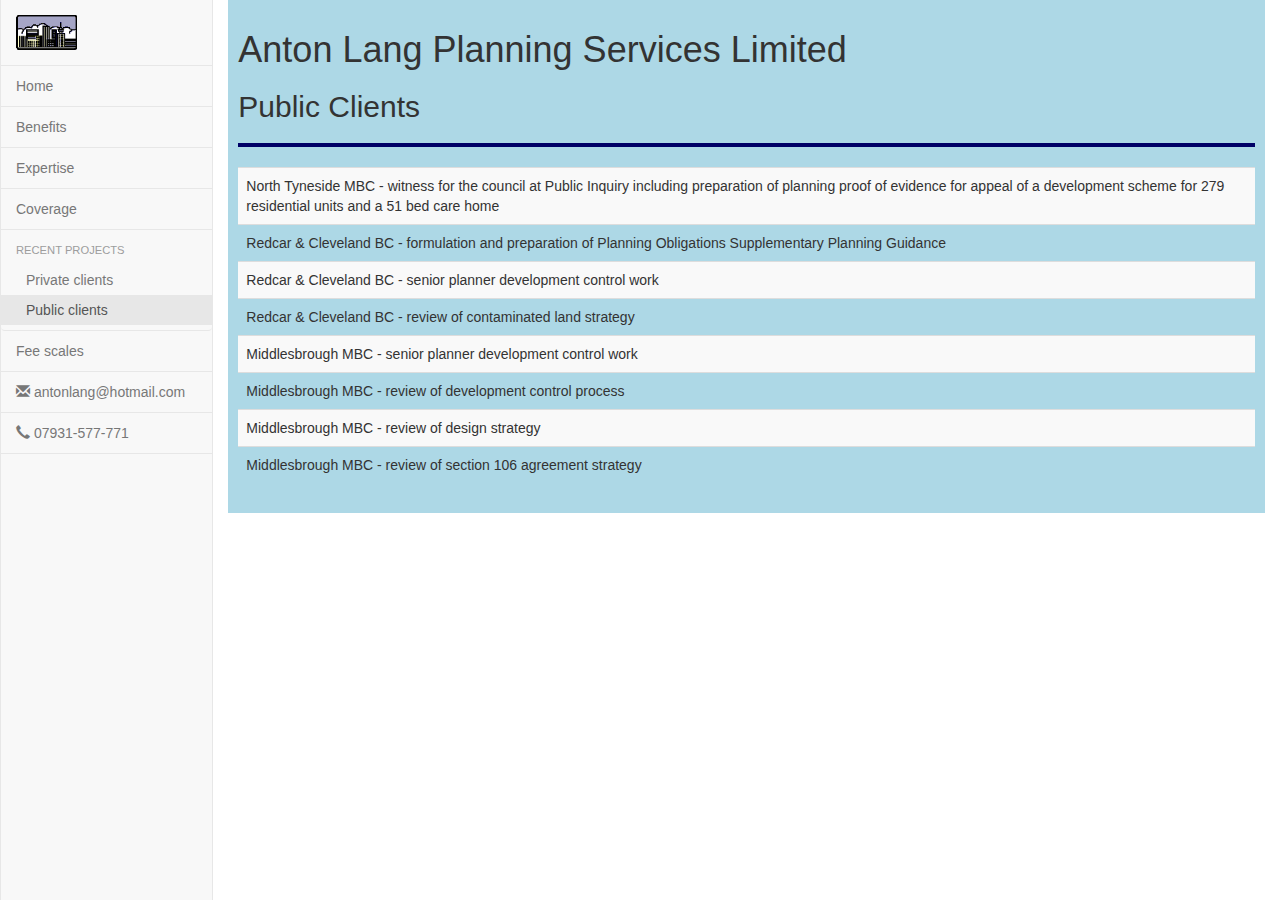
<file: public_clients.html>
<!DOCTYPE html>
<html lang="en-gb">
<head>
<meta charset="utf-8">
<meta content="width=device-width" name="viewport">
<meta content="yes" name="apple-mobile-web-app-capable">
<meta content="IE=edge,chrome=1" http-equiv="X-UA-Compatible">
<title>Anton Lang Planning Services Limited Planning & Development Consultancy</title>
<meta name="description" content="Planning advice, appraisal, applications and appeals for all commercial and domestic clients.">
<meta name="keywords" content="Planner, Planning Applications, Planning Appeals, Planning Refusals, Planning Appraisals, Town Planning, Development Control, Planning and Development Consultant, Appeals to Planning Inspectorate, Development Plan Response, Urban Regeneration, Planning Enforcement, Gateshead, Newcastle, Tyneside, Leeds, West Yorkshire">
<meta name="author" content="Richard Kingston">
<!-- Latest compiled and minified CSS -->
<link rel="stylesheet" href="https://maxcdn.bootstrapcdn.com/bootstrap/3.3.7/css/bootstrap.min.css" integrity="sha384-BVYiiSIFeK1dGmJRAkycuHAHRg32OmUcww7on3RYdg4Va+PmSTsz/K68vbdEjh4u" crossorigin="anonymous">
<link href="css/navbar-fixed-side.css" rel="stylesheet" />
<!-- Minified Bootstrap JavaScript -->
<script src="bs-v3.3.6.js"></script>
</head>
<body>
<div class="container-fluid">
  <div class="row">
    <div class="col-sm-3 col-lg-2">
      <nav class="navbar navbar-default navbar-fixed-side">
        <div class="container">
          <div class="navbar-header">
            <button class="navbar-toggle" data-target=".navbar-collapse" data-toggle="collapse"> <span class="sr-only">Toggle navigation</span> <span class="icon-bar"></span> <span class="icon-bar"></span> <span class="icon-bar"></span> </button>
            <a class="navbar-brand" href="./"><img height="35" src="../logo.gif" /></a> </div>
          <div class="collapse navbar-collapse">
            <ul class="nav navbar-nav">
              <li><a href="./">Home</a></li>
              <li><a href="benefits.html">Benefits</a></li>
              <li><a href="expertise.html">Expertise</a></li>
              <li><a href="coverage.html">Coverage</a></li>
              <li class="dropdown"><a class="dropdown-toggle" data-toggle="dropdown" href="#">Recent projects <b class="caret"></b></a>
                <ul class="dropdown-menu">
                  <li><a href="private_clients.html">Private clients</a></li>
                  <li class="active"><a href="public_clients.html">Public clients</a></li>
                </ul>
              <li><a href="fees.html">Fee scales</a></li>
              <li><a href="mailto:antonlang@hotmail.com"><span class='glyphicon glyphicon-envelope'></span>&nbsp;antonlang@hotmail.com</a></li>
              <li><a href="tel:+44-7931-577-771"><span class='glyphicon glyphicon-earphone'></span>&nbsp;07931-577-771</a></li>
            </ul>
          </div>
        </div>
      </nav>
    </div>
    <div class="col-sm-9 col-lg-10">
      <div id="content">
        <h1>Anton Lang Planning Services Limited</h1>
        <h2>Public Clients</h2>
        <hr>
        <table class="table table-striped">
          <tr>
            <td>North Tyneside MBC - witness for the council at Public Inquiry including preparation of planning proof of evidence for appeal of a development scheme for 279 residential units and a 51 bed care home</td>
          </tr>
          <tr>
            <td>Redcar & Cleveland BC - formulation and preparation of Planning Obligations Supplementary Planning Guidance</td>
          </tr>
          <tr>
            <td>Redcar & Cleveland BC - senior planner development control work</td>
          </tr>
          <tr>
            <td>Redcar & Cleveland BC - review of contaminated land strategy</td>
          </tr>
          <tr>
            <td>Middlesbrough MBC - senior planner development control work</td>
          </tr>
          <tr>
            <td>Middlesbrough MBC - review of development control process</td>
          </tr>
          <tr>
            <td>Middlesbrough MBC - review of design strategy</td>
          </tr>
          <tr>
            <td>Middlesbrough MBC - review of section 106 agreement strategy</td>
          </tr>
          <tr>
        </table>
      </div>
    </div>
  </div>
</div>
</body>
</html>
</file>
<file: css/navbar-fixed-side.css>
@charset "utf-8";
/* CSS Document */
@media (max-width: 768px) {
.navbar-fixed-side {
margin-left:-15px;
margin-right:-15px
}
}
@media (min-width: 768px) {
.navbar-fixed-side {
position:fixed;
margin:0 -15px;
height:100vh;
width:inherit;
overflow:auto;
border-top-width:0;
border-bottom-width:0;
border-radius:0
}
.navbar-fixed-side .container, .navbar-fixed-side .container-fluid {
width:auto;
padding-left:0;
padding-right:0
}
.navbar-fixed-side .navbar-header {
background-image: url('http://www.antonlangplanning.com/blue.gif');
background-size: 100%;
float:none;
}
.navbar-fixed-side .navbar-brand {
height:auto
}
.navbar-fixed-side>.container .navbar-brand, .navbar-fixed-side>.container-fluid .navbar-brand {
margin-left:0
}
.navbar-fixed-side .navbar-collapse {
width:100%;
border-top:1px solid #e7e7e7
}
.navbar-fixed-side .navbar-nav {
float:none;
margin:0 -15px
}
.navbar-fixed-side .navbar-nav>li {
float:none
}
.navbar-fixed-side .navbar-nav>li>a {
padding-top:10px;
padding-bottom:10px;
border-bottom:1px solid #e7e7e7
}
.navbar-fixed-side .navbar-form {
margin:0;
margin-left:-15px;
margin-right:-15px;
padding:10px 15px;
border-bottom:1px solid #e7e7e7
}
.navbar-fixed-side .navbar-text {
float:none;
margin-left:0;
margin-right:0
}
.navbar-fixed-side .navbar-left, .navbar-fixed-side .navbar-right {
float:none !important
}
.navbar-fixed-side .navbar-nav .dropdown-menu {
position:static;
float:none;
width:auto;
margin-top:0;
background-color:transparent;
border:0;
box-shadow:none;
border-bottom:1px solid #e7e7e7
}
.navbar-fixed-side .navbar-nav .dropdown-menu>li>a, .navbar-fixed-side .navbar-nav .dropdown-menu .dropdown-header {
padding:5px 15px 5px 25px
}
.navbar-fixed-side .navbar-nav .dropdown-menu>li>a {
line-height:20px;
color:#777
}
.navbar-fixed-side .navbar-nav .dropdown-menu>li>a:hover, .navbar-fixed-side .navbar-nav .dropdown-menu>li>a:focus {
background-image:none
}
.navbar-fixed-side .navbar-nav .dropdown-menu>.active>a {
background-color:#e7e7e7;
color:#555
}
.navbar-fixed-side .navbar-nav>li>a:hover, .navbar-fixed-side .navbar-nav>li>a:focus, .navbar-fixed-side .navbar-nav .dropdown-menu>li>a:hover, .navbar-fixed-side .navbar-nav .dropdown-menu>li>a:focus {
background-color:#f0f0f0;
color:#333
}
.navbar-fixed-side .dropdown>.dropdown-toggle, .navbar-fixed-side .dropdown-menu>.dropdown-header {
background-color:transparent !important;
color:#9d9d9d !important;
cursor:default;
font-size:0.8em;
text-transform:uppercase;
border-bottom:none;
padding-bottom:0
}
.navbar-fixed-side .dropdown-toggle .caret {
display:none
}
.navbar-fixed-side .dropdown-menu {
display:block
}
.navbar-fixed-side.navbar-inverse .navbar-collapse, .navbar-fixed-side.navbar-inverse .navbar-nav>li>a, .navbar-fixed-side.navbar-inverse .navbar-form, .navbar-fixed-side.navbar-inverse .navbar-nav .dropdown-menu {
border-color:#363636
}
.navbar-fixed-side.navbar-inverse .divider {
background-color:#363636
}
.navbar-fixed-side.navbar-inverse .navbar-nav .dropdown-menu>li>a {
color:#9d9d9d
}
.navbar-fixed-side.navbar-inverse .navbar-nav .dropdown-menu>.active>a {
background-color:#090909;
color:#fff
}
.navbar-fixed-side.navbar-inverse .navbar-nav>li:not(.active)>a:hover, .navbar-fixed-side.navbar-inverse .navbar-nav>li:not(.active)>a:focus, .navbar-fixed-side.navbar-inverse .navbar-nav .dropdown-menu>li:not(.active)>a:hover, .navbar-fixed-side.navbar-inverse .navbar-nav .dropdown-menu>li:not(.active)>a:focus {
background-color:#2f2f2f;
color:#fff
}
.navbar-fixed-side.navbar-inverse .dropdown>.dropdown-toggle {
color:#777777 !important
}
}

/* custom css*/
#content {
	background-color: #add8e6;
	padding: 10px;
}
blockquote {
    border-left: #add8e6;
	font-size: small;
}
hr {
	border: 2px solid #000066;
}
</file>
